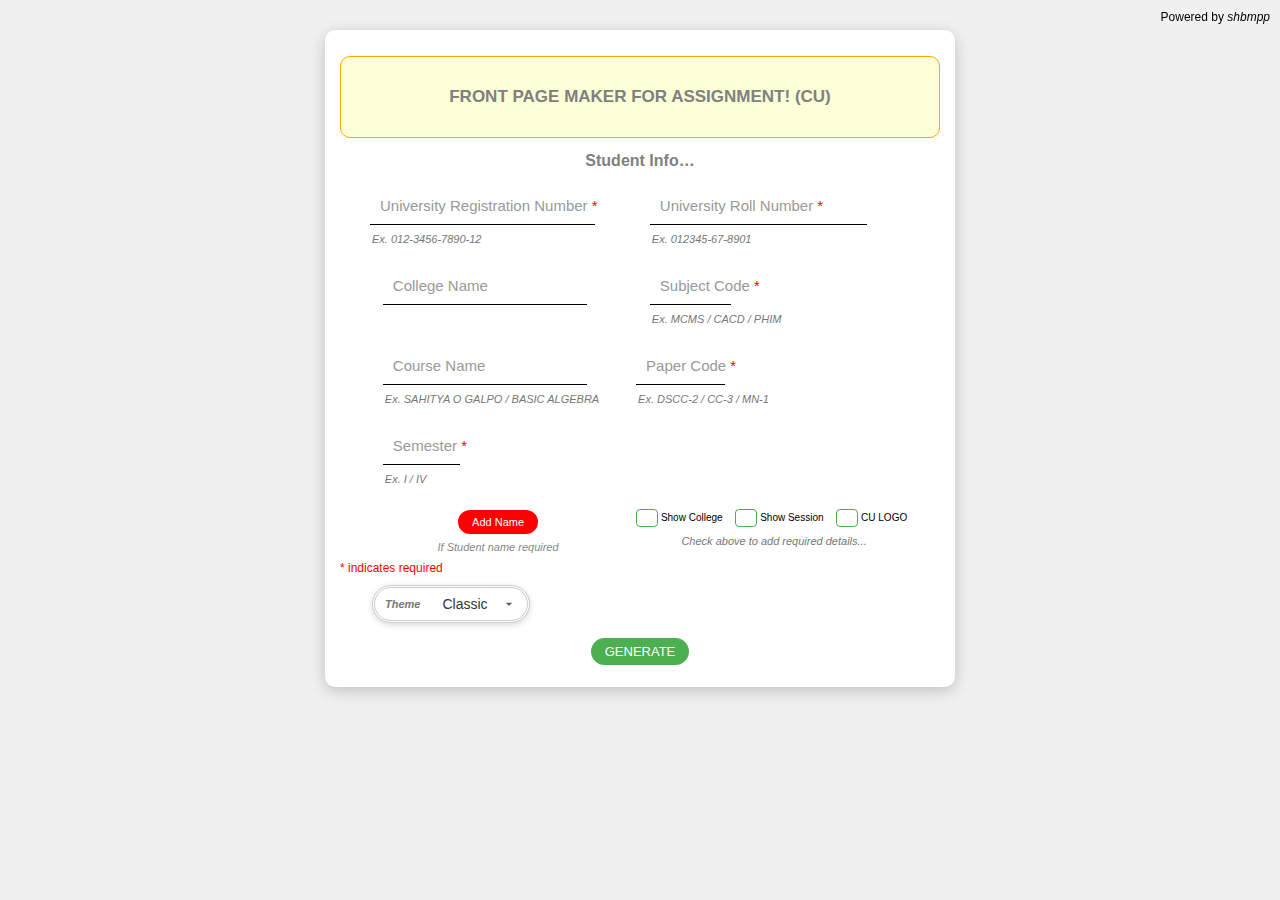
<file: index.html>
<!DOCTYPE html>
<html lang="en">

<head>
  <meta charset="UTF-8">
  <title>Cover page for CU assignment</title>
  <link rel="preconnect" href="https://fonts.googleapis.com">
  <link rel="preconnect" href="https://fonts.gstatic.com" crossorigin>
  <link href="https://fonts.googleapis.com/css2?family=Bungee&display=swap" rel="stylesheet">
  <style>
    body {
      font-family: 'Segoe UI', sans-serif;
      background: #f0f0f0;
      margin: 0;
      padding: 5px;
      text-align: center;
      -webkit-tap-highlight-color: transparent;
      user-select: none;
    }
    
    #link {
      position: fixed;
      right: 10px;
      top: 10px;
      font-size: 12px;
    }
    
    #link a {
      text-decoration: none;
      font-style: italic;
      color: inherit;
      /* টেক্সটের রঙ body-এর মতো হবে */
    }
    
    .dialog-overlay {
      display: none;
      position: fixed;
      top: 0;
      left: 0;
      width: 100%;
      height: 100%;
      backdrop-filter: blur(6px);
      background: rgba(0, 0, 0, 0.2);
      align-items: center;
      justify-content: center;
      z-index: 999;
    }
    
    .dialog-box {
      background: #fff;
      padding: 20px 25px;
      border-radius: 12px;
      box-shadow: 0 4px 15px rgba(0, 0, 0, 0.3);
      text-align: center;
      max-width: 300px;
      animation: popIn 0.2s ease;
    }
    
    .dialog-buttons {
      margin-top: 15px;
      display: flex;
      justify-content: space-around;
    }
    
    .dialog-buttons button {
      padding: 8px 20px;
      border: none;
      border-radius: 8px;
      cursor: pointer;
      background: #007AFF;
      color: white;
      font-weight: bold;
      transition: background 0.2s;
    }
    
    .dialog-buttons button:hover {
      background: #0056b3;
    }
    
    .dialog-buttons #cancelBtn {
      background: #ccc;
      color: #333;
    }
    
    .dialog-buttons #cancelBtn:hover {
      background: #aaa;
    }
    
    @keyframes popIn {
      from {
        transform: scale(0.8);
        opacity: 0;
      }
      
      to {
        transform: scale(1);
        opacity: 1;
      }
    }
    
    .popup {
      position: fixed;
      top: 5%;
      left: 50%;
      transform: translateX(-50%);
      background: #f00;
      color: #fff;
      padding: 10px 20px;
      border-radius: 6px;
      box-shadow: 0 2px 8px rgba(255, 0, 0, 0.3);
      font-size: 14px;
      z-index: 9999;
      animation: fadeInOut 3.5s ease;
    }
    
    @keyframes fadeInOut {
      0% {
        opacity: 0;
        transform: translate(-50%, -10px);
      }
      
      10%,
      90% {
        opacity: 1;
        transform: translate(-50%, 0);
      }
      
      100% {
        opacity: 0;
        transform: translate(-50%, -10px);
      }
    }
    
    #infoForm h1 {
      color: grey;
      border: .5px solid orange;
      border-radius: 10px;
      background: #FCFFBEA1;
      padding: 30px;
      font-size: 17px;
    }
    
    #infoForm h2 {
      color: grey;
      font-size: 1rem;
    }
    
    form {
      max-width: 600px;
      margin: 25px auto;
      background: #fff;
      padding: 15px;
      border-radius: 10px;
      box-shadow: 0 4px 15px rgba(0, 0, 0, 0.2);
    }
    
    input {
      font-size: 13px;
      padding: 6px 10px;
      margin: 6px auto;
      width: 80%;
      border-radius: 0px;
      border: none;
      background: transparent;
      border-bottom: 1px solid black;
    }
    
    .example-text.select {
      display: inline-flex;
      flex-direction: row;
      align-items: center;
      border: 3px double blue;
      /* বাইরের নীল আউটলাইন */
      border-radius: 999px;
      /* পিল আকৃতি */
      overflow: hidden;
      background: #D2D9FFA1;
      box-shadow: 0 2px 6px rgba(0, 0, 0, 0.15);
      /* হালকা ছায়া */
    }
    
    .example-text.select p {
      margin: 0;
      padding: 4px 10px;
      background: transparent;
      /* শুধু টেক্সটের পেছনে */
      white-space: nowrap;
      font-weight: 900;
      
    }
    
    
    
    #colorPalette {
      appearance: none;
      /* ডিফল্ট ব্রাউজারের arrow লুকানো */
      -webkit-appearance: none;
      -moz-appearance: none;
      background-color: transparent;
      color: #333;
      padding: 8px 36px 8px 12px;
      border: none;
      border-radius: 0px 6px 6px 6px;
      font-size: 14px;
      font-weight: 500;
      cursor: pointer;
      outline: none;
      transition: all 0.3s ease;
      background-image: url('data:image/svg+xml;utf8,<svg fill="%23666" height="24" viewBox="0 0 24 24" width="24" xmlns="http://www.w3.org/2000/svg"><path d="M7 10l5 5 5-5z"/></svg>');
      background-repeat: no-repeat;
      background-position: right 10px center;
      background-size: 16px 16px;
    }
    
    
    #colorPalette option {
      padding: 8px;
    }
    
    input:focus,
    select:focus {
      outline: none;
      /* কাস্টম ফোকাস ইফেক্ট */
    }
    
    #infoForm input:read-only,
    #infoForm input[readonly] {
      color: #999;
      cursor: not-allowed;
    }
    
    
    .logo {
      background-image: url('[data-uri]');
      height: 150px;
      width: 150px;
      background-size: contain;
      background-repeat: no-repeat;
      background-position: center;
    }
    
    button {
      font-size: 13px;
      padding: 6px 14px;
      background: #4CAF50;
      color: #fff;
      border: 2px double white;
      border-radius: 999px;
      cursor: pointer;
      margin: 5px;
      transition: background 0.3s ease;
    }
    
    button:hover {
      background: #45a049;
    }
    
    .addNameContainer {
      display: flex;
      flex-direction: column;
      align-items: center;
      margin: 0px 25px;
    }
    
    .add-wrapper {
      display: flex;
      flex-direction: column;
    }
    
    .addContainer {
      display: flex;
      flex-direction: row;
      align-items: center;
      justify-content: center;
      gap: 10px;
    }
    
    #addStdNameBtn {
      background: red;
      font-size: 11px;
    }
    
    #addStdNameBtn:hover {
      background: #431414;
    }
    
    .addNameContainer small {
      color: #888;
      font-size: 11px;
      font-style: italic;
      margin-top: 0px;
    }
    
    .placeholder-wrapper {
      position: relative;
      width: 90%;
      margin: 8px auto;
      text-align: left;
    }
    
    .short-width {
      width: 25%;
    }
    
    .placeholder-wrapper label {
      position: absolute;
      top: 6px;
      left: 10px;
      color: #999;
      pointer-events: none;
      transition: 0.2s ease all;
      font-size: 15px;
    }
    
    .toggle {
      position: relative;
      width: 70px;
      height: 28px;
      background: #ddd;
      border-radius: 20px;
      border: 1px double #4caf50;
      display: flex;
      justify-content: space-between;
      align-items: center;
      cursor: pointer;
      overflow: hidden;
      
    }
    
    .option {
      flex: 1;
      text-align: center;
      font-size: 12px;
      color: #333;
      z-index: 2;
      transition: color 0.3s;
      user-select: none;
    }
    
    .switch {
      position: absolute;
      top: 2px;
      left: 2px;
      width: 34px;
      height: 24px;
      background: #4caf50;
      border-radius: 18px;
      transition: left 0.3s;
      z-index: 1;
    }
    
    .option.active {
      color: white;
    }
    
    
    input[type="checkbox"] {
      -webkit-appearance: none;
      -moz-appearance: none;
      appearance: none;
      width: 18px;
      height: 18px;
      border: 1.5px solid #4CAF50;
      border-radius: 4px;
      background-color: white;
      cursor: pointer;
      transition: all 0.2s ease;
      position: relative;
      display: inline-block;
      /* নিশ্চিত কর যে এটা ক্লিকযোগ্য */
    }
    
    input[type="checkbox"]:checked {
      background-color: #4CAF50 !important;
      border-color: #4CAF50;
    }
    
    input[type="checkbox"]:checked::after {
      content: '';
      position: absolute;
      top: 2px;
      left: 5px;
      width: 5px;
      height: 10px;
      border: solid white;
      border-width: 0 2px 2px 0;
      transform: rotate(45deg);
    }
    
    
    
    .placeholder-wrapper input:focus+label,
    .placeholder-wrapper input:not(:placeholder-shown)+label {
      top: -10px;
      left: 5px;
      font-size: 11px;
      color: #333;
    }
    
    .placeholder-wrapper input[type="checkbox"] {
      position: relative;
      z-index: 1;
    }
    
    .example-text {
      font-size: 11px;
      color: #777;
      margin-top: 2px;
      margin-left: 2px;
      font-style: italic;
    }
    
    .optns {
      display: grid;
      grid-template-columns: repeat(2, 1fr);
      gap: 10px;
      width: 90%;
      margin: 8px auto;
    }
    
    article {
      font-size: 12px;
      color: red;
      justify-self: start;
    }
    
    .suggestion-box div:hover {
      background: #f0f0f0;
    }
    
    .a4-wrapper {
      display: none;
      margin: 20px auto;
      text-align: center;
    }
    
    .a4-container {
      width: 210mm;
      height: 297mm;
      box-sizing: border-box;
      border-radius: 0px;
      box-shadow: 0 8px 20px rgba(0, 0, 0, 0.3);
      margin: auto;
      padding: 0;
      position: relative;
      display: flex;
      flex-direction: column;
      align-items: center;
      justify-content: flex-start;
      transition: background 0.5s ease, color 0.5s ease;
    }
    
    
    .info-section {
      text-align: left;
      font-size: 15px;
      line-height: 1.6;
      padding: 8px;
    }
    
    .info-item {
      display: flex;
      align-items: center;
      margin-bottom: 6px;
    }
    
    
    .buttons-below button {
      margin-top: 12px;
      padding: 10px 40px;
    }
    
    @media print {
      @page {
        size: A4;
        margin: 0;
      }
      
      body * {
        visibility: hidden;
      }
      
      .a4-container,
      .a4-container * {
        visibility: visible;
      }
      
      .buttons-below {
        display: none !important;
      }
      
      .a4-container {
        position: absolute;
        top: 0;
        left: 0;
        -webkit-print-color-adjust: exact !important;
        print-color-adjust: exact !important;
      }
    }
    
    .classic {
      height: 100%;
      width: 100%;
      display: flex;
      flex-direction: column;
      justify-content: start;
      align-items: center;
      font-family: fantasy
    }
    
    .classic .univ-logo {
      display: flex;
      place-items: center;
      flex-direction: column;
      margin-top: 200px;
    }
    
    .classic .univ-logo p {
      font-size: 20px;
      margin-top: 20px;
      font-weight: 900;
      font-style: normal;
      transform: scale(1.5, 2);
    }
    
    .classic .logo {}
    
    .classic .detail-container {
      display: flex;
      flex-direction: column;
      width: 70%;
      margin: auto;
    }
    
    .classic .info {
      display: flex;
      align-items: center;
      justify-content: stretch;
      padding: 0 1em;
      margin: 0;
      font-size: 1.5rem;
      font-weight: 300;
    }
    
    .classic .info span {
      font-weight: 700;
    }
    
    .classic p {
      margin: 5px;
      font-weight: 300;
    }
    
    .classic .sh-course {
      align-self: center;
      padding: .51em;
      margin-bottom: 10px;
      border-block: 1px solid black;
    }
    
    .classic .sh-clg {
      margin: auto;
      padding: 30px;
      font-size: 1.7rem;
      font-weight: 800;
      text-decoration: underline solid black 2px;
      text-underline-offset: 5px;
    }
    
    .cool {
      height: 100%;
      width: 100%;
      display: flex;
      flex-direction: column;
      justify-content: start;
      align-items: center;
      font-family: monospace;
    }
    
    .cool .univ-logo {
      display: flex;
      align-self: start;
      align-items: center;
      justify-content: space-evenly;
      flex-direction: row;
      margin: 250px 50px 0px 50px;
      width: 70%;
    }
    
    .cool .univ-logo p {
      font-size: 20px;
      margin-left: 150px;
      font-weight: 900;
      font-style: normal;
      transform: scale(2, 3);
      width: 70%;
    }
    
    .cool .detail-container {
      display: flex;
      flex-direction: column;
      width: 70%;
      margin: auto;
    }
    
    .cool .detail-container .info {
      display: inline-flex;
      /* Flexbox এবং কনটেন্ট অনুযায়ী চওড়া */
      align-items: center;
      /* উল্লম্বভাবে আইটেম সেন্টার */
      justify-content: flex-start;
      /* বামদিকে কনটেন্ট */
      padding: 0.3em 1em;
      margin: 5px;
      font-size: 1rem;
      font-weight: 300;
      border-bottom: 5px double #003366;
      border-left: 5px double #003366;
      border-radius: 2px;
      width: fit-content;
      /* বর্ডার auto-width */
    }
    
    .cool .detail-container .info span {
      font-weight: 700;
    }
    
    .cool .detail-container .info p {
      margin: 5px;
    }
    
    .cool .detail-container .sh-course {
      align-self: center;
      padding: .51em;
      
      margin-bottom: 10px;
      border: .5px solid #003366;
      border-radius: 10px;
    }
    
    .cool .detail-container .sh-clg {
      margin: auto;
      font-size: 1.7rem;
      font-weight: 800;
      border-bottom: 5px solid #003366;
      border-left: 5px solid #003366;
    }
    
    .warm {
      height: 100%;
      width: 100%;
      display: flex;
      flex-direction: column;
      justify-content: start;
      align-items: center;
      font-family: monospace;
    }
    
    .warm .univ-logo {
      display: flex;
      align-self: center;
      align-items: center;
      justify-content: center;
      flex-direction: row;
      margin: 50px 50px 0px 50px;
      width: 70%;
    }
    
    .warm .logo {
      height: 250px;
      width: 250px;
      box-shadow: 0 0 100px rgba(255, 184, 77, 1);
      border-radius: 50%;
    }
    
    .warm .detail-container {
      display: grid;
      grid-template-columns: repeat(2, 1fr);
      /* 2 কলাম */
      gap: 10px;
      width: 90%;
      margin: auto;
    }
    
    .warm .detail-container .info {
      display: inline-flex;
      align-items: center;
      justify-content: flex-start;
      padding: 1em;
      margin: 5px 0;
      font-size: 1rem;
      font-weight: 300;
      width: fit-content;
      background: rgba(255, 184, 77, 0.2);
      box-shadow: 0 0 100px rgba(255, 184, 77, 1);
      position: relative;
      /* এখানে নতুন */
      z-index: 0;
      /* pseudo-element-এর নিচে রাখবে */
    }
    
    .warm .detail-container .info p {
      padding: 1px;
      margin: 0;
      font-size: 75%;
    }
    
    .warm .detail-container .info span {
      padding: 1px;
      margin: 0;
      font-size: 110%;
      white-space: nowrap;
      font-style: oblique;
    }
    
    /* span 2 columns */
    .warm .detail-container .sh-course,
    .warm .detail-container .sub,
    .warm .detail-container .n,
    .warm .detail-container .sh-clg {
      grid-column: 1 / -1;
      /* পুরো প্রস্থ জুড়ে থাকবে */
      justify-content: center;
      /* কনটেন্ট সেন্টার */
      text-align: center;
    }
    
    .warm .detail-container .sh-course,
    .warm .detail-container .sh-clg {
      padding: 1em;
      font-size: 150%;
      justify-self: center;
      border-block: 1px solid rgba(255, 184, 77, 0.9450980392156862);
    }
    
    .minimal {
      height: 100%;
      width: 100%;
      display: flex;
      flex-direction: column;
      justify-content: start;
      align-items: center;
      font-family: 'Gill Sans', 'Gill Sans MT', Calibri, 'Trebuchet MS', sans-serif;
    }
    
    .minimal .univ-logo {
      display: flex;
      align-self: center;
      align-items: center;
      justify-content: center;
      flex-direction: row;
      margin: 200px 50px 0px 50px;
      width: 70%;
    }
    
    .minimal .logo {
      height: 250px;
      width: 250px;
    }
    
    .minimal .detail-container {
      display: flex;
      flex-wrap: wrap;
      /* জায়গা না পেলে নতুন লাইনে যাবে */
      justify-content: center;
      /* নিচের লাইন সেন্টার হবে */
      gap: 10px;
      /* আইটেমের মাঝে ফাঁকা */
      width: 70%;
      margin: auto;
    }
    
    .minimal .detail-container .info {
      flex: 0 1 auto;
      /* কনটেন্ট অনুযায়ী চওড়া */
      display: flex;
      flex-direction: column;
      font-size: 1em;
      font-weight: 300;
      align-items: flex-start;
      justify-content: center;
      box-sizing: border-box;
    }
    
    .minimal .detail-container .info p {
      margin: 0;
      font-size: 75%;
      border-radius: 10px 10px 0px 0px;
      padding: 5px 10px;
      background: #83E4757f;
    }
    
    .minimal .detail-container .info span {
      padding: 10px;
      margin: 0;
      font-size: 110%;
      border-radius: 0px 20px 20px 20px;
      white-space: nowrap;
      border: 2px solid #83E4757f;
    }
    
    .minimal .detail-container .sh-course {
      border-radius: 20px;
      background: #83E4757f;
      border: 2px solid #83E475F1;
      padding: 10px !important;
    }
  </style>
</head>

<body>
  <small id="link">Powered by <a href="https://www.instagram.com/shbmpp">shbmpp</a></small>
  <div id="customDialog" class="dialog-overlay">
    <div class="dialog-box">
      <p>Generally, you don't have to write your name, if the college agrees then it's okay.</p>
      <div class="dialog-buttons">
        <button id="okBtn">OK</button>
        <button id="cancelBtn">Cancel</button>
      </div>
    </div>
  </div>
  <form id="infoForm">
    <h1> FRONT PAGE MAKER FOR ASSIGNMENT! (CU) </h1>
    <h2>Student Info…</h2>
    <div class="optns">
      
      <div style="display: flex; align-items: center; gap: 10px;">
        <div class="placeholder-wrapper" style="flex: 1;">
          <input type="text" id="regNo" placeholder=" ">
          <label for="regNo">University Registration Number <span style="color:red">*</span></label>
          <div class="example-text">Ex. 012-3456-7890-12</div>
        </div>
        
        <label id="hideChBx" class="hide" style="display: none; align-items: center; font-size: 10px; white-space: nowrap;">
          <input type="checkbox" id="isCCF">
          &nbsp;Under&nbsp;CCF,&nbsp;2022
        </label>
      </div>
      <div class="placeholder-wrapper">
        <input type="text" id="rollNo" placeholder=" ">
        <label for="rollNo">University Roll Number <span style="color:red">*</span></label>
        <div class="example-text">Ex. 012345-67-8901 </div>
      </div>
      <div id="stdNameField" class="placeholder-wrapper" style="display:none;">
        <input type="text" id="name" placeholder=" ">
        <label for="name">Student Name</label>
        <div class="example-text">Only alphabets, space, points and commas are allowed</div>
      </div>
      <div id="clgNameField" class="placeholder-wrapper">
        <input type="text" id="clgName" placeholder=" " disabled>
        <label for="clgName">College Name</label>
      </div>
      <div class="placeholder-wrapper">
        <input type="text" id="subjectCode" placeholder=" " class="short-width">
        <label for="subjectCode">Subject Code <span style="color:red">*</span></label>
        <div class="example-text">Ex. MCMS / CACD / PHIM</div>
        <div class="suggestions" id="subjectSuggestions"></div>
      </div>
      <div class="placeholder-wrapper">
        <input type="text" id="course" placeholder=" ">
        <label for="course">Course Name</label>
        <div class="example-text">Ex. SAHITYA O GALPO / BASIC ALGEBRA</div>
      </div>
      <div style="display: flex; align-items: center; gap: 10px;">
        <div class="placeholder-wrapper" style="flex: 1;">
          <input type="text" id="paperCode" placeholder=" " class="short-width">
          <label for="paperCode">Paper Code <span style="color:red">*</span></label>
          <div class="example-text">Ex. DSCC-2 / CC-3 / MN-1</div>
          <div class="suggestions" id="courseSuggestions"></div>
        </div>
        <div class="hide" style="display: flex; flex-direction: column;">
          <div class="toggle" id="paperToggle">
            <div class="option tu active">TU</div>
            <div class="option p">PR</div>
            <div class="switch"></div>
          </div>
          <div class="example-text"> Tutorial or Practical </div>
        </div>
      </div>
      <div class="placeholder-wrapper">
        <input type="text" id="semester" placeholder=" " class="short-width">
        <label for="paperCode">Semester <span style="color:red">*</span></label>
        <div class="example-text">Ex. I / IV </div>
      </div>
      <div class="placeholder-wrapper">
      </div>
      <div class="addNameContainer">
        <button type="button" id="addStdNameBtn">Add Name</button>
        <small>If Student name required</small>
      </div>
      <div class="add-wrapper">
        <div class="addContainer">
          <label style="display: flex; align-items: center; font-size: 10px; white-space: nowrap;">
            <input type="checkbox" id="addClgName">
            &nbsp;Show&nbsp;College&nbsp;
          </label>
          <label style="display: flex; align-items: center; font-size: 10px; white-space: nowrap;">
            <input type="checkbox" id="addSession">
            &nbsp;Show&nbsp;Session&nbsp;
          </label>
          <label style="display: flex; align-items: center; font-size: 10px; white-space: nowrap;">
            <input type="checkbox" id="addLOGO">
            &nbsp;CU LOGO&nbsp;
          </label>
        </div>
        <div class="example-text"> Check above to add required details... </div>
      </div>
    </div>
    <article> * indicates required</article>
    <div class="placeholder-wrapper">
      <div class="example-text select">
        <p id="colorText"> Theme </p>
        <select id="colorPalette">
          <option value="classic">Classic</option>
          <option value="cool">Cool</option>
          <option value="warm">Warm</option>
          <option value="minimal">Minimal</option>
        </select>
      </div>
    </div>
    <button type="submit">GENERATE</button>
    
  </form>
  
  <div class="a4-wrapper" id="previewArea">
    <div class="a4-container" id="a4Container">
      <div class="info-section"></div>
    </div>
    <div class="buttons-below">
      <button onclick="printA4()">Print</button>
      <button onclick="editInfo()">Back</button>
    </div>
  </div>
  <script src="https://html2canvas.hertzen.com/dist/html2canvas.min.js"></script>
  <script>
    const colleges = {
      "011": "ACHARYA JAGADISH CHANDRA BOSE COLLEGE",
      "141": "ACHARYA GIRISH CHANDRA BOSE COLLEGE",
      "536": "AL–AMEEN MEMORIAL MINORITY COLLEGE",
      "111": "ANANDA MOHAN COLLEGE",
      "012": "ASUTOSH COLLEGE",
      "441": "AZAD HIND FOUZ SMRITI MAHAVIDYALAYA",
      "421": "BAGNAN COLLEGE",
      "142": "BANGABASI COLLEGE",
      "143": "BANGABASI EVENING COLLEGE",
      "144": "BANGABASI MORNING COLLEGE",
      "521": "BANKIM SARDAR COLLEGE",
      "531": "BARIUPUR COLLEGE",
      "041": "BASANTI DEVI COLLEGE",
      "541": "BEHALA COLLEGE",
      "885": "BENGAL MUSIC COLLEGE",
      "221": "BETHUNE COLLEGE",
      "511": "BHANGAR MAHAVIDYALAYA",
      "611": "BIDHAN CHANDRA COLLEGE",
      "411": "BIJAY KRISHNA GIRLS’ COLLEGE",
      "561": "BUDGE BUDGE COLLEGE",
      "131": "CALCUTTA GIRLS’ COLLEGE",
      "051": "CHARUCHANDRA COLLEGE",
      "121": "CHITTARANJAN COLLEGE",
      "122": "CITY COLLEGE OF COMMERCE & BUSINESS ADMINISTRATION",
      "881": "DEPARTMENT OF JUTE AND FIBRE TECHNOLOGY",
      "042": "DESHBANDHU COLLEGE FOR GIRLS",
      "537": "DHOLA MAHAVIDYALAYA",
      "532": "DHRUBA CHAND HALDER COLLEGE",
      "052": "DINABANDHU ANDREWS COLLEGE",
      "412": "DINABANDHU INSTITUTION",
      "145": "GOENKA COLLEGE OF COMMERCE & BUSINESS ADMINISTRATION",
      "013": "GOKHALE MEMORIAL GIRLS’ COLLEGE",
      "887": "GOVT. COLLEGE OF ART & CRAFT",
      "442": "JOYPUR PANCHANAN ROY COLLEGE",
      "622": "SWAMI NISWAMBALANANDA GIRLS’ COLLEGE",
      "235": "TARADEVI HARAKH CHAND KANKARIA JAIN COLLEGE",
      "126": "UMESCHANDRA COLLEGE",
      "564": "VIDYANAGAR COLLEGE",
      "135": "VIDYASAGAR COLLEGE",
      "136": "VIDYASAGAR COLLEGE FOR WOMEN",
      "137": "VIDYASAGAR EVENING COLLEGE",
      "623": "VIDYASAGAR MAHAVIDYALAYA",
      "446": "UDAYNARAYANPUR MADHABILATA MAHAVIDYALAYA",
      "024": "VIHARILAL COLLEGE OF HOME & SOCIAL SCIENCE",
      "058": "VIJAYGARH JYOTISH RAY COLLEGE",
      "112": "CITY COLLEGE",
      "413": "DR. KANAILLA BHATTACHARYYA COLLEGE",
      "551": "FAKIR CHAND COLLEGE",
      "422": "GANGADHARPUR MAHAVIDYAMANDIR",
      "H05": "GANGADHARPUR SIKSHAN MANDIR",
      "533": "GOUR MOHAN SACHIN MANDAL MAHAVIDYALAYA",
      "313": "GURUDAS COLLEGE",
      "021": "HARMOHAN GHOSE COLLEGE",
      "043": "HERAMBA CHANDRA COLLEGE",
      "054": "K. K. DAS COLLEGE",
      "222": "KHUDRAM BOSE CENTRAL COLLEGE",
      "022": "KIDDERPORE COLLEGE",
      "542": "KISHORE BHARATI BHAGINI NIVEDITA CO-EDUCATION COLLEGE",
      "535": "KULTALI DR. B. R. AMBEDKAR COLLEGE",
      "031": "LADY BRABOURNE COLLEGE",
      "431": "LAL BABA COLLEGE",
      "032": "LORETO COLLEGE",
      "211": "MAHARAJA MANINDRA CHANDRA COLLEGE",
      "212": "MAHARAJA SRIS CHANDRA COLLEGE",
      "213": "MAHARANI KASISWARI COLLEGE",
      "025": "MATIABURI COLLEGE",
      "146": "MAULANA AZAD COLLEGE",
      "432": "NARASINHA DUTT COLLEGE",
      "055": "NETAJI NAGAR COLLEGE",
      "056": "NETAJI NAGAR COLLEGE FOR WOMEN",
      "057": "NETAJI NAGAR DAY COLLEGE",
      "023": "NEW ALIPORE COLLEGE",
      "534": "RAIDIGHI COLLEGE",
      "124": "SANSKRIT COLLEGE",
      "132": "SAVITRI GIRLS' COLLEGE",
      "223": "SCOTTISH CHURCH COLLEGE",
      "524": "JIBANTALA ROKEYA MAHAVIDYALAYA",
      "552": "MAGRAHAT COLLEGE",
      "562": "MAHESHTALA COLLEGE",
      "624": "MAHITOSH NANDY MAHAVIDYALAYA",
      "115": "SURENDRANATH COLLEGE",
      "116": "SURENDRANATH COLLEGE FOR WOMEN",
      "117": "SURENDRANATH EVENING COLLEGE",
      "114": "ST. PAUL'S CATHEDRAL MISSION COLLEGE",
      "017": "THE BHAWANIPUR EDUCATION SOCIETY COLLEGE",
      "014": "JOGAMAYA DEVI COLLEGE",
      "053": "JOGESH CHANDRA CHAUDHURI COLLEGE",
      "147": "MILLI-AL-AMEEN COLLEGE (FOR GIRLS)",
      "044": "MURALIDHAR GIRLS' COLLEGE",
      "045": "NABA BALLYGUNGE MAHAVIDYALAYA",
      "612": "NABAGRAM HIRALAL PAUL COLLEGE",
      "426": "PANCHLA MAHAVIDYALAYA",
      "565": "PANCHUR COLLEGE",
      "553": "PATHAR PRATIMA MAHAVIDYALAYA",
      "423": "PRABHU JAGATBANDHU COLLEGE",
      "046": "PRAFULLA CHANDRA COLLEGE",
      "443": "PURASH-KANPUR HARIDAS NANDI MAHAVIDYALAYA",
      "545": "RABIN MUKHERJEE COLLEGE",
      "621": "RAJA PEARY MOHAN COLLEGE",
      "113": "RAMMOHAN COLLEGE",
      "444": "RAMSADAY COLLEGE",
      "033": "RANI BIRLA GIRLS' COLLEGE",
      "558": "SADHAN CHANDRA MAHAVIDYALAYA",
      "554": "SAGAR MAHAVIDYALAYA",
      "555": "SAHEED ANURUP CHANDRA MAHAVIDYALAYA",
      "513": "SAMMILANI MAHAVIDYALAYA",
      "563": "SARSUNA COLLEGE",
      "613": "SERAMPORE COLLEGE",
      "614": "SERAMPORE GIRLS' COLLEGE",
      "224": "SETH ANANDRAM JAPURIA COLLEGE",
      "125": "SETH SOORAJMALL JALAN GIRLS' COLLEGE",
      "557": "SHIRAKOLE MAHAVIDYALAYA",
      "687": "SHISHURAM DAS COLLEGE",
      "434": "SHREE AGRASAN COLLEGE",
      "034": "SHRI SHIKSHAYATAN COLLEGE",
      "424": "SHYAMPUR SIDDHESWARI MAHAVIDYALAYA",
      "538": "SIBANI MANDAL MAHAVIDYALAYA",
      "314": "SIR GURUDAS MAHAVIDYALAYA",
      "047": "SIVANATH SASTRI COLLEGE",
      "514": "SONARPUR MAHAVIDYALAYA",
      "035": "SOUTH CALCUTTA GIRLS’ COLLEGE",
      "445": "SOVARANI MEMORIAL COLLEGE",
      "559": "SUKANTA COLLEGE",
      "522": "SUNDARBAN HAZI DASARAT COLLEGE",
      "556": "SUNDARBAN MAHAVIDYALAYA",
      "523": "SUSIL KAR COLLEGE",
      "016": "SYAMAPRASAD COLLEGE",
      "425": "ULUBERIA COLLEGE",
      "134": "VICTORIA INSTITUTION FOR GIRLS’",
      "544": "VIVEKANANDA COLLEGE ( THAKURPUKUR)",
      "543": "VIVEKANANDA COLLEGE FOR WOMEN",
      "036": "WOMEN’S CHRISTIAN COLLEGE",
      "214": "WOMEN’S COLLEGE"
    };
    
    const $ = id => document.getElementById(id),
      A4 = $('a4Container'),
      rollInput = $('rollNo'),
      regInput = $('regNo'),
      ccf = $('isCCF'),
      semesterSelect = $('semester'),
      paperCodeInput = $('paperCode'),
      subjectCodeInput = $('subjectCode'),
      clgName = $('clgName'),
      addClgName = $('addClgName'),
      addSession = $('addSession'),
      addLOGO = $('addLOGO');
    let isAddClg = false;
    
    const toggle = (field, btn) => {
      $(field).style.display = 'block';
      btn.parentElement.style.display = 'none';
    };
    
    $('addStdNameBtn').onclick = () => {
      $('customDialog').style.display = 'flex';
      $('okBtn').onclick = () => {
        toggle('stdNameField', $('addStdNameBtn'));
        $('customDialog').style.display = 'none';
      };
      $('cancelBtn').onclick = () => $('customDialog').style.display = 'none';
    };
    
    const debounce = (fn, delay = 10) => {
      let timer;
      return (...args) => {
        clearTimeout(timer);
        timer = setTimeout(() => fn.apply(this, args), delay);
      };
    };
    
    let firstLoad = true;
    
    const validate = () => {
      let r = regInput.value.replace(/\D/g, '');
      let rl = rollInput.value.replace(/\D/g, '');
      let misMatched = false;
      // --- REG FORMAT + VALIDATION ---
      let regValid = false;
      if (r.length >= 3 && !Object.keys(colleges).includes(r.slice(0, 3))) {
        r = r.slice(0, -1);
      }
      if (r.length > 13) r = r.slice(0, 13);
      if (r.length === 13) {
        const ccc = r.slice(0, 3);
        const yy = r.slice(-2);
        regValid = Object.keys(colleges).includes(ccc) && /^\d{2}$/.test(yy);
      }
      regInput.value = [r.slice(0, 3), r.slice(3, 7), r.slice(7, 11), r.slice(11)].filter(Boolean).join('-');
      
      // --- ROLL FORMAT + VALIDATION ---
      let rollValid = false;
      if (rl.length >= 6 && !Object.keys(colleges).includes(rl.slice(3, 6))) rl = rl.slice(0, -1);
      if (rl.length >= 3 && !['1', '2', '3'].includes(rl[2])) rl = rl.slice(0, 2);
      if (rl.length >= 8) {
        const mid = rl.slice(6, 8);
        if (!['11', '12', '21', '22'].includes(mid)) rl = rl.slice(0, 6);
      }
      if (rl.length > 12) rl = rl.slice(0, 12);
      if (rl.length === 12) {
        const yy = rl.slice(0, 2);
        const x = rl[2];
        const ccc = rl.slice(3, 6);
        const mid = rl.slice(6, 8);
        const last = rl.slice(8);
        rollValid =
          /^\d{2}$/.test(yy) && ['1', '2', '3'].includes(x) &&
          Object.keys(colleges).includes(ccc) && ['11', '12', '21', '22'].includes(mid) &&
          /^[0-9]{4}$/.test(last) &&
          +last >= 1 && +last <= 9999;
      }
      rollInput.value = [rl.slice(0, 6), rl.slice(6, 8), rl.slice(8)].filter(Boolean).join('-');
      ccf.checked = (rollInput.value.replace(/\D/g, '').slice(0, 2) || 0) >= 23;
      let ok = regValid && rollValid;
      if (ok) {
        const regCCC = r.slice(0, 3);
        const regYY = r.slice(-2);
        const rollCCC = rl.slice(3, 6);
        const rollYY = rl.slice(0, 2);
        if (regCCC !== rollCCC || regYY !== rollYY) {
          ok = false;
          misMatched = true;
          if (!firstLoad) showPopup("Mismatch between Registration & Roll Number");
        }
      }
      
      // --- ENABLE/DISABLE OTHER INPUTS ---
      document.querySelectorAll('#infoForm input[type=text]')
        .forEach(el => {
          if (!['regNo', 'rollNo'].includes(el.id)) {
            el.readOnly = !ok; // ডিসেবল না করে রিড-অনলি
            el.onclick = function() {
              if (!rollValid) showPopup("Enter valid Roll Number");
              if (!regValid) showPopup("Enter valid Registration Number");
              if (misMatched) showPopup("Enter valid Registration or Roll Number");
            };
          }
        });
      [...document.querySelectorAll('.hide')].forEach(el => el.style.display = ok ? 'flex' : 'none');
      firstLoad = false; // প্রথমবার চেক শেষ
    };
    
    
    
    rollInput.oninput = () => {
      let d = (rollInput.value = rollInput.value.replace(/[^0-9-]/g, '')).replace(/\D/g, '');
      if (d.length === 12) {
        rollInput.value = `${d.slice(0,6)}-${d.slice(6,8)}-${d.slice(8)}`;
        semesterSelect.value = calSem(+d.slice(0, 2));
        getClg();
      }
      if (d.length > 12) rollInput.value = rollInput.value.slice(0, -1);
      validate();
    };
    
    regInput.oninput = () => {
      let d = (regInput.value = regInput.value.replace(/[^0-9-]/g, '')).replace(/\D/g, '');
      if (d.length === 13) regInput.value = `${d.slice(0,3)}-${d.slice(3,7)}-${d.slice(7,11)}-${d.slice(11)}`;
      if (d.length > 13) regInput.value = regInput.value.slice(0, -1);
      validate();
    };
    colorText.addEventListener('click', () => colorPalette.showPicker());
    validate();
    // Paper Code
    
    
    const validatePaper = debounce(() => {
      const semPrefixes = {
        I: { H: { "DSCC": [1], "MN": [1], "SEC": [1], "IDC": [1], "MDC": [1] }, G: { "CC": [1], "SEC": [1], "IDC": [1], "MDC": [1] } },
        II: { H: { "DSCC": [2], "MN": [2], "SEC": [2], "IDC": [2], "MDC": [2], "SI": [1] }, G: { "CC": [2], "SEC": [2], "IDC": [2], "MDC": [2], "SI": [1] } },
        III: { H: { "DSCC": [3, 4], "MN": [1], "SEC": [3], "IDC": [3], "MDC": [3] }, G: { "CC": [3], "SEC": [3], "IDC": [3], "MDC": [3] } },
        IV: { H: { "DSCC": [5, 6, 7, 8], "MN": [2], "SI": [1] }, G: { "CC": [4, 5], "MN": [2], "SI": [1] } },
        V: { H: { "DSCC": [9, 10, 11, 12], "MN": [3] }, G: { "CC": [6, 7], "MN": [3, 4] } },
        VI: { H: { "DSCC": [13, 14, 15], "MN": [4], "SI": [1] }, G: { "CC": [7, 8], "MN": [5, 6], "SI": [1] } },
        VII: { H: { "DSCC": [16, 17, 18, 19, 20], "RES": [1] }, G: {} },
        VIII: { H: { "DSCC": [20, 21, 22, 23, 24, 25], "RES": [2] }, G: {} }
      };
      const semPrefixesCom = {
        I: { H: { "DSCC": [1], "MN": [1], "SEC": [1], "IDC": [1], "MDC": [1] }, G: { "DSCC": [1], "MN": [1], "SEC": [1], "IDC": [1], "MDC": [1] } },
        II: { H: { "DSCC": [2], "MN": [2], "SEC": [2], "IDC": [2], "MDC": [2], "SI": [1] }, G: { "DSCC": [2], "MN": [2], "SEC": [2], "IDC": [2], "MDC": [2], "SI": [1] } },
        III: { H: { "DSCC": [3, 4], "MN": [3], "SEC": [3], "IDC": [3], "MDC": [3] }, G: { "DSCC": [3, 4], "MN": [3], "SEC": [3], "IDC": [3], "MDC": [3] } },
        IV: { H: { "DSCC": [5, 6, 7, 8], "MN": [4], "SI": [1] }, G: { "DSCC": [5, 6, 7, 8], "MN": [4], "SI": [1] } },
        V: { H: { "DSCC": [9, 10, 11, 12], "MN": [5] }, G: { "DSCC": [9, 10, 11, 12], "MN": [5] } },
        VI: { H: { "DSCC": [13, 14, 15, 16], "MN": [6], "SI": [1] }, G: { "DSCC": [13, 14, 15, 16], "MN": [6], "SI": [1] } },
        VII: { H: { "DSCC": [21, 17, 18, 19, 20], "RES": [1] }, G: {} },
        VIII: { H: { "DSCC": [20, 26, 22, 23, 24, 25], "RES": [2] }, G: {} }
      };
      
      const rollPart = (rollInput.value.split("-")[1] || "");
      const deptCom = (rollInput.value.split("-")[0][2] === "1");
      const isH = ["11", "21"].includes(rollPart);
      const isG = ["12", "22"].includes(rollPart);
      const sem = semesterSelect.value;
      let allowedMap = !ccf.checked ? { "CC": [...Array(20).keys()].map(x => x + 1), "GE": [...Array(20).keys()].map(x => x + 1), "SEC": [...Array(20).keys()].map(x => x + 1), "DSE": [...Array(20).keys()].map(x => x + 1) } :
        !deptCom ? isH ? semPrefixes[sem]?.H : isG ? semPrefixes[sem]?.G : {} : isH ? semPrefixesCom[sem]?.H : isG ? semPrefixesCom[sem]?.G : {};
      
      // subject এর ভিত্তিতে allowedMap ফিল্টার করা হচ্ছে
      const subVal = subjectCodeInput.value.toUpperCase();
      if (major.includes(subVal)) {
        allowedMap = Object.fromEntries(Object.entries(allowedMap).filter(([k]) => ["DSCC", "SEC", "RES"].includes(k)));
      } else if (minor.includes(subVal) && !deptCom) {
        allowedMap = Object.fromEntries(Object.entries(allowedMap).filter(([k]) => ["CC", "SEC", "MN"].includes(k)));
      } else if (minor.includes(subVal) && deptCom) {
        allowedMap = Object.fromEntries(Object.entries(allowedMap).filter(([k]) => ["DSCC", "SEC", "MN"].includes(k)));
      } else if (idc.includes(subVal)) {
        allowedMap = Object.fromEntries(Object.entries(allowedMap).filter(([k]) => k === "IDC"));
      } else if (si.includes(subVal)) {
        allowedMap = Object.fromEntries(Object.entries(allowedMap).filter(([k]) => k === "SI"));
      }
      
      let val = paperCodeInput.value.toUpperCase().replace(/[^A-Z0-9-]/g, '');
      let [prefix, numStr = ""] = val.split('-');
      let num = +numStr;
      
      if (!Object.keys(allowedMap).some(pref => pref.startsWith(prefix))) {
        paperCodeInput.value = prefix.slice(0, -1);
        return showPopup("Enter valid Paper Code with Number");
      }
      
      if (allowedMap[prefix] && numStr === "") {
        paperCodeInput.value = `${prefix}-`;
        return;
      }
      
      if (allowedMap[prefix] && !/^\d*$/.test(numStr)) {
        paperCodeInput.value = `${prefix}-`;
        return;
      }
      
      if (allowedMap[prefix] && numStr && !allowedMap[prefix].includes(num)) {
        paperCodeInput.value = `${prefix}-`;
        return;
      }
      
      paperCodeInput.value = allowedMap[prefix] ? `${prefix}${numStr ? "-" + num : "-"}` : prefix;
    }, 10);
    
    paperCodeInput.addEventListener('input', validatePaper);
    paperCodeInput.addEventListener('compositionend', validatePaper);
    
    // Subject Codes
    const major = ["ANTM", "ARBM", "BCMM", "BGNM", "BOTM", "CACM", "BRCM", "EBCM", "DTCM", "CEMM", "CMSM", "ECOM", "EDCM", "EGNM",
        "ELTM", "ENVM", "FACM", "FNTM", "FRNM", "GELM", "GEOM", "HISM", "HMDM", "HNDM", "HURM", "IHCM", "JORM",
        "LINM", "LSTM", "LURM", "MCBM", "MTHM", "PALM", "PERM", "PHIM", "PHSM", "PHYM", "PLSM", "PSYM", "RUSM", "SANM",
        "SOCM", "STSM", "ZOOM", "VASM", "VCAM", "VCEM", "VCNM", "VIFM", "VSEM", "VTTM", "ITAC", "ENDC", "DIEM", "CADC", "ARTI"
      ],
      minor = ["MANT", "MARB", "MBCM", "MBGN", "MBOT", "BRGM", "EBGM", "MCEM", "MCMS", "MECO", "MEDC", "MEGN", "MELT",
        "MENV", "FAGM", "DTGM", "MFNT", "MFRN", "MGEL", "MGEO", "MHIS", "MHMD", "MHND", "MHUR", "MIHC", "MJOR", "MLIN",
        "MLST", "MLUR", "MMCB", "MMTH", "MPAL", "MPER", "MPHI", "MPHS", "MPHY", "MPLS", "MPSY", "MRUS", "MSAN", "MSSC",
        "MSOC", "MSTS", "MZOO", "MEBS", "MFST", "MHRM", "MHRT", "MMKT", "MSMT", "MMDS", "MMLB", "MMUS", "MMHE", "MPPM", "MWOS", "ITAC", "ENDC", "DIEM", "CADC", "ARTI"
      ],
      si = ["MINT", "INTM"],
      idc = ["ANTD", "ARBD", "BCMD", "BGND", "BOTD", "CEMD", "CMSD", "ECOD", "EDCD", "EGND", "ELTD", "ENVD", "FNTD",
        "FRND", "GELD", "GEOD", "HISD", "HMND", "HNDD", "HRTD", "HSED", "HURD", "IBHD", "IHCD", "JMCD", "LIND", "LISD",
        "LURD", "MCBD", "MLBD", "MACD", "MTHD", "MICD", "PALD", "PERD", "PHID", "PHSD", "PHYD", "PLSD", "PSYD", "RUSD",
        "SAND", "SOCD", "STSD", "SSCD", "ZOOD", "WOSD", "IEED"
      ],
      cbcs = [
        "ANTA", "ANTG", "ARBA", "ARBG", "BCMA", "BCMG", "BGNA", "BGNG",
        "BOTA", "BOTG", "CACA", "CACG", "CAGA", "CAGG", "CEMA", "CEMG",
        "CMSA", "CMSG", "ECOA", "ECOG", "EDCA", "EDCG", "EGNA", "EGNG",
        "ELTA", "ELTG", "ENVA", "ENVG", "FACA", "FACG", "FAGA", "FAGG",
        "FNTA", "FNTG", "FRNA", "FRNG", "GELA", "GELG", "GEOA", "GEOG",
        "HISA", "HISG", "HMDA", "HMDG", "HNDA", "HNDG", "HURA", "HURG",
        "IHCA", "IHCG", "JORA", "JORG", "LINA", "LING", "LSTA", "LSTG",
        "LURA", "LURG", "MCBA", "MCBG", "MTHA", "MTHG", "PALA", "PALG",
        "PERA", "PERG", "PHIA", "PHIG", "PHSA", "PHSG", "PHYA", "PHYG",
        "PLSA", "PLSG", "PSYA", "PSYG", "RUSA", "RUSG", "SANA", "SANG",
        "SOCA", "SOCG", "STSA", "STSG", "ZOOA", "ZOOG", "VASA", "VASG",
        "VCAA", "VCAG", "VCEA", "VCEG", "VCNA", "VCNG", "VIFA", "VIFG",
        "VSEA", "VSEG", "VTTA", "VTTG", "ITAC", "ENDC", "DIEM", "CADC", "ARTI"
      ];
    
    const validateSubject = debounce(() => {
      let v = subjectCodeInput.value.toUpperCase().replace(/[^A-Z]/g, '').slice(0, 4);
      subjectCodeInput.value = v;
      if (ccf.checked) {
        const sem = semesterSelect.value;
        const rollPart = (rollInput.value.split("-")[1] || "");
        const isH = ["11", "21"].includes(rollPart);
        const isG = ["12", "22"].includes(rollPart);
        const internshipAllowed = ["II", "IV", "VI"].includes(sem);
        const sets = {
          I: { H: [...major, ...minor, ...idc], G: [...minor, ...idc] },
          II: { H: [...major, ...minor, ...idc, ...si], G: [...minor, ...idc, ...si] },
          III: { H: [...major, ...minor, ...idc], G: [...minor, ...idc] },
          IV: { H: [...major, ...minor, ...si], G: [...minor, ...si] },
          V: { H: [...major, ...minor], G: [...minor] },
          VI: { H: [...major, ...minor], G: [...minor] },
          VII: { H: [...major], G: [] },
          VIII: { H: [...major], G: [] }
        };
        
        const group = sets[sem]?.[isH ? "H" : "G"] || [];
        const locked = subjectCodeInput.dataset.locked === "1";
        const valid = group.includes(v);
        
        if (locked && !valid) {
          subjectCodeInput.dataset.locked = "0";
          paperCodeInput.value = "";
          return;
        }
        
        if (valid) {
          subjectCodeInput.dataset.locked = "1";
          paperCodeInput.value = idc.includes(v) ? `IDC-${["I","II","III"].indexOf(sem)+1}` :
            si.includes(v) ? "SI-1" : paperCodeInput.value;
          paperCodeInput.dispatchEvent(new Event("input"));
        }
        
        if (internshipAllowed ? (isH && v === "MINT") || (isG && v === "INTM") : ["INTM", "MINT"].includes(v)) {
          subjectCodeInput.value = v.slice(0, -1);
          if (!internshipAllowed) showPopup("Internship not allowed");
        }
        
        if (!group.some(code => code.startsWith(v)) &&
          !(internshipAllowed && ((isH && "INTM".startsWith(v)) || (isG && "MINT".startsWith(v))))) {
          subjectCodeInput.value = v.slice(0, -1);
          showPopup("Enter valid Subject");
        }
      } else {
        if (!cbcs.some(code => code.startsWith(v))) {
          subjectCodeInput.value = v.slice(0, -1);
          showPopup("Enter valid Subject")
        };
      }
    }, 10);
    
    subjectCodeInput.addEventListener('input', validateSubject);
    subjectCodeInput.addEventListener('compositionend', validateSubject);
    
    
    // Semester input...
    const validateSemester = debounce(() => {
      const rollPart = (rollInput.value.split("-")[1] || ""),
        v = semesterSelect.value.toUpperCase(),
        isH = ["11", "21"].includes(rollPart),
        validSems = ccf.checked && isH ? ["I", "II", "III", "IV", "V", "VI", "VII", "VIII"] : ["I", "II", "III", "IV", "V", "VI"];
      
      semesterSelect.value = validSems.some(s => s.startsWith(v)) ? v : v.slice(0, -1);
    }, 10);
    
    semesterSelect.addEventListener('input', validateSemester);
    semesterSelect.addEventListener('compositionend', validateSemester);
    
    // Semester calculation
    const calSem = y => {
      const m = new Date().getMonth() + 1,
        d = (new Date().getFullYear() % 100) - y,
        r = ["I", "II", "III", "IV", "V", "VI", "VII", "VIII"];
      return d < 0 || d > 4 ? "" : r[Math.max(0, m >= 6 && m <= 9 ? d * 2 - 1 : m >= 2 && m <= 5 ? d * 2 - 2 : d * 2 - 1)];
    };
    
    $('addClgName').onchange = e => (isAddClg = e.target.checked) && getClg();
    const getClg = () => clgName.value = colleges[rollInput.value.split('-')[0].slice(3)] || "";
    
    // Headline
    const Stream = roll => {
      const d = roll.replace(/-/g, ''),
        stream = d[2] === '1' ? 'Com.' : d[2] === '2' ? 'A.' : 'Sc.',
        isChkd = $('isCCF').checked,
        program = isChkd ? (d[7] === '1' ? 'Four Year' : 'Three Year') :
        (d[7] === '1' ? 'Honours' : 'General');
      return `${isChkd ? `${program} B.${stream}` : `B.${stream} ${program}`}`;
    };
    
    const showPopup = msg => {
      document.querySelectorAll('.popup').forEach(el => el.remove());
      const popup = Object.assign(document.createElement('div'), { className: 'popup', textContent: msg });
      document.body.appendChild(popup);
      setTimeout(() => popup.remove(), 3500);
    };
    
    $("isCCF").addEventListener("change", e => !e.target.checked && showPopup("Proceed as CBCS or 1+1+1 System..."));
    
    document.querySelectorAll('input[type="text"]').forEach(input => {
      input.addEventListener('input', e => {
        if (ccf.checked) return;
        e.target.value = e.target.value
          .toUpperCase() // বড় হাতের অক্ষর
          .replace(/[^A-Z0-9\- ]/g, '') // শুধু A-Z, 0-9, হাইফেন এবং স্পেস
          .replace(/\s+/g, ' ') // একাধিক স্পেস → এক স্পেস
          .replace(/^\s|\s$/g, ''); // শুরু বা শেষের স্পেস সরানো
      });
    });
    
    const Subjects = {
      //CBCS
      "ANTA": "Anthropology",
      "ANTG": "Anthropology",
      "ARBA": "Arabic",
      "ARBG": "Arabic",
      "BCMA": "Bio-chemistry",
      "BCMG": "Bio-chemistry",
      "BGNA": "Bengali",
      "BGNG": "Bengali",
      "BOTA": "Botany",
      "BOTG": "Botany",
      "CACA": "Cost Accounting",
      "CACG": "Cost Accounting",
      "CAGA": "Cost Accounting",
      "CAGG": "Cost Accounting",
      "CEMA": "Chemistry",
      "CEMG": "Chemistry",
      "CMSA": "Computer Science",
      "CMSG": "Computer Science",
      "ECOA": "Economics",
      "ECOG": "Economics",
      "EDCA": "Education",
      "EDCG": "Education",
      "EGNA": "English",
      "EGNG": "English",
      "ELTA": "Electronics",
      "ELTG": "Electronics",
      "ENVA": "Environmental Science",
      "ENVG": "Environmental Science",
      "FACA": "Financial Accounting",
      "FACG": "Financial Accounting",
      "FAGA": "Financial Accounting",
      "FAGG": "Financial Accounting",
      "DTCA": "Direct Tax - I",
      "DTGG": "Direct Tax - I",
      "BRCA": "Business Regulatory Framework",
      "BRGG": "Business Regulatory Framework",
      "EBCA": "E-Commerce & Business Communication",
      "EBGG": "E-Commerce & Business Communication",
      "FNTA": "Food & Nutrition",
      "FNTG": "Food & Nutrition",
      "FRNA": "French",
      "FRNG": "French",
      "GELA": "Geology",
      "GELG": "Geology",
      "GEOA": "Geography",
      "GEOG": "Geography",
      "HISA": "History",
      "HISG": "History",
      "HMDA": "Human Development",
      "HMDG": "Human Development",
      "HNDA": "Hindi",
      "HNDG": "Hindi",
      "HURA": "Human Rights",
      "HURG": "Human Rights",
      "IHCA": "Islamic History & Culture",
      "IHCG": "Islamic History & Culture",
      "JORA": "Journalism & Mass Communication",
      "JORG": "Journalism & Mass Communication",
      "LINA": "Linguistics",
      "LING": "Linguistics",
      "LSTA": "Library & Information Studies",
      "LSTG": "Library & Information Studies",
      "LURA": "Urdu",
      "LURG": "Urdu",
      "MCBA": "Micro Biology",
      "MCBG": "Micro Biology",
      "MTHA": "Mathematics",
      "MTHG": "Mathematics",
      "PALA": "Pali",
      "PALG": "Pali",
      "PERA": "Persian",
      "PERG": "Persian",
      "PHIA": "Philosophy",
      "PHIG": "Philosophy",
      "PHSA": "Physics",
      "PHSG": "Physics",
      "PHYA": "Physiology",
      "PHYG": "Physiology",
      "PLSA": "Political Science",
      "PLSG": "Political Science",
      "PSYA": "Psychology",
      "PSYG": "Psychology",
      "RUSA": "Russian",
      "RUSG": "Russian",
      "SANA": "Sanskrit",
      "SANG": "Sanskrit",
      "SOCA": "Sociology",
      "SOCG": "Sociology",
      "STSA": "Statistics",
      "STSG": "Statistics",
      "ZOOA": "Zoology",
      "ZOOG": "Zoology",
      "VASA": "Advertising Sales Promotion and Sales Management",
      "VASG": "Advertising Sales Promotion and Sales Management",
      "VCAA": "Computer Application",
      "VCAG": "Computer Application",
      "VCEA": "Communicative English",
      "VCEG": "Communicative English",
      "VCNA": "Clinical Nutrition and Dietetics",
      "VCNG": "Clinical Nutrition and Dietetics",
      "VIFA": "Industrial Fish and Fisheries",
      "VIFG": "Industrial Fish and Fisheries",
      "VSEA": "Sericulture",
      "VSEG": "Sericulture",
      "VTTA": "Tourism and Travel Management",
      "VTTG": "Tourism and Travel Management",
      //CCF
      "ANTM": "Anthropology",
      "ARBM": "Arabic",
      "BCMM": "Bio-chemistry",
      "BGNM": "Bengali",
      "BOTM": "Botany",
      "CACM": "Cost Accounting",
      "CAGM": "Cost Accounting",
      "CEMM": "Chemistry",
      "CMSM": "Computer Science",
      "DTCM": "Direct Tax - I",
      "DTGM": "Direct Tax - I",
      "BRCM": "Business Regulatory Framework",
      "BRGM": "Business Regulatory Framework",
      "EBCM": "E-Commerce & Business Communication",
      "EBGM": "E-Commerce & Business Communication",
      "MSMT": "Sales Management",
      "MMKT": "Consumer Behaviour",
      "ECOM": "Economics",
      "EDCM": "Education",
      "EGNM": "English",
      "ELTM": "Electronics",
      "ENVM": "Environmental Science",
      "FACM": "Financial Accounting",
      "FAGM": "Financial Accounting",
      "FNTM": "Food & Nutrition",
      "FRNM": "French",
      "GELM": "Geology",
      "GEOM": "Geography",
      "HISM": "History",
      "HMDM": "Human Development",
      "HNDM": "Hindi",
      "HURM": "Human Rights",
      "IHCM": "Islamic History & Culture",
      "JORM": "Journalism & Mass Communication",
      "LINM": "Linguistics",
      "LSTM": "Library & Information Studies",
      "LURM": "Urdu",
      "MCBM": "Micro Biology",
      "MTHM": "Mathematics",
      "PALM": "Pali",
      "PERM": "Persian",
      "PHIM": "Philosophy",
      "PHSM": "Physics",
      "PHYM": "Physiology",
      "PLSM": "Political Science",
      "PSYM": "Psychology",
      "RUSM": "Russian",
      "SANM": "Sanskrit",
      "SOCM": "Sociology",
      "STSM": "Statistics",
      "ZOOM": "Zoology",
      "VASM": "Advertising Sales Promotion and Sales Management",
      "VCAM": "Computer Application",
      "VCEM": "Communicative English",
      "VCNM": "Clinical Nutrition and Dietetics",
      "VIFM": "Industrial Fish and Fisheries",
      "VSEM": "Sericulture",
      "VTTM": "Tourism and Travel Management",
      "MANT": "Anthropology",
      "MARB": "Arabic",
      "MBCM": "Bio-chemistry",
      "BGND": "Bengali",
      "BOTD": "Botany",
      "CEMD": "Chemistry",
      "CMSD": "Computer Science",
      "DFSD": "Defence Studies",
      "ECOD": "Economics",
      "EDCD": "Education",
      "EGND": "English",
      "ELTD": "Electronics",
      "ENVD": "Environmental Science",
      "FMSD": "Film Studies",
      "FNTD": "Food & Nutrition",
      "FRND": "French",
      "GELD": "Geology",
      "GEOD": "Geography",
      "HISD": "History",
      "HMND": "Human Development",
      "HNDD": "Hindi",
      "HRTD": "Household Art",
      "HSED": "Home Science Extension Education",
      "HURD": "Human Rights",
      "IBED": "Indian Business Environment",
      "IHCD": "Islamic History and Culture",
      "JMCD": "Journalism & Mass Communication",
      "LIND": "Linguistics",
      "LISD": "Library & Information Studies",
      "LRUD": "Urdu",
      "MACD": "Macroeconomics",
      "MCBD": "Micro Biology",
      "MLBD": "Molecular Biology",
      "MICD": "Microeconomics",
      "MTHD": "Mathematics",
      "IEED": "INDIAN ECONOMICS",
      "MUSD": "Music",
      "PALD": "Pali",
      "PERD": "Persian",
      "PHED": "Physical Education",
      "PHID": "Philosophy",
      "PHSD": "Physics",
      "PHYD": "Physiology",
      "PLSD": "Political Science",
      "PSYD": "Psychology",
      "RUSD": "Russian",
      "SAND": "Sanskrit",
      "SOCD": "Sociology",
      "SSCD": "Social Science",
      "STSD": "Statistics",
      "WOSD": "Woman Studies",
      "ZOOD": "Zoology",
      "MBGN": "Bengali",
      "MBOT": "Botany",
      "MCEM": "Chemistry",
      "MCMS": "Computer Science",
      "MEBS": "E-Business",
      "MECO": "Economics",
      "MEDC": "Education",
      "MEGN": "English",
      "MELT": "Electronics",
      "MENV": "Environmental Science",
      "MFNT": "Food & Nutrition",
      "MFRN": "French",
      "MGEL": "Geology",
      "MGEO": "Geography",
      "MHIS": "History",
      "MHMD": "Human Development",
      "MHND": "Hindi",
      "MHRM": "Marketing Management & Human Resource Management",
      "MHRT": "Household Art",
      "MHUR": "Human Rights",
      "MIHC": "Islamic History and Culture",
      "MJOR": "Journalism & Mass Communication",
      "MLIN": "Linguistics",
      "MLST": "Library & Information Studies",
      "MLUR": "Urdu",
      "MMCB": "Micro Biology",
      "MMDS": "Defence Studies",
      "MMHE": "Home Science Extension Education",
      "MMKT": "Marketing",
      "MMLB": "Molecular Biology",
      "MMTH": "Mathematics",
      "MMUS": "Music",
      "MPAL": "Pali",
      "MPER": "Persian",
      "MPHE": "Physical Education",
      "MPHI": "Philosophy",
      "MPHS": "Physics",
      "MPHY": "Physiology",
      "MPLS": "Political Science",
      "MPPM": "Principles and Practice of Management",
      "MPSY": "Psychology",
      "MRUS": "Russian",
      "MSAN": "Sanskrit",
      "MSOC": "Sociology",
      "MSSC": "Social Science",
      "MSTS": "Statistics",
      "MWOS": "Woman Studies",
      "MZOO": "Zoology",
      "ANTD": "Anthropology",
      "ARBD": "Arabic",
      "BCMD": "Bio-chemistry",
      "CADC": "Computerized Accounting and Application of Data",
      "ARTI": "Artificial Intelligence",
      "DIEM": "Digital Empowerment",
      "ENDC": "Entrepreneurship Development",
      "ITAC": "IT and ITS Application in Business",
      "MINT": "Summer Internship",
      "INTM": "Summer Internship"
    };
    
    $('infoForm').onsubmit = e => {
      e.preventDefault();
      const data = {
        name: $('name').value.trim(),
        course: $('course').value.trim(),
        reg: regInput.value.trim(),
        roll: rollInput.value.trim(),
        stream: Stream(rollInput.value.trim()),
        sem: semesterSelect.value,
        subj: subjectCodeInput.value,
        paper: paperCodeInput.value.trim(),
        assType: document.querySelector('#paperToggle .option.active').textContent.trim(),
        addClgName: addClgName.checked,
        clgName: getClg(),
        addSession: addSession.checked,
        addLOGO: addLOGO.checked,
        subName: Subjects[subjectCodeInput.value]
      };
      
      let cleanReg = data.reg.replace(/-/g, ''),
        cleanRoll = data.roll.replace(/-/g, ''),
        [prefix, num] = data.paper.split('-'),
        y = new Date().getFullYear(),
        dept = cleanRoll[2],
        session = `${y - 1}-${y}`;
      
      if (
        cleanReg.length !== 13 || cleanRoll.length !== 12 ||
        cleanReg.slice(0, 3) !== cleanRoll.slice(3, 6) ||
        cleanReg.slice(-2) !== cleanRoll.slice(0, 2) ||
        !['11', '12', '21', '22'].includes(data.roll.split('-')[1]) ||
        cleanRoll.endsWith('0000') || !['1', '2', '3'].includes(dept)
      ) return showPopup("Enter valid Registration or Roll Number");
      
      if (!data.sem) return showPopup("Select Semester");
      
      if (ccf.checked) {
        const subj = data.subj.toUpperCase(),
          deptCom = dept === "1",
          is4 = ['11', '21'].includes(data.roll.split('-')[1]),
          validNum = ["1", "2", "3"].includes(num),
          isPrefix = (arr) => arr.includes(prefix),
          inList = (list) => list.includes(subj),
          
          ok = (
            ((isPrefix(["SEC", "IDC", "MDC", "SI"]) && validNum) || isPrefix(["DSCC", "CC", "MN", "RES"])) &&
            num?.trim() &&
            inList([...major, ...minor, ...idc, ...si]) &&
            (
              (inList(si) && prefix === "SI") ||
              (inList(idc) && isPrefix(["IDC", "MDC"])) ||
              (inList(major) && isPrefix(["DSCC", "SEC"])) ||
              (inList(minor) && isPrefix(["MN", "CC", "DSCC", "SEC"]))
            ) &&
            (
              (!deptCom && !is4 && inList(minor) && isPrefix(["SEC", "CC", "MN"])) ||
              (!deptCom && is4 && inList(minor) && prefix === "MN") ||
              (deptCom && !is4 && inList(minor) && isPrefix(["SEC", "DSCC", "MN"])) ||
              (deptCom && is4 && inList(minor) && prefix === "MN") ||
              (!deptCom && is4 && inList(major) && isPrefix(["SEC", "DSCC"])) ||
              (deptCom && is4 && inList(major) && isPrefix(["SEC", "DSCC"]))
            )
          );
        
        if (!ok) {
          paperCodeInput.value = '';
          showPopup("Enter valid Paper Code with Number");
        }
        num = +num;
        const sem = data.sem;
        const notValidIntern = si.includes(subj) || prefix === "SI";
        
        const valid = {
          I: !notValidIntern && (
            ((is4 || dept === "1") && prefix === "DSCC" && num === 1) ||
            (!is4 && prefix === "CC" && num === 1) ||
            (["2", "3"].includes(dept) && is4 && prefix === "MN" && num === 1) ||
            (dept === "1" && prefix === "MN" && num === 1) ||
            (prefix === "IDC" && num === 1) ||
            (prefix === "MDC" && num === 1) ||
            (prefix === "SEC" && num === 1)
          ),
          II: (
            (is4 && subj === "INTM" && num === 1) ||
            (!is4 && subj === "MINT" && num === 1) ||
            ((is4 || dept === "1") && prefix === "DSCC" && num === 2) ||
            (!is4 && prefix === "CC" && num === 2) ||
            (["2", "3"].includes(dept) && is4 && prefix === "MN" && num === 2) ||
            (dept === "1" && prefix === "MN" && num === 2) ||
            (prefix === "IDC" && num === 2) ||
            (prefix === "MDC" && num === 2) ||
            (prefix === "SEC" && num === 2)
          ),
          III: !notValidIntern && (
            ((is4 || dept === "1") && prefix === "DSCC" && [3, 4].includes(num)) ||
            (!is4 && prefix === "CC" && num === 3) ||
            (["2", "3"].includes(dept) && prefix === "MN" && num === 1) ||
            (dept === "1" && prefix === "MN" && num === 3) ||
            (prefix === "IDC" && num === 3) ||
            (prefix === "MDC" && num === 3) ||
            (prefix === "SEC" && num === 3)
          ),
          IV: (
            (is4 && subj === "INTM" && num === 1) ||
            (!is4 && subj === "MINT" && num === 1) ||
            ((is4 || dept === "1") && prefix === "DSCC" && [5, 6, 7, 8].includes(num)) ||
            (!is4 && prefix === "CC" && [4, 5].includes(num)) ||
            (["2", "3"].includes(dept) && prefix === "MN" && num === 2) ||
            (dept === "1" && prefix === "MN" && num === 4)
          ),
          V: !notValidIntern && (
            ((is4 || dept === "1") && prefix === "DSCC" && [9, 10, 11, 12].includes(num)) ||
            (!is4 && prefix === "CC" && [6, 7].includes(num)) ||
            (["2", "3"].includes(dept) && ((is4 && prefix === "MN" && num === 3) ||
              (!is4 && prefix === "MN" && [3, 4].includes(num)))) ||
            (dept === "1" && prefix === "MN" && num === 5)
          ),
          VI: (
            (is4 && subj === "INTM" && num === 1) ||
            (!is4 && subj === "MINT" && num === 1) ||
            ((is4 || dept === "1") && prefix === "DSCC" && [13, 14, 15].includes(num)) ||
            (dept === "1" && prefix === "DSCC" && [13, 14, 15, 16].includes(num)) ||
            (!is4 && prefix === "CC" && [7, 8].includes(num)) ||
            (["2", "3"].includes(dept) && ((is4 && prefix === "MN" && num === 4) ||
              (!is4 && prefix === "MN" && [5, 6].includes(num)))) ||
            (dept === "1" && prefix === "MN" && num === 6)
          ),
          VII: (
            (is4 && prefix === "DSCC" && [16, 17, 18, 19, 20].includes(num)) ||
            (dept === "1" && prefix === "DSCC" && [17, 18, 19, 20].includes(num)) ||
            (dept === "1" && is4 && prefix === "MN" && num === 7) ||
            (is4 && prefix === "RES" && [1].includes(num))
          ),
          VIII: (
            (is4 && prefix === "DSCC" && [20, 21, 22, 23, 24, 25].includes(num)) ||
            (dept === "1" && is4 && prefix === "MN" && num === 8) ||
            (is4 && prefix === "RES" && [2].includes(num))
          )
        } [sem];
        
        if (!valid) return (paperCodeInput.value = '', showPopup(`Enter valid Paper Code with Number`));
        if (["I", "III", "V", "VII"].includes(sem) && notValidIntern) return showPopup(`Internship is not valid in Semester - ${sem}`);
      }
      else {
        if (!cbcs.includes(data.subj)) return showPopup("Enter valid Subject");
        if (!["DSE", "CC", "GE", "SEC"].includes(prefix.toUpperCase()) || !num?.trim())
          return showPopup("Enter valid Paper Code with number");
        if (["VII", "VIII"].includes(data.sem)) return showPopup("Select Valid Semester");
      }
      
      data.session = session;
      $('infoForm').style.display = 'none';
      $('previewArea').style.display = 'block';
      applyTheme(data);
    };
    
    const editInfo = () => ($('infoForm').style.display = 'block', $('previewArea').style.display = 'none');
    
    const toggleP = document.getElementById('paperToggle');
    const options = toggleP.querySelectorAll('.option');
    const switchBtn = toggleP.querySelector('.switch');
    
    options.forEach((opt, i) => {
      opt.addEventListener('click', () => {
        options.forEach(o => o.classList.remove('active'));
        opt.classList.add('active');
        switchBtn.style.left = i === 0 ? '2px' : '34px';
      });
    });
    
    
    function applyTheme(i) {
      const themes = {
        classic: ["#fff", "#000", "#f9f9f9", "#ccc"],
        cool: ["#f0f8ff", "#003366", "#e6f0ff", "#66a3ff"],
        warm: ["#fff5e6", "#663300", "#ffe0b3", "#ffb84d"],
        minimal: ["#DCF9E6", "#168A05F1", "#83E475F1", "#A3D7B5"]
      };
      const [bg, text, itemBg, itemBorder] = themes[$('colorPalette').value], c = $('a4Container');
      Object.assign(c.style, { background: bg, color: text, border: `2px solid ${itemBorder}` });
      [...document.getElementsByClassName('select')].forEach(el => Object.assign(el.style, { background: bg, borderColor: itemBorder }));
      
      
      const val = $('colorPalette').value;
      const Themes = {
        classic: {
          html: `<div class="classic">
          <div class="univ-logo">
            ${i?.addLOGO ? `<div class="logo"></div>`: ''}
            <p> UNIVERSITY OF CALCUTTA </p>
            </div>
           <div class="detail-container">
             ${i?.course ? `<div class="info sh-course">
              ${i?.course}
             </div>` : ''}
             ${i?.addClgName ? `<div class="info sh-clg">
              ${i?.clgName}
             </div>`: ''}
             ${i?.name ? `<div class="info"><p>Name:</p><span>${i.name}</span></div>` : ''}
             <div class="info">
              <p>Registration Number:</p>
              <span>${i?.reg}</span>
             </div>
             <div class="info">
              <p>Roll Number:</p>
              <span>${i?.roll}</span>
              </div>
              <div class="info">
              <p> Course: </p>
              <span>${i?.stream}</span>
             </div>
             <div class="info">
              <p>Semester -</p>
              <span>${i?.sem}</span>
             </div>
             <div class="info">
              <p>Subject: </p>
              <span>${i?.subName}</span>
             </div>
             
             <div class="info">
               <p>Paper: </p>
               <span>${i?.paper} (${i?.assType})</span>
             </div>
             ${i?.addSession ? `<div class="info"><p>Session:</p><span>${i?.session}</span></div>` : ''}
           </div>
          </div>`,
          css: ``
        },
        cool: {
          html: `<div class="cool">
          <div class="univ-logo">
            ${i?.addLOGO ? `<div class="logo"></div>`: ''}
            <p> UNIVERSITY OF CALCUTTA </p>
            </div>
           <div class="detail-container">
             ${i?.course ? `<div class="info sh-course">
              ${i?.course}
             </div>` : ''}
             ${i?.addClgName ? `<div class="info sh-clg">
              ${i?.clgName}
             </div>`: ''}
             ${i?.name ? `<div class="info"><p>Name:</p><span>${i.name}</span></div>` : ''}
             <div class="info">
              <p>Registration Number:</p>
              <span>${i?.reg}</span>
             </div>
             <div class="info">
              <p>Roll Number:</p>
              <span>${i?.roll}</span>
              </div>
              <div class="info">
              <p> Course: </p>
              <span>${i?.stream}</span>
             </div>
             <div class="info">
              <p>Semester -</p>
              <span>${i?.sem}</span>
             </div>
             <div class="info">
              <p>Subject: </p>
              <span>${i?.subName}</span>
             </div>
             
             <div class="info">
               <p>Paper: </p>
               <span>${i?.paper} (${i?.assType})</span>
             </div>
             ${i?.addSession ? `<div class="info"><p>Session:</p><span>${i?.session}</span></div>` : ''}
           </div>
          </div>`,
          css: ``
        },
        warm: {
          html: `<div class="warm">
            ${i?.addLOGO ? `<div class="univ-logo"><div class="logo"></div></div>`: ''}
           <div class="detail-container">
             ${i?.course ? `<div class="info sh-course">
              ${i?.course}
             </div>` : ''}
             ${i?.addLOGO ? (i?.addClgName ? `<div class="info sh-clg">${i?.clgName}</div>` : '') : `<div class="info sh-clg">${i?.clgName}</div>`}
             <p>Submitted by...</p>
             ${i?.name ? `<div class="info n"><p>Name:</p><span>${i.name}</span></div>` : ''}
             <div class="info reg">
              <p>Registration Number:</p>
              <span>${i?.reg}</span>
             </div>
             <div class="info roll">
              <p>Roll Number:</p>
              <span>${i?.roll}</span>
              </div>
              <div class="info">
              <p> Course: </p>
              <span>${i?.stream}</span>
             </div>
             <div class="info">
              <p>Semester -</p>
              <span>${i?.sem}</span>
             </div>
             <div class="info sub">
              <p>Subject: </p>
              <span>${i?.subName}</span>
             </div>
             <div class="info">
               <p>Paper: </p>
               <span>${i?.paper} (${i?.assType})</span>
             </div>
             ${i?.addSession ? `<div class="info"><p>Session:</p><span>${i?.session}</span></div>` : ''}
           </div>
          </div>`,
          css: ``
        },
        minimal: {
          html: `<div class="minimal">
            ${i?.addLOGO ? `<div class="univ-logo"><div class="logo"></div></div>`: ''}
           <div class="detail-container">
             ${i?.course ? `<div class="info sh-course">
              ${i?.course}
             </div>` : ''}
             ${i?.addLOGO ? (i?.addClgName ? `<div class="info sh-clg"><p>College</p><span>${i?.clgName}</span></div>` : '') : `<div class="info sh-clg"><p>College</p><span>${i?.clgName}</span></div>`}
             ${i?.name ? `<div class="info n"><p>Name:</p><span>${i.name}</span></div>` : ''}
             <div class="info reg">
              <p>Registration Number</p>
              <span>${i?.reg}</span>
             </div>
             <div class="info roll">
              <p>Roll Number</p>
              <span>${i?.roll}</span>
              </div>
              <div class="info">
              <p> Course </p>
              <span>${i?.stream}</span>
             </div>
             <div class="info">
              <p>Semester</p>
              <span>Sem — ${i?.sem}</span>
             </div>
             <div class="info sub">
              <p>Subject </p>
              <span>${i?.subName}</span>
             </div>
             <div class="info">
               <p>Paper </p>
               <span>${i?.paper} (${i?.assType})</span>
             </div>
             ${i?.addSession ? `<div class="info"><p>Session</p><span>${i?.session}</span></div>` : ''}
           </div>
          </div>`,
          css: ``
        }
      };
      
      
      // --- dynamic style tag তৈরি বা পাওয়া ---
      let style = document.getElementById('dynamic-style');
      if (!style) {
        style = document.createElement('style');
        style.id = 'dynamic-style';
        document.head.appendChild(style);
      }
      
      // --- থিম ডাটা আপডেট ---
      const theme = Themes[val];
      if (theme) {
        document.getElementById('a4Container').innerHTML = theme.html;
        style.textContent = theme.css;
      }
      
    }
    
    $('colorPalette').addEventListener('change', () => applyTheme());
    applyTheme();
    
    
    // Suggestions
    const createSuggestionBox = (input, getSuggestions) => {
      // suggestion box তৈরি
      const box = Object.assign(document.createElement("div"), {
        className: "suggestion-box",
        style: `position:absolute;background:#fff;border:1px solid #ccc;width:${input.offsetWidth}px;max-height:120px;overflow-y:auto;z-index:1000;font-size:13px;display:none;`
      });
      input.parentNode.appendChild(box);
      
      input.addEventListener("input", () => {
        const v = input.value.toUpperCase();
        const suggestions = getSuggestions(); // প্রতিবার সর্বশেষ লিস্ট
        const filtered = suggestions.filter(s => s.toUpperCase().includes(v));
        
        box.innerHTML = v && filtered.length ?
          filtered.map(s => {
            const idx = s.toUpperCase().indexOf(v);
            return `<div style="padding:5px;cursor:pointer;">${s.substring(0, idx)}<span>${s.substring(idx, idx + v.length)}</span>${s.substring(idx + v.length)}</div>`;
          }).join("") :
          "";
        
        [...box.children].forEach(item => item.onclick = () => {
          input.value = item.textContent.replace(/\s+/g, " ");
          box.style.display = "none";
          input.dispatchEvent(new Event("input"));
        });
        
        box.style.display = v && filtered.length ? "block" : "none";
      });
      
      document.addEventListener("click", e => {
        if (!box.contains(e.target) && e.target !== input) box.style.display = "none";
      });
    };
    
    // একবার initialize
    createSuggestionBox(paperCodeInput, () => {
      if (!ccf.checked) return ["CC", "GE", "SEC", "DSE"]; // প্রথমেই চেক করা
      
      const sem = semesterSelect.value;
      const isH = ['11', '21'].includes(rollInput.value.split('-')[1]);
      const isG = ['12', '22'].includes(rollInput.value.split('-')[1]);
      const deptCom = (rollInput.value.split('-')[0][2] === "1")
      const maj = major.includes(subjectCodeInput.value);
      const min = minor.includes(subjectCodeInput.value);
      const idc_ = idc.includes(subjectCodeInput.value);
      const si_ = si.includes(subjectCodeInput.value);
      
      switch (sem) {
        case "I":
          return !deptCom ? (isH ?
              (maj ? ["DSCC-1", "SEC-1"] :
                min ? ["MN-1"] :
                idc_ ? ["IDC-1"] : []) :
              isG ?
              (min ? ["CC-1", "SEC-1"] :
                idc_ ? ["IDC-1"] : []) : []) :
            (isH ?
              (maj ? ["DSCC-1", "SEC-1"] :
                min ? ["MN-1"] :
                idc_ ? ["IDC-1"] : []) :
              isG ?
              (min ? ["DSCC-1", "SEC-1", "MN-1"] :
                idc_ ? ["IDC-1"] : []) : []);
        case "II":
          return !deptCom ? (isH ?
              (maj ? ["DSCC-2", "SEC-2"] :
                min ? ["MN-2"] :
                idc_ ? ["IDC-2"] :
                si_ ? ["SI-1"] : []) :
              isG ?
              (min ? ["CC-2", "SEC-2"] :
                idc_ ? ["IDC-2"] :
                si_ ? ["SI-1"] : []) : []) :
            (isH ?
              (maj ? ["DSCC-2", "SEC-2"] :
                min ? ["MN-2"] :
                idc_ ? ["IDC-2"] :
                si_ ? ["SI-1"] : []) :
              isG ?
              (min ? ["DSCC-2", "SEC-2", "MN-2"] :
                idc_ ? ["IDC-2"] :
                si_ ? ["SI-1"] : []) : []);
        case "III":
          return !deptCom ? (isH ?
              (maj ? ["DSCC-3", "DSCC-4", "SEC-3"] :
                min ? ["MN-1"] :
                idc_ ? ["IDC-3"] : []) :
              isG ?
              (min ? ["CC-3", "SEC-3"] :
                idc_ ? ["IDC-3"] : []) : []) :
            (isH ?
              (maj ? ["DSCC-3", "DSCC-4", "SEC-3"] :
                min ? ["MN-3"] :
                idc_ ? ["IDC-3"] : []) :
              isG ?
              (min ? ["DSCC-3", "DSCC-4", "SEC-3", "MN-3"] :
                idc_ ? ["IDC-3"] : []) : []);
        case "IV":
          return !deptCom ? (isH ?
              (maj ? ["DSCC-5", "DSCC-6", "DSCC-7", "DSCC-8"] :
                min ? ["MN-2"] :
                si_ ? ["SI-1"] : []) :
              isG ?
              (min ? ["CC-4", "CC-5", "MN-2"] :
                si_ ? ["SI-1"] : []) : []) :
            (isH ?
              (maj ? ["DSCC-5", "DSCC-6", "DSCC-7", "DSCC-8"] :
                min ? ["MN-4"] :
                si_ ? ["SI-1"] : []) :
              isG ?
              (min ? ["DSCC-5", "DSCC-6", "DSCC-7", "DSCC-8", "MN-4"] :
                si_ ? ["SI-1"] : []) : []);
        case "V":
          return !deptCom ? (isH ?
              (maj ? ["DSCC-9", "DSCC-10", "DSCC-11", "DSCC-12"] :
                min ? ["MN-3"] : []) :
              isG ?
              (min ? ["CC-6", "CC-7", "MN-3", "MN-4"] : []) : []) :
            (isH ?
              (maj ? ["DSCC-9", "DSCC-10", "DSCC-11", "DSCC-12"] :
                min ? ["MN-5"] : []) :
              isG ?
              (min ? ["DSCC-9", "DSCC-10", "DSCC-11", "DSCC-12", "MN-5"] : []) : []);
        case "VI":
          return !deptCom ? (isH ?
              (maj ? ["DSCC-13", "DSCC-14", "DSCC-15"] :
                min ? ["MN-4"] :
                si_ ? ["SI-1"] : []) :
              isG ?
              (min ? ["CC-8", "CC-7", "MN-5", "MN-6"] :
                si_ ? ["SI-1"] : []) : []) :
            (isH ?
              (maj ? ["DSCC-13", "DSCC-14", "DSCC-15", "DSCC-16"] :
                min ? ["MN-6"] :
                si_ ? ["SI-1"] : []) :
              isG ?
              (min ? ["DSCC-13", "DSCC-14", "DSCC-15", "DSCC-16", "MN-6"] :
                si_ ? ["SI-1"] : []) : []);
        case "VII":
          return !deptCom ? (isH ? ["DSCC-16", "DSCC-17", "DSCC-18", "DSCC-19", "DSCC-20", "RES-1"] : []) :
            (isH ? ["DSCC-21", "DSCC-17", "DSCC-18", "DSCC-19", "DSCC-20", "RES-1", "MN-7"] : []);
        case "VIII":
          return !deptCom ? (isH ? ["DSCC-20", "DSCC-21", "DSCC-22", "DSCC-23", "DSCC-24", "DSCC-25", "RES-2", "RES-3"] : []) :
            (isH ? ["DSCC-20", "DSCC-26", "DSCC-21", "DSCC-22", "DSCC-23", "DSCC-24", "DSCC-25", "RES-2", "MN-8"] : []);
        default:
          return [];
      }
    });
    
    createSuggestionBox(subjectCodeInput, () => {
      if (!ccf.checked) return [...cbcs]; // প্রথমেই চেক করা
      
      const sem = semesterSelect.value;
      const isH = ['11', '21'].includes(rollInput.value.split('-')[1]);
      const isG = ['12', '22'].includes(rollInput.value.split('-')[1]);
      
      switch (sem) {
        case "I":
          return isH ? [...major, ...minor, ...idc] :
            isG ? [...minor, ...idc] : [];
        case "II":
          return isH ? [...major, ...minor, ...idc, "INTM"] :
            isG ? [...minor, ...idc, "MINT"] : [];
        case "III":
          return isH ? [...major, ...minor, ...idc] :
            isG ? [...minor, ...idc] : [];
        case "IV":
          return isH ? [...major, ...minor, "INTM"] :
            isG ? [...minor, "MINT"] : [];
        case "V":
          return isH ? [...major, ...minor] :
            isG ? [...minor] : [];
        case "VI":
          return isH ? [...major, ...minor, "INTM"] :
            isG ? [...minor, "MINT"] : [];
        case "VII":
        case "VIII":
          return isH ? [...major] : [];
        default:
          return [];
      }
    });
    
    // চেকবক্স পরিবর্তিত হলে popup দেখানো
    ccf.addEventListener("change", e => {
      if (!e.target.checked) showPopup("Proceed as CBCS or 1+1+1 System...");
    });
    
    ['name', 'course'].forEach(id =>
      $(id).addEventListener('input', e =>
        e.target.value = e.target.value.toUpperCase().replace(/[^A-Z., ]/g, '').replace(/\s+/g, ' ')
      )
    );
    
    function printA4() {
      const oldTitle = document.title;
      const data = {
        reg: regInput.value.trim(),
        subj: subjectCodeInput.value,
        paper: paperCodeInput.value.trim(),
      };
      
      document.title = `${data.subj}_${data.paper.replace('-', '')}_${data.reg} FrontPage`;
      
      setTimeout(() => {
        window.print();
        window.onafterprint = () => document.title = oldTitle;
      }, 100);
    }
  </script>
</body>

</html>
</file>
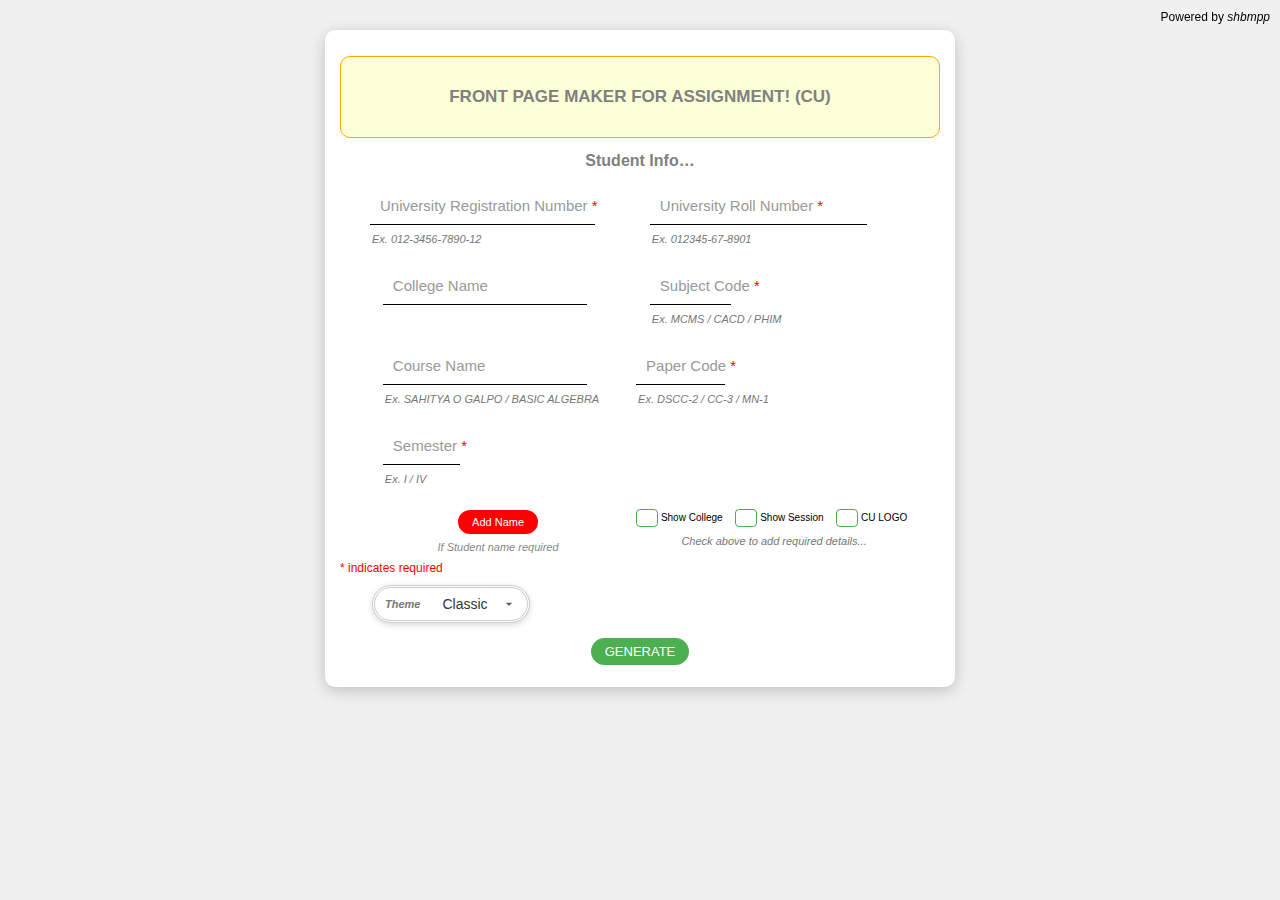
<file: cu_front_page_maker (1).html>
<!DOCTYPE html>
<html lang="en">

<head>
  <meta charset="UTF-8">
  <title>Cover page for CU assignment</title>
  <link rel="preconnect" href="https://fonts.googleapis.com">
  <link rel="preconnect" href="https://fonts.gstatic.com" crossorigin>
  <link href="https://fonts.googleapis.com/css2?family=Bungee&display=swap" rel="stylesheet">
  <style>
    body {
      font-family: 'Segoe UI', sans-serif;
      background: #f0f0f0;
      margin: 0;
      padding: 5px;
      text-align: center;
      -webkit-tap-highlight-color: transparent;
      user-select: none;
    }
    
    #link {
      position: fixed;
      right: 10px;
      top: 10px;
      font-size: 12px;
    }
    
    #link a {
      text-decoration: none;
      font-style: italic;
      color: inherit;
      /* টেক্সটের রঙ body-এর মতো হবে */
    }
    
    .dialog-overlay {
      display: none;
      position: fixed;
      top: 0;
      left: 0;
      width: 100%;
      height: 100%;
      backdrop-filter: blur(6px);
      background: rgba(0, 0, 0, 0.2);
      align-items: center;
      justify-content: center;
      z-index: 999;
    }
    
    .dialog-box {
      background: #fff;
      padding: 20px 25px;
      border-radius: 12px;
      box-shadow: 0 4px 15px rgba(0, 0, 0, 0.3);
      text-align: center;
      max-width: 300px;
      animation: popIn 0.2s ease;
    }
    
    .dialog-buttons {
      margin-top: 15px;
      display: flex;
      justify-content: space-around;
    }
    
    .dialog-buttons button {
      padding: 8px 20px;
      border: none;
      border-radius: 8px;
      cursor: pointer;
      background: #007AFF;
      color: white;
      font-weight: bold;
      transition: background 0.2s;
    }
    
    .dialog-buttons button:hover {
      background: #0056b3;
    }
    
    .dialog-buttons #cancelBtn {
      background: #ccc;
      color: #333;
    }
    
    .dialog-buttons #cancelBtn:hover {
      background: #aaa;
    }
    
    @keyframes popIn {
      from {
        transform: scale(0.8);
        opacity: 0;
      }
      
      to {
        transform: scale(1);
        opacity: 1;
      }
    }
    
    .popup {
      position: fixed;
      top: 5%;
      left: 50%;
      transform: translateX(-50%);
      background: #f00;
      color: #fff;
      padding: 10px 20px;
      border-radius: 6px;
      box-shadow: 0 2px 8px rgba(255, 0, 0, 0.3);
      font-size: 14px;
      z-index: 9999;
      animation: fadeInOut 3.5s ease;
    }
    
    @keyframes fadeInOut {
      0% {
        opacity: 0;
        transform: translate(-50%, -10px);
      }
      
      10%,
      90% {
        opacity: 1;
        transform: translate(-50%, 0);
      }
      
      100% {
        opacity: 0;
        transform: translate(-50%, -10px);
      }
    }
    
    #infoForm h1 {
      color: grey;
      border: .5px solid orange;
      border-radius: 10px;
      background: #FCFFBEA1;
      padding: 30px;
      font-size: 17px;
    }
    
    #infoForm h2 {
      color: grey;
      font-size: 1rem;
    }
    
    form {
      max-width: 600px;
      margin: 25px auto;
      background: #fff;
      padding: 15px;
      border-radius: 10px;
      box-shadow: 0 4px 15px rgba(0, 0, 0, 0.2);
    }
    
    input {
      font-size: 13px;
      padding: 6px 10px;
      margin: 6px auto;
      width: 80%;
      border-radius: 0px;
      border: none;
      background: transparent;
      border-bottom: 1px solid black;
    }
    
    .example-text.select {
      display: inline-flex;
      flex-direction: row;
      align-items: center;
      border: 3px double blue;
      /* বাইরের নীল আউটলাইন */
      border-radius: 999px;
      /* পিল আকৃতি */
      overflow: hidden;
      background: #D2D9FFA1;
      box-shadow: 0 2px 6px rgba(0, 0, 0, 0.15);
      /* হালকা ছায়া */
    }
    
    .example-text.select p {
      margin: 0;
      padding: 4px 10px;
      background: transparent;
      /* শুধু টেক্সটের পেছনে */
      white-space: nowrap;
      font-weight: 900;
      
    }
    
    
    
    #colorPalette {
      appearance: none;
      /* ডিফল্ট ব্রাউজারের arrow লুকানো */
      -webkit-appearance: none;
      -moz-appearance: none;
      background-color: transparent;
      color: #333;
      padding: 8px 36px 8px 12px;
      border: none;
      border-radius: 0px 6px 6px 6px;
      font-size: 14px;
      font-weight: 500;
      cursor: pointer;
      outline: none;
      transition: all 0.3s ease;
      background-image: url('data:image/svg+xml;utf8,<svg fill="%23666" height="24" viewBox="0 0 24 24" width="24" xmlns="http://www.w3.org/2000/svg"><path d="M7 10l5 5 5-5z"/></svg>');
      background-repeat: no-repeat;
      background-position: right 10px center;
      background-size: 16px 16px;
    }
    
    
    #colorPalette option {
      padding: 8px;
    }
    
    input:focus,
    select:focus {
      outline: none;
      /* কাস্টম ফোকাস ইফেক্ট */
    }
    
    #infoForm input:read-only,
    #infoForm input[readonly] {
      color: #999;
      cursor: not-allowed;
    }
    
    
    .logo {
      background-image: url('[data-uri]');
      height: 150px;
      width: 150px;
      background-size: contain;
      background-repeat: no-repeat;
      background-position: center;
    }
    
    button {
      font-size: 13px;
      padding: 6px 14px;
      background: #4CAF50;
      color: #fff;
      border: 2px double white;
      border-radius: 999px;
      cursor: pointer;
      margin: 5px;
      transition: background 0.3s ease;
    }
    
    button:hover {
      background: #45a049;
    }
    
    .addNameContainer {
      display: flex;
      flex-direction: column;
      align-items: center;
      margin: 0px 25px;
    }
    
    .add-wrapper {
      display: flex;
      flex-direction: column;
    }
    
    .addContainer {
      display: flex;
      flex-direction: row;
      align-items: center;
      justify-content: center;
      gap: 10px;
    }
    
    #addStdNameBtn {
      background: red;
      font-size: 11px;
    }
    
    #addStdNameBtn:hover {
      background: #431414;
    }
    
    .addNameContainer small {
      color: #888;
      font-size: 11px;
      font-style: italic;
      margin-top: 0px;
    }
    
    .placeholder-wrapper {
      position: relative;
      width: 90%;
      margin: 8px auto;
      text-align: left;
    }
    
    .short-width {
      width: 25%;
    }
    
    .placeholder-wrapper label {
      position: absolute;
      top: 6px;
      left: 10px;
      color: #999;
      pointer-events: none;
      transition: 0.2s ease all;
      font-size: 15px;
    }
    
    .toggle {
      position: relative;
      width: 70px;
      height: 28px;
      background: #ddd;
      border-radius: 20px;
      border: 1px double #4caf50;
      display: flex;
      justify-content: space-between;
      align-items: center;
      cursor: pointer;
      overflow: hidden;
      
    }
    
    .option {
      flex: 1;
      text-align: center;
      font-size: 12px;
      color: #333;
      z-index: 2;
      transition: color 0.3s;
      user-select: none;
    }
    
    .switch {
      position: absolute;
      top: 2px;
      left: 2px;
      width: 34px;
      height: 24px;
      background: #4caf50;
      border-radius: 18px;
      transition: left 0.3s;
      z-index: 1;
    }
    
    .option.active {
      color: white;
    }
    
    
    input[type="checkbox"] {
      -webkit-appearance: none;
      -moz-appearance: none;
      appearance: none;
      width: 18px;
      height: 18px;
      border: 1.5px solid #4CAF50;
      border-radius: 4px;
      background-color: white;
      cursor: pointer;
      transition: all 0.2s ease;
      position: relative;
      display: inline-block;
      /* নিশ্চিত কর যে এটা ক্লিকযোগ্য */
    }
    
    input[type="checkbox"]:checked {
      background-color: #4CAF50 !important;
      border-color: #4CAF50;
    }
    
    input[type="checkbox"]:checked::after {
      content: '';
      position: absolute;
      top: 2px;
      left: 5px;
      width: 5px;
      height: 10px;
      border: solid white;
      border-width: 0 2px 2px 0;
      transform: rotate(45deg);
    }
    
    
    
    .placeholder-wrapper input:focus+label,
    .placeholder-wrapper input:not(:placeholder-shown)+label {
      top: -10px;
      left: 5px;
      font-size: 11px;
      color: #333;
    }
    
    .placeholder-wrapper input[type="checkbox"] {
      position: relative;
      z-index: 1;
    }
    
    .example-text {
      font-size: 11px;
      color: #777;
      margin-top: 2px;
      margin-left: 2px;
      font-style: italic;
    }
    
    .optns {
      display: grid;
      grid-template-columns: repeat(2, 1fr);
      gap: 10px;
      width: 90%;
      margin: 8px auto;
    }
    
    article {
      font-size: 12px;
      color: red;
      justify-self: start;
    }
    
    .suggestion-box div:hover {
      background: #f0f0f0;
    }
    
    .a4-wrapper {
      display: none;
      margin: 20px auto;
      text-align: center;
    }
    
    .a4-container {
      width: 210mm;
      height: 297mm;
      box-sizing: border-box;
      border-radius: 0px;
      box-shadow: 0 8px 20px rgba(0, 0, 0, 0.3);
      margin: auto;
      padding: 0;
      position: relative;
      display: flex;
      flex-direction: column;
      align-items: center;
      justify-content: flex-start;
      transition: background 0.5s ease, color 0.5s ease;
    }
    
    
    .info-section {
      text-align: left;
      font-size: 15px;
      line-height: 1.6;
      padding: 8px;
    }
    
    .info-item {
      display: flex;
      align-items: center;
      margin-bottom: 6px;
    }
    
    
    .buttons-below button {
      margin-top: 12px;
      padding: 10px 40px;
    }
    
    @media print {
      @page {
        size: A4;
        margin: 0;
      }
      
      body * {
        visibility: hidden;
      }
      
      .a4-container,
      .a4-container * {
        visibility: visible;
      }
      
      .buttons-below {
        display: none !important;
      }
      
      .a4-container {
        position: absolute;
        top: 0;
        left: 0;
        -webkit-print-color-adjust: exact !important;
        print-color-adjust: exact !important;
      }
    }
    
    .classic {
      height: 100%;
      width: 100%;
      display: flex;
      flex-direction: column;
      justify-content: start;
      align-items: center;
      font-family: fantasy
    }
    
    .classic .univ-logo {
      display: flex;
      place-items: center;
      flex-direction: column;
      margin-top: 200px;
    }
    
    .classic .univ-logo p {
      font-size: 20px;
      margin-top: 20px;
      font-weight: 900;
      font-style: normal;
      transform: scale(1.5, 2);
    }
    
    .classic .logo {}
    
    .classic .detail-container {
      display: flex;
      flex-direction: column;
      width: 70%;
      margin: auto;
    }
    
    .classic .info {
      display: flex;
      align-items: center;
      justify-content: stretch;
      padding: 0 1em;
      margin: 0;
      font-size: 1.5rem;
      font-weight: 300;
    }
    
    .classic .info span {
      font-weight: 700;
    }
    
    .classic p {
      margin: 5px;
      font-weight: 300;
    }
    
    .classic .sh-course {
      align-self: center;
      padding: .51em;
      margin-bottom: 10px;
      border-block: 1px solid black;
    }
    
    .classic .sh-clg {
      margin: auto;
      padding: 30px;
      font-size: 1.7rem;
      font-weight: 800;
      text-decoration: underline solid black 2px;
      text-underline-offset: 5px;
    }
    
    .cool {
      height: 100%;
      width: 100%;
      display: flex;
      flex-direction: column;
      justify-content: start;
      align-items: center;
      font-family: monospace;
    }
    
    .cool .univ-logo {
      display: flex;
      align-self: start;
      align-items: center;
      justify-content: space-evenly;
      flex-direction: row;
      margin: 250px 50px 0px 50px;
      width: 70%;
    }
    
    .cool .univ-logo p {
      font-size: 20px;
      margin-left: 150px;
      font-weight: 900;
      font-style: normal;
      transform: scale(2, 3);
      width: 70%;
    }
    
    .cool .detail-container {
      display: flex;
      flex-direction: column;
      width: 70%;
      margin: auto;
    }
    
    .cool .detail-container .info {
      display: inline-flex;
      /* Flexbox এবং কনটেন্ট অনুযায়ী চওড়া */
      align-items: center;
      /* উল্লম্বভাবে আইটেম সেন্টার */
      justify-content: flex-start;
      /* বামদিকে কনটেন্ট */
      padding: 0.3em 1em;
      margin: 5px;
      font-size: 1rem;
      font-weight: 300;
      border-bottom: 5px double #003366;
      border-left: 5px double #003366;
      border-radius: 2px;
      width: fit-content;
      /* বর্ডার auto-width */
    }
    
    .cool .detail-container .info span {
      font-weight: 700;
    }
    
    .cool .detail-container .info p {
      margin: 5px;
    }
    
    .cool .detail-container .sh-course {
      align-self: center;
      padding: .51em;
      
      margin-bottom: 10px;
      border: .5px solid #003366;
      border-radius: 10px;
    }
    
    .cool .detail-container .sh-clg {
      margin: auto;
      font-size: 1.7rem;
      font-weight: 800;
      border-bottom: 5px solid #003366;
      border-left: 5px solid #003366;
    }
    
    .warm {
      height: 100%;
      width: 100%;
      display: flex;
      flex-direction: column;
      justify-content: start;
      align-items: center;
      font-family: monospace;
    }
    
    .warm .univ-logo {
      display: flex;
      align-self: center;
      align-items: center;
      justify-content: center;
      flex-direction: row;
      margin: 50px 50px 0px 50px;
      width: 70%;
    }
    
    .warm .logo {
      height: 250px;
      width: 250px;
      box-shadow: 0 0 100px rgba(255, 184, 77, 1);
      border-radius: 50%;
    }
    
    .warm .detail-container {
      display: grid;
      grid-template-columns: repeat(2, 1fr);
      /* 2 কলাম */
      gap: 10px;
      width: 90%;
      margin: auto;
    }
    
    .warm .detail-container .info {
      display: inline-flex;
      align-items: center;
      justify-content: flex-start;
      padding: 1em;
      margin: 5px 0;
      font-size: 1rem;
      font-weight: 300;
      width: fit-content;
      background: rgba(255, 184, 77, 0.2);
      box-shadow: 0 0 100px rgba(255, 184, 77, 1);
      position: relative;
      /* এখানে নতুন */
      z-index: 0;
      /* pseudo-element-এর নিচে রাখবে */
    }
    
    .warm .detail-container .info p {
      padding: 1px;
      margin: 0;
      font-size: 75%;
    }
    
    .warm .detail-container .info span {
      padding: 1px;
      margin: 0;
      font-size: 110%;
      white-space: nowrap;
      font-style: oblique;
    }
    
    /* span 2 columns */
    .warm .detail-container .sh-course,
    .warm .detail-container .sub,
    .warm .detail-container .n,
    .warm .detail-container .sh-clg {
      grid-column: 1 / -1;
      /* পুরো প্রস্থ জুড়ে থাকবে */
      justify-content: center;
      /* কনটেন্ট সেন্টার */
      text-align: center;
    }
    
    .warm .detail-container .sh-course,
    .warm .detail-container .sh-clg {
      padding: 1em;
      font-size: 150%;
      justify-self: center;
      border-block: 1px solid rgba(255, 184, 77, 0.9450980392156862);
    }
    
    .minimal {
      height: 100%;
      width: 100%;
      display: flex;
      flex-direction: column;
      justify-content: start;
      align-items: center;
      font-family: 'Gill Sans', 'Gill Sans MT', Calibri, 'Trebuchet MS', sans-serif;
    }
    
    .minimal .univ-logo {
      display: flex;
      align-self: center;
      align-items: center;
      justify-content: center;
      flex-direction: row;
      margin: 200px 50px 0px 50px;
      width: 70%;
    }
    
    .minimal .logo {
      height: 250px;
      width: 250px;
    }
    
    .minimal .detail-container {
      display: flex;
      flex-wrap: wrap;
      /* জায়গা না পেলে নতুন লাইনে যাবে */
      justify-content: center;
      /* নিচের লাইন সেন্টার হবে */
      gap: 10px;
      /* আইটেমের মাঝে ফাঁকা */
      width: 70%;
      margin: auto;
    }
    
    .minimal .detail-container .info {
      flex: 0 1 auto;
      /* কনটেন্ট অনুযায়ী চওড়া */
      display: flex;
      flex-direction: column;
      font-size: 1em;
      font-weight: 300;
      align-items: flex-start;
      justify-content: center;
      box-sizing: border-box;
    }
    
    .minimal .detail-container .info p {
      margin: 0;
      font-size: 75%;
      border-radius: 10px 10px 0px 0px;
      padding: 5px 10px;
      background: #83E4757f;
    }
    
    .minimal .detail-container .info span {
      padding: 10px;
      margin: 0;
      font-size: 110%;
      border-radius: 0px 20px 20px 20px;
      white-space: nowrap;
      border: 2px solid #83E4757f;
    }
    
    .minimal .detail-container .sh-course {
      border-radius: 20px;
      background: #83E4757f;
      border: 2px solid #83E475F1;
      padding: 10px !important;
    }
  </style>
</head>

<body>
  <small id="link">Powered by <a href="https://www.instagram.com/shbmpp">shbmpp</a></small>
  <div id="customDialog" class="dialog-overlay">
    <div class="dialog-box">
      <p>Generally, you don't have to write your name, if the college agrees then it's okay.</p>
      <div class="dialog-buttons">
        <button id="okBtn">OK</button>
        <button id="cancelBtn">Cancel</button>
      </div>
    </div>
  </div>
  <form id="infoForm">
    <h1> FRONT PAGE MAKER FOR ASSIGNMENT! (CU) </h1>
    <h2>Student Info…</h2>
    <div class="optns">
      
      <div style="display: flex; align-items: center; gap: 10px;">
        <div class="placeholder-wrapper" style="flex: 1;">
          <input type="text" id="regNo" placeholder=" ">
          <label for="regNo">University Registration Number <span style="color:red">*</span></label>
          <div class="example-text">Ex. 012-3456-7890-12</div>
        </div>
        
        <label id="hideChBx" class="hide" style="display: none; align-items: center; font-size: 10px; white-space: nowrap;">
          <input type="checkbox" id="isCCF">
          &nbsp;Under&nbsp;CCF,&nbsp;2022
        </label>
      </div>
      <div class="placeholder-wrapper">
        <input type="text" id="rollNo" placeholder=" ">
        <label for="rollNo">University Roll Number <span style="color:red">*</span></label>
        <div class="example-text">Ex. 012345-67-8901 </div>
      </div>
      <div id="stdNameField" class="placeholder-wrapper" style="display:none;">
        <input type="text" id="name" placeholder=" ">
        <label for="name">Student Name</label>
        <div class="example-text">Only alphabets, space, points and commas are allowed</div>
      </div>
      <div id="clgNameField" class="placeholder-wrapper">
        <input type="text" id="clgName" placeholder=" " disabled>
        <label for="clgName">College Name</label>
      </div>
      <div class="placeholder-wrapper">
        <input type="text" id="subjectCode" placeholder=" " class="short-width">
        <label for="subjectCode">Subject Code <span style="color:red">*</span></label>
        <div class="example-text">Ex. MCMS / CACD / PHIM</div>
        <div class="suggestions" id="subjectSuggestions"></div>
      </div>
      <div class="placeholder-wrapper">
        <input type="text" id="course" placeholder=" ">
        <label for="course">Course Name</label>
        <div class="example-text">Ex. SAHITYA O GALPO / BASIC ALGEBRA</div>
      </div>
      <div style="display: flex; align-items: center; gap: 10px;">
        <div class="placeholder-wrapper" style="flex: 1;">
          <input type="text" id="paperCode" placeholder=" " class="short-width">
          <label for="paperCode">Paper Code <span style="color:red">*</span></label>
          <div class="example-text">Ex. DSCC-2 / CC-3 / MN-1</div>
          <div class="suggestions" id="courseSuggestions"></div>
        </div>
        <div class="hide" style="display: flex; flex-direction: column;">
          <div class="toggle" id="paperToggle">
            <div class="option tu active">TU</div>
            <div class="option p">P</div>
            <div class="switch"></div>
          </div>
          <div class="example-text"> Tutorial or Practical </div>
        </div>
      </div>
      <div class="placeholder-wrapper">
        <input type="text" id="semester" placeholder=" " class="short-width">
        <label for="paperCode">Semester <span style="color:red">*</span></label>
        <div class="example-text">Ex. I / IV </div>
      </div>
      <div class="placeholder-wrapper">
      </div>
      <div class="addNameContainer">
        <button type="button" id="addStdNameBtn">Add Name</button>
        <small>If Student name required</small>
      </div>
      <div class="add-wrapper">
        <div class="addContainer">
          <label style="display: flex; align-items: center; font-size: 10px; white-space: nowrap;">
            <input type="checkbox" id="addClgName">
            &nbsp;Show&nbsp;College&nbsp;
          </label>
          <label style="display: flex; align-items: center; font-size: 10px; white-space: nowrap;">
            <input type="checkbox" id="addSession">
            &nbsp;Show&nbsp;Session&nbsp;
          </label>
          <label style="display: flex; align-items: center; font-size: 10px; white-space: nowrap;">
            <input type="checkbox" id="addLOGO">
            &nbsp;CU LOGO&nbsp;
          </label>
        </div>
        <div class="example-text"> Check above to add required details... </div>
      </div>
    </div>
    <article> * indicates required</article>
    <div class="placeholder-wrapper">
      <div class="example-text select">
        <p id="colorText"> Theme </p>
        <select id="colorPalette">
          <option value="classic">Classic</option>
          <option value="cool">Cool</option>
          <option value="warm">Warm</option>
          <option value="minimal">Minimal</option>
        </select>
      </div>
    </div>
    <button type="submit">GENERATE</button>
    
  </form>
  
  <div class="a4-wrapper" id="previewArea">
    <div class="a4-container" id="a4Container">
      <div class="info-section"></div>
    </div>
    <div class="buttons-below">
      <button onclick="printA4()">Print</button>
      <button onclick="editInfo()">Back</button>
    </div>
  </div>
  <script src="https://html2canvas.hertzen.com/dist/html2canvas.min.js"></script>
  <script>
    const colleges = {
      "011": "ACHARYA JAGADISH CHANDRA BOSE COLLEGE",
      "141": "ACHARYA GIRISH CHANDRA BOSE COLLEGE",
      "536": "AL–AMEEN MEMORIAL MINORITY COLLEGE",
      "111": "ANANDA MOHAN COLLEGE",
      "012": "ASUTOSH COLLEGE",
      "441": "AZAD HIND FOUZ SMRITI MAHAVIDYALAYA",
      "421": "BAGNAN COLLEGE",
      "142": "BANGABASI COLLEGE",
      "143": "BANGABASI EVENING COLLEGE",
      "144": "BANGABASI MORNING COLLEGE",
      "521": "BANKIM SARDAR COLLEGE",
      "531": "BARIUPUR COLLEGE",
      "041": "BASANTI DEVI COLLEGE",
      "541": "BEHALA COLLEGE",
      "885": "BENGAL MUSIC COLLEGE",
      "221": "BETHUNE COLLEGE",
      "511": "BHANGAR MAHAVIDYALAYA",
      "611": "BIDHAN CHANDRA COLLEGE",
      "411": "BIJAY KRISHNA GIRLS’ COLLEGE",
      "561": "BUDGE BUDGE COLLEGE",
      "131": "CALCUTTA GIRLS’ COLLEGE",
      "051": "CHARUCHANDRA COLLEGE",
      "121": "CHITTARANJAN COLLEGE",
      "122": "CITY COLLEGE OF COMMERCE & BUSINESS ADMINISTRATION",
      "881": "DEPARTMENT OF JUTE AND FIBRE TECHNOLOGY",
      "042": "DESHBANDHU COLLEGE FOR GIRLS",
      "537": "DHOLA MAHAVIDYALAYA",
      "532": "DHRUBA CHAND HALDER COLLEGE",
      "052": "DINABANDHU ANDREWS COLLEGE",
      "412": "DINABANDHU INSTITUTION",
      "145": "GOENKA COLLEGE OF COMMERCE & BUSINESS ADMINISTRATION",
      "013": "GOKHALE MEMORIAL GIRLS’ COLLEGE",
      "887": "GOVT. COLLEGE OF ART & CRAFT",
      "442": "JOYPUR PANCHANAN ROY COLLEGE",
      "622": "SWAMI NISWAMBALANANDA GIRLS’ COLLEGE",
      "235": "TARADEVI HARAKH CHAND KANKARIA JAIN COLLEGE",
      "126": "UMESCHANDRA COLLEGE",
      "564": "VIDYANAGAR COLLEGE",
      "135": "VIDYASAGAR COLLEGE",
      "136": "VIDYASAGAR COLLEGE FOR WOMEN",
      "137": "VIDYASAGAR EVENING COLLEGE",
      "623": "VIDYASAGAR MAHAVIDYALAYA",
      "446": "UDAYNARAYANPUR MADHABILATA MAHAVIDYALAYA",
      "024": "VIHARILAL COLLEGE OF HOME & SOCIAL SCIENCE",
      "058": "VIJAYGARH JYOTISH RAY COLLEGE",
      "112": "CITY COLLEGE",
      "413": "DR. KANAILLA BHATTACHARYYA COLLEGE",
      "551": "FAKIR CHAND COLLEGE",
      "422": "GANGADHARPUR MAHAVIDYAMANDIR",
      "H05": "GANGADHARPUR SIKSHAN MANDIR",
      "533": "GOUR MOHAN SACHIN MANDAL MAHAVIDYALAYA",
      "313": "GURUDAS COLLEGE",
      "021": "HARMOHAN GHOSE COLLEGE",
      "043": "HERAMBA CHANDRA COLLEGE",
      "054": "K. K. DAS COLLEGE",
      "222": "KHUDRAM BOSE CENTRAL COLLEGE",
      "022": "KIDDERPORE COLLEGE",
      "542": "KISHORE BHARATI BHAGINI NIVEDITA CO-EDUCATION COLLEGE",
      "535": "KULTALI DR. B. R. AMBEDKAR COLLEGE",
      "031": "LADY BRABOURNE COLLEGE",
      "431": "LAL BABA COLLEGE",
      "032": "LORETO COLLEGE",
      "211": "MAHARAJA MANINDRA CHANDRA COLLEGE",
      "212": "MAHARAJA SRIS CHANDRA COLLEGE",
      "213": "MAHARANI KASISWARI COLLEGE",
      "025": "MATIABURI COLLEGE",
      "146": "MAULANA AZAD COLLEGE",
      "432": "NARASINHA DUTT COLLEGE",
      "055": "NETAJI NAGAR COLLEGE",
      "056": "NETAJI NAGAR COLLEGE FOR WOMEN",
      "057": "NETAJI NAGAR DAY COLLEGE",
      "023": "NEW ALIPORE COLLEGE",
      "534": "RAIDIGHI COLLEGE",
      "124": "SANSKRIT COLLEGE",
      "132": "SAVITRI GIRLS' COLLEGE",
      "223": "SCOTTISH CHURCH COLLEGE",
      "524": "JIBANTALA ROKEYA MAHAVIDYALAYA",
      "552": "MAGRAHAT COLLEGE",
      "562": "MAHESHTALA COLLEGE",
      "624": "MAHITOSH NANDY MAHAVIDYALAYA",
      "115": "SURENDRANATH COLLEGE",
      "116": "SURENDRANATH COLLEGE FOR WOMEN",
      "117": "SURENDRANATH EVENING COLLEGE",
      "114": "ST. PAUL'S CATHEDRAL MISSION COLLEGE",
      "017": "THE BHAWANIPUR EDUCATION SOCIETY COLLEGE",
      "014": "JOGAMAYA DEVI COLLEGE",
      "053": "JOGESH CHANDRA CHAUDHURI COLLEGE",
      "147": "MILLI-AL-AMEEN COLLEGE (FOR GIRLS)",
      "044": "MURALIDHAR GIRLS' COLLEGE",
      "045": "NABA BALLYGUNGE MAHAVIDYALAYA",
      "612": "NABAGRAM HIRALAL PAUL COLLEGE",
      "426": "PANCHLA MAHAVIDYALAYA",
      "565": "PANCHUR COLLEGE",
      "553": "PATHAR PRATIMA MAHAVIDYALAYA",
      "423": "PRABHU JAGATBANDHU COLLEGE",
      "046": "PRAFULLA CHANDRA COLLEGE",
      "443": "PURASH-KANPUR HARIDAS NANDI MAHAVIDYALAYA",
      "545": "RABIN MUKHERJEE COLLEGE",
      "621": "RAJA PEARY MOHAN COLLEGE",
      "113": "RAMMOHAN COLLEGE",
      "444": "RAMSADAY COLLEGE",
      "033": "RANI BIRLA GIRLS' COLLEGE",
      "558": "SADHAN CHANDRA MAHAVIDYALAYA",
      "554": "SAGAR MAHAVIDYALAYA",
      "555": "SAHEED ANURUP CHANDRA MAHAVIDYALAYA",
      "513": "SAMMILANI MAHAVIDYALAYA",
      "563": "SARSUNA COLLEGE",
      "613": "SERAMPORE COLLEGE",
      "614": "SERAMPORE GIRLS' COLLEGE",
      "224": "SETH ANANDRAM JAPURIA COLLEGE",
      "125": "SETH SOORAJMALL JALAN GIRLS' COLLEGE",
      "557": "SHIRAKOLE MAHAVIDYALAYA",
      "687": "SHISHURAM DAS COLLEGE",
      "434": "SHREE AGRASAN COLLEGE",
      "034": "SHRI SHIKSHAYATAN COLLEGE",
      "424": "SHYAMPUR SIDDHESWARI MAHAVIDYALAYA",
      "538": "SIBANI MANDAL MAHAVIDYALAYA",
      "314": "SIR GURUDAS MAHAVIDYALAYA",
      "047": "SIVANATH SASTRI COLLEGE",
      "514": "SONARPUR MAHAVIDYALAYA",
      "035": "SOUTH CALCUTTA GIRLS’ COLLEGE",
      "445": "SOVARANI MEMORIAL COLLEGE",
      "559": "SUKANTA COLLEGE",
      "522": "SUNDARBAN HAZI DASARAT COLLEGE",
      "556": "SUNDARBAN MAHAVIDYALAYA",
      "523": "SUSIL KAR COLLEGE",
      "016": "SYAMAPRASAD COLLEGE",
      "425": "ULUBERIA COLLEGE",
      "134": "VICTORIA INSTITUTION FOR GIRLS’",
      "544": "VIVEKANANDA COLLEGE ( THAKURPUKUR)",
      "543": "VIVEKANANDA COLLEGE FOR WOMEN",
      "036": "WOMEN’S CHRISTIAN COLLEGE",
      "214": "WOMEN’S COLLEGE"
    };
    
    const $ = id => document.getElementById(id),
      A4 = $('a4Container'),
      rollInput = $('rollNo'),
      regInput = $('regNo'),
      ccf = $('isCCF'),
      semesterSelect = $('semester'),
      paperCodeInput = $('paperCode'),
      subjectCodeInput = $('subjectCode'),
      clgName = $('clgName'),
      addClgName = $('addClgName'),
      addSession = $('addSession'),
      addLOGO = $('addLOGO');
    let isAddClg = false;
    
    const toggle = (field, btn) => {
      $(field).style.display = 'block';
      btn.parentElement.style.display = 'none';
    };
    
    $('addStdNameBtn').onclick = () => {
      $('customDialog').style.display = 'flex';
      $('okBtn').onclick = () => {
        toggle('stdNameField', $('addStdNameBtn'));
        $('customDialog').style.display = 'none';
      };
      $('cancelBtn').onclick = () => $('customDialog').style.display = 'none';
    };
    
    const debounce = (fn, delay = 10) => {
      let timer;
      return (...args) => {
        clearTimeout(timer);
        timer = setTimeout(() => fn.apply(this, args), delay);
      };
    };
    
    let firstLoad = true;
    
    const validate = () => {
      let r = regInput.value.replace(/\D/g, '');
      let rl = rollInput.value.replace(/\D/g, '');
      let misMatched = false;
      // --- REG FORMAT + VALIDATION ---
      let regValid = false;
      if (r.length >= 3 && !Object.keys(colleges).includes(r.slice(0, 3))) {
        r = r.slice(0, -1);
      }
      if (r.length > 13) r = r.slice(0, 13);
      if (r.length === 13) {
        const ccc = r.slice(0, 3);
        const yy = r.slice(-2);
        regValid = Object.keys(colleges).includes(ccc) && /^\d{2}$/.test(yy);
      }
      regInput.value = [r.slice(0, 3), r.slice(3, 7), r.slice(7, 11), r.slice(11)].filter(Boolean).join('-');
      
      // --- ROLL FORMAT + VALIDATION ---
      let rollValid = false;
      if (rl.length >= 6 && !Object.keys(colleges).includes(rl.slice(3, 6))) rl = rl.slice(0, -1);
      if (rl.length >= 3 && !['1', '2', '3'].includes(rl[2])) rl = rl.slice(0, 2);
      if (rl.length >= 8) {
        const mid = rl.slice(6, 8);
        if (!['11', '12', '21', '22'].includes(mid)) rl = rl.slice(0, 6);
      }
      if (rl.length > 12) rl = rl.slice(0, 12);
      if (rl.length === 12) {
        const yy = rl.slice(0, 2);
        const x = rl[2];
        const ccc = rl.slice(3, 6);
        const mid = rl.slice(6, 8);
        const last = rl.slice(8);
        rollValid =
          /^\d{2}$/.test(yy) && ['1', '2', '3'].includes(x) &&
          Object.keys(colleges).includes(ccc) && ['11', '12', '21', '22'].includes(mid) &&
          /^[0-9]{4}$/.test(last) &&
          +last >= 1 && +last <= 9999;
      }
      rollInput.value = [rl.slice(0, 6), rl.slice(6, 8), rl.slice(8)].filter(Boolean).join('-');
      ccf.checked = (rollInput.value.replace(/\D/g, '').slice(0, 2) || 0) >= 23;
      let ok = regValid && rollValid;
      if (ok) {
        const regCCC = r.slice(0, 3);
        const regYY = r.slice(-2);
        const rollCCC = rl.slice(3, 6);
        const rollYY = rl.slice(0, 2);
        if (regCCC !== rollCCC || regYY !== rollYY) {
          ok = false;
          misMatched = true;
          if (!firstLoad) showPopup("Mismatch between Registration & Roll Number");
        }
      }
      
      // --- ENABLE/DISABLE OTHER INPUTS ---
      document.querySelectorAll('#infoForm input[type=text]')
        .forEach(el => {
          if (!['regNo', 'rollNo'].includes(el.id)) {
            el.readOnly = !ok; // ডিসেবল না করে রিড-অনলি
            el.onclick = function() {
              if (!rollValid) showPopup("Enter valid Roll Number");
              if (!regValid) showPopup("Enter valid Registration Number");
              if (misMatched) showPopup("Enter valid Registration or Roll Number");
            };
          }
        });
      [...document.querySelectorAll('.hide')].forEach(el => el.style.display = ok ? 'flex' : 'none');
      firstLoad = false; // প্রথমবার চেক শেষ
    };
    
    
    
    rollInput.oninput = () => {
      let d = (rollInput.value = rollInput.value.replace(/[^0-9-]/g, '')).replace(/\D/g, '');
      if (d.length === 12) {
        rollInput.value = `${d.slice(0,6)}-${d.slice(6,8)}-${d.slice(8)}`;
        semesterSelect.value = calSem(+d.slice(0, 2));
        getClg();
      }
      if (d.length > 12) rollInput.value = rollInput.value.slice(0, -1);
      validate();
    };
    
    regInput.oninput = () => {
      let d = (regInput.value = regInput.value.replace(/[^0-9-]/g, '')).replace(/\D/g, '');
      if (d.length === 13) regInput.value = `${d.slice(0,3)}-${d.slice(3,7)}-${d.slice(7,11)}-${d.slice(11)}`;
      if (d.length > 13) regInput.value = regInput.value.slice(0, -1);
      validate();
    };
    colorText.addEventListener('click', () => colorPalette.showPicker());
    validate();
    // Paper Code
    
    
    const validatePaper = debounce(() => {
      const semPrefixes = {
        I: { H: { "DSCC": [1], "MN": [1], "SEC": [1], "IDC": [1], "MDC": [1] }, G: { "CC": [1], "SEC": [1], "IDC": [1], "MDC": [1] } },
        II: { H: { "DSCC": [2], "MN": [2], "SEC": [2], "IDC": [2], "MDC": [2], "SI": [1] }, G: { "CC": [2], "SEC": [2], "IDC": [2], "MDC": [2], "SI": [1] } },
        III: { H: { "DSCC": [3, 4], "MN": [1], "SEC": [3], "IDC": [3], "MDC": [3] }, G: { "CC": [3], "SEC": [3], "IDC": [3], "MDC": [3] } },
        IV: { H: { "DSCC": [5, 6, 7, 8], "MN": [2], "SI": [1] }, G: { "CC": [4, 5], "MN": [2], "SI": [1] } },
        V: { H: { "DSCC": [9, 10, 11, 12], "MN": [3] }, G: { "CC": [6, 7], "MN": [3, 4] } },
        VI: { H: { "DSCC": [13, 14, 15], "MN": [4], "SI": [1] }, G: { "CC": [7, 8], "MN": [5, 6], "SI": [1] } },
        VII: { H: { "DSCC": [16, 17, 18, 19, 20], "RES": [1] }, G: {} },
        VIII: { H: { "DSCC": [20, 21, 22, 23, 24, 25], "RES": [2, 3] }, G: {} }
      };
      
      const rollPart = (rollInput.value.split("-")[1] || "");
      const isH = ["11", "21"].includes(rollPart);
      const isG = ["12", "22"].includes(rollPart);
      const sem = semesterSelect.value;
      
      let allowedMap = !ccf.checked ? { "CC": [...Array(20).keys()].map(x => x + 1), "GE": [...Array(20).keys()].map(x => x + 1), "SEC": [...Array(20).keys()].map(x => x + 1), "DSE": [...Array(20).keys()].map(x => x + 1) } :
        isH ? semPrefixes[sem]?.H : isG ? semPrefixes[sem]?.G : {};
      
      // subject এর ভিত্তিতে allowedMap ফিল্টার করা হচ্ছে
      const subVal = subjectCodeInput.value.toUpperCase();
      if (major.includes(subVal)) {
        allowedMap = Object.fromEntries(Object.entries(allowedMap).filter(([k]) => ["DSCC", "SEC", "RES"].includes(k)));
      } else if (minor.includes(subVal)) {
        allowedMap = Object.fromEntries(Object.entries(allowedMap).filter(([k]) => ["CC", "SEC", "MN"].includes(k)));
      } else if (idc.includes(subVal)) {
        allowedMap = Object.fromEntries(Object.entries(allowedMap).filter(([k]) => k === "IDC"));
      } else if (si.includes(subVal)) {
        allowedMap = Object.fromEntries(Object.entries(allowedMap).filter(([k]) => k === "SI"));
      }
      
      let val = paperCodeInput.value.toUpperCase().replace(/[^A-Z0-9-]/g, '');
      let [prefix, numStr = ""] = val.split('-');
      let num = +numStr;
      
      if (!Object.keys(allowedMap).some(pref => pref.startsWith(prefix))) {
        paperCodeInput.value = prefix.slice(0, -1);
        return showPopup("Enter valid Paper Code with Number");
      }
      
      if (allowedMap[prefix] && numStr === "") {
        paperCodeInput.value = `${prefix}-`;
        return;
      }
      
      if (allowedMap[prefix] && !/^\d*$/.test(numStr)) {
        paperCodeInput.value = `${prefix}-`;
        return;
      }
      
      if (allowedMap[prefix] && numStr && !allowedMap[prefix].includes(num)) {
        paperCodeInput.value = `${prefix}-`;
        return;
      }
      
      paperCodeInput.value = allowedMap[prefix] ? `${prefix}${numStr ? "-" + num : "-"}` : prefix;
    }, 10);
    
    paperCodeInput.addEventListener('input', validatePaper);
    paperCodeInput.addEventListener('compositionend', validatePaper);
    
    // Subject Codes
    const major = ["ANTM", "ARBM", "BCMM", "BGNM", "BOTM", "CACM", "BRCM", "EBCM", "DTCM", "CEMM", "CMSM", "ECOM", "EDCM", "EGNM",
        "ELTM", "ENVM", "FACM", "FNTM", "FRNM", "GELM", "GEOM", "HISM", "HMDM", "HNDM", "HURM", "IHCM", "JORM",
        "LINM", "LSTM", "LURM", "MCBM", "MTHM", "PALM", "PERM", "PHIM", "PHSM", "PHYM", "PLSM", "PSYM", "RUSM", "SANM",
        "SOCM", "STSM", "ZOOM", "VASM", "VCAM", "VCEM", "VCNM", "VIFM", "VSEM", "VTTM"
      ],
      minor = ["MANT", "MARB", "MBCM", "MBGN", "MBOT", "BRGM", "EBGM", "MCEM", "MCMS", "MECO", "MEDC", "MEGN", "MELT",
        "MENV", "FAGM", "DTGM", "MFNT", "MFRN", "MGEL", "MGEO", "MHIS", "MHMD", "MHND", "MHUR", "MIHC", "MJOR", "MLIN",
        "MLST", "MLUR", "MMCB", "MMTH", "MPAL", "MPER", "MPHI", "MPHS", "MPHY", "MPLS", "MPSY", "MRUS", "MSAN", "MSSC",
        "MSOC", "MSTS", "MZOO", "MEBS", "MFST", "MHRM", "MHRT", "MMDS", "MMLB", "MMUS", "MMHE", "MPPM", "MWOS"
      ],
      si = ["MINT", "INTM"],
      idc = ["ANTD", "ARBD", "BCMD", "BGND", "BOTD", "CEMD", "CMSD", "ECOD", "EDCD", "EGND", "ELTD", "ENVD", "FNTD",
        "FRND", "GELD", "GEOD", "HISD", "HMND", "HNDD", "HRTD", "HSED", "HURD", "IBHD", "IHCD", "JMCD", "LIND", "LISD",
        "LURD", "MCBD", "MLBD", "MACD", "MTHD", "MICD", "PALD", "PERD", "PHID", "PHSD", "PHYD", "PLSD", "PSYD", "RUSD",
        "SAND", "SOCD", "STSD", "SSCD", "ZOOD", "WOSD"
      ],
      cbcs = [
        "ANTA", "ANTG", "ARBA", "ARBG", "BCMA", "BCMG", "BGNA", "BGNG",
        "BOTA", "BOTG", "CACA", "CACG", "CAGA", "CAGG", "CEMA", "CEMG",
        "CMSA", "CMSG", "ECOA", "ECOG", "EDCA", "EDCG", "EGNA", "EGNG",
        "ELTA", "ELTG", "ENVA", "ENVG", "FACA", "FACG", "FAGA", "FAGG",
        "FNTA", "FNTG", "FRNA", "FRNG", "GELA", "GELG", "GEOA", "GEOG",
        "HISA", "HISG", "HMDA", "HMDG", "HNDA", "HNDG", "HURA", "HURG",
        "IHCA", "IHCG", "JORA", "JORG", "LINA", "LING", "LSTA", "LSTG",
        "LURA", "LURG", "MCBA", "MCBG", "MTHA", "MTHG", "PALA", "PALG",
        "PERA", "PERG", "PHIA", "PHIG", "PHSA", "PHSG", "PHYA", "PHYG",
        "PLSA", "PLSG", "PSYA", "PSYG", "RUSA", "RUSG", "SANA", "SANG",
        "SOCA", "SOCG", "STSA", "STSG", "ZOOA", "ZOOG", "VASA", "VASG",
        "VCAA", "VCAG", "VCEA", "VCEG", "VCNA", "VCNG", "VIFA", "VIFG",
        "VSEA", "VSEG", "VTTA", "VTTG"
      ];
    
    const validateSubject = debounce(() => {
      let v = subjectCodeInput.value.toUpperCase().replace(/[^A-Z]/g, '').slice(0, 4);
      subjectCodeInput.value = v;
      if (ccf.checked) {
        const sem = semesterSelect.value;
        const rollPart = (rollInput.value.split("-")[1] || "");
        const isH = ["11", "21"].includes(rollPart);
        const isG = ["12", "22"].includes(rollPart);
        const internshipAllowed = ["II", "IV", "VI"].includes(sem);
        const sets = {
          I: { H: [...major, ...minor, ...idc], G: [...minor, ...idc] },
          II: { H: [...major, ...minor, ...idc, ...si], G: [...minor, ...idc, ...si] },
          III: { H: [...major, ...minor, ...idc], G: [...minor, ...idc] },
          IV: { H: [...major, ...minor, ...si], G: [...minor, ...si] },
          V: { H: [...major, ...minor], G: [...minor] },
          VI: { H: [...major, ...minor], G: [...minor] },
          VII: { H: [...major], G: [] },
          VIII: { H: [...major], G: [] }
        };
        
        const group = sets[sem]?.[isH ? "H" : "G"] || [];
        const locked = subjectCodeInput.dataset.locked === "1";
        const valid = group.includes(v);
        
        if (locked && !valid) {
          subjectCodeInput.dataset.locked = "0";
          paperCodeInput.value = "";
          return;
        }
        
        if (valid) {
          subjectCodeInput.dataset.locked = "1";
          paperCodeInput.value = idc.includes(v) ? `IDC-${["I","II","III"].indexOf(sem)+1}` :
            si.includes(v) ? "SI-1" : paperCodeInput.value;
          paperCodeInput.dispatchEvent(new Event("input"));
        }
        
        if (internshipAllowed ? (isH && v === "MINT") || (isG && v === "INTM") : ["INTM", "MINT"].includes(v)) {
          subjectCodeInput.value = v.slice(0, -1);
          if (!internshipAllowed) showPopup("Internship not allowed");
        }
        
        if (!group.some(code => code.startsWith(v)) &&
          !(internshipAllowed && ((isH && "INTM".startsWith(v)) || (isG && "MINT".startsWith(v))))) {
          subjectCodeInput.value = v.slice(0, -1);
          showPopup("Enter valid Subject");
        }
      } else {
        if (!cbcs.some(code => code.startsWith(v))) {
          subjectCodeInput.value = v.slice(0, -1);
          showPopup("Enter valid Subject")
        };
      }
    }, 10);
    
    subjectCodeInput.addEventListener('input', validateSubject);
    subjectCodeInput.addEventListener('compositionend', validateSubject);
    
    
    // Semester input...
    const validateSemester = debounce(() => {
      const rollPart = (rollInput.value.split("-")[1] || ""),
        v = semesterSelect.value.toUpperCase(),
        isH = ["11", "21"].includes(rollPart),
        validSems = ccf.checked && isH ? ["I", "II", "III", "IV", "V", "VI", "VII", "VIII"] : ["I", "II", "III", "IV", "V", "VI"];
      
      semesterSelect.value = validSems.some(s => s.startsWith(v)) ? v : v.slice(0, -1);
    }, 10);
    
    semesterSelect.addEventListener('input', validateSemester);
    semesterSelect.addEventListener('compositionend', validateSemester);
    
    // Semester calculation
    const calSem = y => {
      const m = new Date().getMonth() + 1,
        d = (new Date().getFullYear() % 100) - y,
        r = ["I", "II", "III", "IV", "V", "VI", "VII", "VIII"];
      return d < 0 || d > 4 ? "" : r[Math.max(0, m >= 6 && m <= 9 ? d * 2 - 1 : m >= 2 && m <= 5 ? d * 2 - 2 : d * 2 - 1)];
    };
    
    $('addClgName').onchange = e => (isAddClg = e.target.checked) && getClg();
    const getClg = () => clgName.value = colleges[rollInput.value.split('-')[0].slice(3)] || "";
    
    // Headline
    const Stream = roll => {
      const d = roll.replace(/-/g, ''),
        stream = d[2] === '1' ? 'Com.' : d[2] === '2' ? 'A.' : 'Sc.',
        isChkd = $('isCCF').checked,
        program = isChkd ? (d[7] === '1' ? 'Four Year' : 'Three Year') :
        (d[7] === '1' ? 'Honours' : 'General');
      return `${isChkd ? `${program} B.${stream}` : `B.${stream} ${program}`}`;
    };
    
    const showPopup = msg => {
      document.querySelectorAll('.popup').forEach(el => el.remove());
      const popup = Object.assign(document.createElement('div'), { className: 'popup', textContent: msg });
      document.body.appendChild(popup);
      setTimeout(() => popup.remove(), 3500);
    };
    
    $("isCCF").addEventListener("change", e => !e.target.checked && showPopup("Proceed as CBCS or 1+1+1 System..."));
    
    document.querySelectorAll('input[type="text"]').forEach(input => {
      input.addEventListener('input', e => {
        if (ccf.checked) return;
        e.target.value = e.target.value
          .toUpperCase() // বড় হাতের অক্ষর
          .replace(/[^A-Z0-9\- ]/g, '') // শুধু A-Z, 0-9, হাইফেন এবং স্পেস
          .replace(/\s+/g, ' ') // একাধিক স্পেস → এক স্পেস
          .replace(/^\s|\s$/g, ''); // শুরু বা শেষের স্পেস সরানো
      });
    });
    
    const Subjects = {
      //CBCS
      "ANTA": "Anthropology",
      "ANTG": "Anthropology",
      "ARBA": "Arabic",
      "ARBG": "Arabic",
      "BCMA": "Bio-chemistry",
      "BCMG": "Bio-chemistry",
      "BGNA": "Bengali",
      "BGNG": "Bengali",
      "BOTA": "Botany",
      "BOTG": "Botany",
      "CACA": "Cost Accounting",
      "CACG": "Cost Accounting",
      "CAGA": "Cost Accounting",
      "CAGG": "Cost Accounting",
      "CEMA": "Chemistry",
      "CEMG": "Chemistry",
      "CMSA": "Computer Science",
      "CMSG": "Computer Science",
      "ECOA": "Economics",
      "ECOG": "Economics",
      "EDCA": "Education",
      "EDCG": "Education",
      "EGNA": "English",
      "EGNG": "English",
      "ELTA": "Electronics",
      "ELTG": "Electronics",
      "ENVA": "Environmental Science",
      "ENVG": "Environmental Science",
      "FACA": "Financial Accounting",
      "FACG": "Financial Accounting",
      "FAGA": "Financial Accounting",
      "FAGG": "Financial Accounting",
      "DTCA": "Direct Tax - I",
      "DTGG": "Direct Tax - I",
      "BRCA": "Business Regulatory Framework",
      "BRGG": "Business Regulatory Framework",
      "EBCA": "E-Commerce & Business Communication",
      "EBGG": "E-Commerce & Business Communication",
      "FNTA": "Food & Nutrition",
      "FNTG": "Food & Nutrition",
      "FRNA": "French",
      "FRNG": "French",
      "GELA": "Geology",
      "GELG": "Geology",
      "GEOA": "Geography",
      "GEOG": "Geography",
      "HISA": "History",
      "HISG": "History",
      "HMDA": "Human Development",
      "HMDG": "Human Development",
      "HNDA": "Hindi",
      "HNDG": "Hindi",
      "HURA": "Human Rights",
      "HURG": "Human Rights",
      "IHCA": "Islamic History & Culture",
      "IHCG": "Islamic History & Culture",
      "JORA": "Journalism & Mass Communication",
      "JORG": "Journalism & Mass Communication",
      "LINA": "Linguistics",
      "LING": "Linguistics",
      "LSTA": "Library & Information Studies",
      "LSTG": "Library & Information Studies",
      "LURA": "Urdu",
      "LURG": "Urdu",
      "MCBA": "Micro Biology",
      "MCBG": "Micro Biology",
      "MTHA": "Mathematics",
      "MTHG": "Mathematics",
      "PALA": "Pali",
      "PALG": "Pali",
      "PERA": "Persian",
      "PERG": "Persian",
      "PHIA": "Philosophy",
      "PHIG": "Philosophy",
      "PHSA": "Physics",
      "PHSG": "Physics",
      "PHYA": "Physiology",
      "PHYG": "Physiology",
      "PLSA": "Political Science",
      "PLSG": "Political Science",
      "PSYA": "Psychology",
      "PSYG": "Psychology",
      "RUSA": "Russian",
      "RUSG": "Russian",
      "SANA": "Sanskrit",
      "SANG": "Sanskrit",
      "SOCA": "Sociology",
      "SOCG": "Sociology",
      "STSA": "Statistics",
      "STSG": "Statistics",
      "ZOOA": "Zoology",
      "ZOOG": "Zoology",
      "VASA": "Advertising Sales Promotion and Sales Management",
      "VASG": "Advertising Sales Promotion and Sales Management",
      "VCAA": "Computer Application",
      "VCAG": "Computer Application",
      "VCEA": "Communicative English",
      "VCEG": "Communicative English",
      "VCNA": "Clinical Nutrition and Dietetics",
      "VCNG": "Clinical Nutrition and Dietetics",
      "VIFA": "Industrial Fish and Fisheries",
      "VIFG": "Industrial Fish and Fisheries",
      "VSEA": "Sericulture",
      "VSEG": "Sericulture",
      "VTTA": "Tourism and Travel Management",
      "VTTG": "Tourism and Travel Management",
      //CCF
      "ANTM": "Anthropology",
      "ARBM": "Arabic",
      "BCMM": "Bio-chemistry",
      "BGNM": "Bengali",
      "BOTM": "Botany",
      "CACM": "Cost Accounting",
      "CAGM": "Cost Accounting",
      "CEMM": "Chemistry",
      "CMSM": "Computer Science",
      "DTCM": "Direct Tax - I",
      "DTGM": "Direct Tax - I",
      "BRCM": "Business Regulatory Framework",
      "BRGM": "Business Regulatory Framework",
      "EBCM": "E-Commerce & Business Communication",
      "EBGM": "E-Commerce & Business Communication",
      "ECOM": "Economics",
      "EDCM": "Education",
      "EGNM": "English",
      "ELTM": "Electronics",
      "ENVM": "Environmental Science",
      "FACM": "Financial Accounting",
      "FAGM": "Financial Accounting",
      "FNTM": "Food & Nutrition",
      "FRNM": "French",
      "GELM": "Geology",
      "GEOM": "Geography",
      "HISM": "History",
      "HMDM": "Human Development",
      "HNDM": "Hindi",
      "HURM": "Human Rights",
      "IHCM": "Islamic History & Culture",
      "JORM": "Journalism & Mass Communication",
      "LINM": "Linguistics",
      "LSTM": "Library & Information Studies",
      "LURM": "Urdu",
      "MCBM": "Micro Biology",
      "MTHM": "Mathematics",
      "PALM": "Pali",
      "PERM": "Persian",
      "PHIM": "Philosophy",
      "PHSM": "Physics",
      "PHYM": "Physiology",
      "PLSM": "Political Science",
      "PSYM": "Psychology",
      "RUSM": "Russian",
      "SANM": "Sanskrit",
      "SOCM": "Sociology",
      "STSM": "Statistics",
      "ZOOM": "Zoology",
      "VASM": "Advertising Sales Promotion and Sales Management",
      "VCAM": "Computer Application",
      "VCEM": "Communicative English",
      "VCNM": "Clinical Nutrition and Dietetics",
      "VIFM": "Industrial Fish and Fisheries",
      "VSEM": "Sericulture",
      "VTTM": "Tourism and Travel Management",
      "MANT": "Anthropology",
      "MARB": "Arabic",
      "MBCM": "Bio-chemistry",
      "BGND": "Bengali",
      "BOTD": "Botany",
      "CEMD": "Chemistry",
      "CMSD": "Computer Science",
      "DFSD": "Defence Studies",
      "ECOD": "Economics",
      "EDCD": "Education",
      "EGND": "English",
      "ELTD": "Electronics",
      "ENVD": "Environmental Science",
      "FMSD": "Film Studies",
      "FNTD": "Food & Nutrition",
      "FRND": "French",
      "GELD": "Geology",
      "GEOD": "Geography",
      "HISD": "History",
      "HMND": "Human Development",
      "HNDD": "Hindi",
      "HRTD": "Household Art",
      "HSED": "Home Science Extension Education",
      "HURD": "Human Rights",
      "IBED": "Indian Business Environment",
      "IHCD": "Islamic History and Culture",
      "JMCD": "Journalism & Mass Communication",
      "LIND": "Linguistics",
      "LISD": "Library & Information Studies",
      "LRUD": "Urdu",
      "MACD": "Macroeconomics",
      "MCBD": "Micro Biology",
      "MLBD": "Molecular Biology",
      "MICD": "Microeconomics",
      "MTHD": "Mathematics",
      "MUSD": "Music",
      "PALD": "Pali",
      "PERD": "Persian",
      "PHED": "Physical Education",
      "PHID": "Philosophy",
      "PHSD": "Physics",
      "PHYD": "Physiology",
      "PLSD": "Political Science",
      "PSYD": "Psychology",
      "RUSD": "Russian",
      "SAND": "Sanskrit",
      "SOCD": "Sociology",
      "SSCD": "Social Science",
      "STSD": "Statistics",
      "WOSD": "Woman Studies",
      "ZOOD": "Zoology",
      "MBGN": "Bengali",
      "MBOT": "Botany",
      "MCEM": "Chemistry",
      "MCMS": "Computer Science",
      "MEBS": "E-Business",
      "MECO": "Economics",
      "MEDC": "Education",
      "MEGN": "English",
      "MELT": "Electronics",
      "MENV": "Environmental Science",
      "MFNT": "Food & Nutrition",
      "MFRN": "French",
      "MGEL": "Geology",
      "MGEO": "Geography",
      "MHIS": "History",
      "MHMD": "Human Development",
      "MHND": "Hindi",
      "MHRM": "Marketing Management & Human Resource Management",
      "MHRT": "Household Art",
      "MHUR": "Human Rights",
      "MIHC": "Islamic History and Culture",
      "MJOR": "Journalism & Mass Communication",
      "MLIN": "Linguistics",
      "MLST": "Library & Information Studies",
      "MLUR": "Urdu",
      "MMCB": "Micro Biology",
      "MMDS": "Defence Studies",
      "MMHE": "Home Science Extension Education",
      "MMKT": "Marketing",
      "MMLB": "Molecular Biology",
      "MMTH": "Mathematics",
      "MMUS": "Music",
      "MPAL": "Pali",
      "MPER": "Persian",
      "MPHE": "Physical Education",
      "MPHI": "Philosophy",
      "MPHS": "Physics",
      "MPHY": "Physiology",
      "MPLS": "Political Science",
      "MPPM": "Principles and Practice of Management",
      "MPSY": "Psychology",
      "MRUS": "Russian",
      "MSAN": "Sanskrit",
      "MSOC": "Sociology",
      "MSSC": "Social Science",
      "MSTS": "Statistics",
      "MWOS": "Woman Studies",
      "MZOO": "Zoology",
      "ANTD": "Anthropology",
      "ARBD": "Arabic",
      "BCMD": "Bio-chemistry",
      "MINT": "Summer Internship",
      "INTM": "Summer Internship"
    };
    
    $('infoForm').onsubmit = e => {
      e.preventDefault();
      const data = {
        name: $('name').value.trim(),
        course: $('course').value.trim(),
        reg: regInput.value.trim(),
        roll: rollInput.value.trim(),
        stream: Stream(rollInput.value.trim()),
        sem: semesterSelect.value,
        subj: subjectCodeInput.value,
        paper: paperCodeInput.value.trim(),
        assType: document.querySelector('#paperToggle .option.active').textContent.trim(),
        addClgName: addClgName.checked,
        clgName: getClg(),
        addSession: addSession.checked,
        addLOGO: addLOGO.checked,
        subName: Subjects[subjectCodeInput.value]
      };
      
      
      let cleanReg = data.reg.replace(/-/g, ''),
        cleanRoll = data.roll.replace(/-/g, ''),
        [prefix, num] = data.paper.split('-'),
        y = new Date().getFullYear(),
        session = `${y - 1}-${y}`;
      
      if (
        cleanReg.length !== 13 || cleanRoll.length !== 12 ||
        cleanReg.slice(0, 3) !== cleanRoll.slice(3, 6) ||
        cleanReg.slice(-2) !== cleanRoll.slice(0, 2) ||
        !['11', '12', '21', '22'].includes(data.roll.split('-')[1]) ||
        cleanRoll.endsWith('0000') || !['1', '2', '3'].includes(cleanRoll[2])
      ) return showPopup("Enter valid Registration or Roll Number");
      
      if (!data.sem) return showPopup("Select Semester");
      
      if (ccf.checked) {
        const subj = data.subj.toUpperCase(),
          invalid = (
            (!major.includes(subj) && ["SEC", "DSCC"].includes(prefix)) ||
            (!minor.includes(subj) && ["SEC", "CC", "MN"].includes(prefix)) ||
            (!idc.includes(subj) && ["IDC", "MDC"].includes(prefix)) ||
            (!si.includes(subj) && prefix === "SI") || ![...major, ...minor, ...idc, ...si].includes(subj) ||
            !num?.trim() || (["SEC", "IDC", "SI"].includes(prefix) && (+num < 1 || +num > 3)) ||
            !["DSCC", "CC", "MN", "SEC", "IDC", "MDC", "SI", "RES"].includes(prefix)
          );
        
        if (invalid) return (paperCodeInput.value = '', showPopup("Enter valid Paper Code with Number"));
        
        num = +num;
        const is4 = cleanRoll[7] === '1';
        const sem = data.sem;
        const notValidIntern = si.includes(subj) || prefix === "SI";
        
        const valid = {
          I: !notValidIntern && (
            (is4 && prefix === "DSCC" && num === 1) ||
            (!is4 && prefix === "CC" && num === 1) ||
            (is4 && prefix === "MN" && num === 1) ||
            (prefix === "IDC" && num === 1) ||
            (prefix === "MDC" && num === 1) ||
            (prefix === "SEC" && num === 1)
          ),
          II: (
            (is4 && subj === "INTM" && num === 1) ||
            (!is4 && subj === "MINT" && num === 1) ||
            (is4 && prefix === "DSCC" && num === 1) ||
            (!is4 && prefix === "CC" && num === 1) ||
            (is4 && prefix === "MN" && num === 1) ||
            (prefix === "IDC" && num === 2) ||
            (prefix === "MDC" && num === 2) ||
            (prefix === "SEC" && num === 2)
          ),
          III: !notValidIntern && (
            (is4 && prefix === "DSCC" && [3, 4].includes(num)) ||
            (!is4 && prefix === "CC" && num === 3) ||
            (prefix === "MN" && num === 1) ||
            (prefix === "IDC" && num === 3) ||
            (prefix === "MDC" && num === 3) ||
            (prefix === "SEC" && num === 3)
          ),
          IV: (
            (is4 && subj === "INTM" && num === 1) ||
            (!is4 && subj === "MINT" && num === 1) ||
            (is4 && prefix === "DSCC" && [5, 6, 7, 8].includes(num)) ||
            (!is4 && prefix === "CC" && [4, 5].includes(num)) ||
            (prefix === "MN" && num === 2)
          ),
          V: !notValidIntern && (
            (is4 && prefix === "DSCC" && [9, 10, 11, 12].includes(num)) ||
            (!is4 && prefix === "CC" && [6, 7].includes(num)) ||
            (is4 && prefix === "MN" && num === 3) ||
            (!is4 && prefix === "MN" && [3, 4].includes(num))
          ),
          VI: (
            (is4 && subj === "INTM" && num === 1) ||
            (!is4 && subj === "MINT" && num === 1) ||
            (is4 && prefix === "DSCC" && [13, 14, 15].includes(num)) ||
            (!is4 && prefix === "CC" && [7, 8].includes(num)) ||
            (is4 && prefix === "MN" && num === 4) ||
            (!is4 && prefix === "MN" && [5, 6].includes(num))
          ),
          VII: (
            (is4 && prefix === "DSCC" && [16, 17, 18, 19, 20].includes(num)) ||
            (is4 && prefix === "RES" && [1].includes(num))
          ),
          VIII: (
            (is4 && prefix === "DSCC" && [20, 21, 22, 23, 24, 25].includes(num)) ||
            (is4 && prefix === "RES" && [1, 2].includes(num))
          )
        } [sem];
        
        if (!valid) return (paperCodeInput.value = '', showPopup(`Enter valid Paper Code with Number`));
        if (["I", "III", "V", "VII"].includes(sem) && notValidIntern) return showPopup(`Internship is not valid in Semester - ${sem}`);
      }
      else {
        if (!cbcs.includes(data.subj)) return showPopup("Enter valid Subject");
        if (!["DSE", "CC", "GE", "SEC"].includes(prefix.toUpperCase()) || !num?.trim())
          return showPopup("Enter valid Paper Code with number");
        if (["VII", "VIII"].includes(data.sem)) return showPopup("Select Valid Semester");
      }
      
      data.session = session;
      $('infoForm').style.display = 'none';
      $('previewArea').style.display = 'block';
      applyTheme(data);
    };
    
    const editInfo = () => ($('infoForm').style.display = 'block', $('previewArea').style.display = 'none');
    
    const toggleP = document.getElementById('paperToggle');
    const options = toggleP.querySelectorAll('.option');
    const switchBtn = toggleP.querySelector('.switch');
    
    options.forEach((opt, i) => {
      opt.addEventListener('click', () => {
        options.forEach(o => o.classList.remove('active'));
        opt.classList.add('active');
        switchBtn.style.left = i === 0 ? '2px' : '34px';
      });
    });
    
    
    function applyTheme(i) {
      const themes = {
        classic: ["#fff", "#000", "#f9f9f9", "#ccc"],
        cool: ["#f0f8ff", "#003366", "#e6f0ff", "#66a3ff"],
        warm: ["#fff5e6", "#663300", "#ffe0b3", "#ffb84d"],
        minimal: ["#DCF9E6", "#168A05F1", "#83E475F1", "#A3D7B5"]
      };
      const [bg, text, itemBg, itemBorder] = themes[$('colorPalette').value], c = $('a4Container');
      Object.assign(c.style, { background: bg, color: text, border: `2px solid ${itemBorder}` });
      [...document.getElementsByClassName('select')].forEach(el => Object.assign(el.style, { background: bg, borderColor: itemBorder }));
      
      
      const val = $('colorPalette').value;
      const Themes = {
        classic: {
          html: `<div class="classic">
          <div class="univ-logo">
            ${i?.addLOGO ? `<div class="logo"></div>`: ''}
            <p> UNIVERSITY OF CALCUTTA </p>
            </div>
           <div class="detail-container">
             ${i?.course ? `<div class="info sh-course">
              ${i?.course}
             </div>` : ''}
             ${i?.addClgName ? `<div class="info sh-clg">
              ${i?.clgName}
             </div>`: ''}
             ${i?.name ? `<div class="info"><p>Name:</p><span>${i.name}</span></div>` : ''}
             <div class="info">
              <p>Registration Number:</p>
              <span>${i?.reg}</span>
             </div>
             <div class="info">
              <p>Roll Number:</p>
              <span>${i?.roll}</span>
              </div>
              <div class="info">
              <p> Program: </p>
              <span>${i?.stream}</span>
             </div>
             <div class="info">
              <p>Semester -</p>
              <span>${i?.sem}</span>
             </div>
             <div class="info">
              <p>Subject: </p>
              <span>${i?.subName}</span>
             </div>
             
             <div class="info">
               <p>Paper: </p>
               <span>${i?.paper} (${i?.assType})</span>
             </div>
             ${i?.addSession ? `<div class="info"><p>Session:</p><span>${i?.session}</span></div>` : ''}
           </div>
          </div>`,
          css: ``
        },
        cool: {
          html: `<div class="cool">
          <div class="univ-logo">
            ${i?.addLOGO ? `<div class="logo"></div>`: ''}
            <p> UNIVERSITY OF CALCUTTA </p>
            </div>
           <div class="detail-container">
             ${i?.course ? `<div class="info sh-course">
              ${i?.course}
             </div>` : ''}
             ${i?.addClgName ? `<div class="info sh-clg">
              ${i?.clgName}
             </div>`: ''}
             ${i?.name ? `<div class="info"><p>Name:</p><span>${i.name}</span></div>` : ''}
             <div class="info">
              <p>Registration Number:</p>
              <span>${i?.reg}</span>
             </div>
             <div class="info">
              <p>Roll Number:</p>
              <span>${i?.roll}</span>
              </div>
              <div class="info">
              <p> Program: </p>
              <span>${i?.stream}</span>
             </div>
             <div class="info">
              <p>Semester -</p>
              <span>${i?.sem}</span>
             </div>
             <div class="info">
              <p>Subject: </p>
              <span>${i?.subName}</span>
             </div>
             
             <div class="info">
               <p>Paper: </p>
               <span>${i?.paper} (${i?.assType})</span>
             </div>
             ${i?.addSession ? `<div class="info"><p>Session:</p><span>${i?.session}</span></div>` : ''}
           </div>
          </div>`,
          css: ``
        },
        warm: {
          html: `<div class="warm">
            ${i?.addLOGO ? `<div class="univ-logo"><div class="logo"></div></div>`: ''}
           <div class="detail-container">
             ${i?.course ? `<div class="info sh-course">
              ${i?.course}
             </div>` : ''}
             ${i?.addLOGO ? (i?.addClgName ? `<div class="info sh-clg">${i?.clgName}</div>` : '') : `<div class="info sh-clg">${i?.clgName}</div>`}
             <p>Submitted by...</p>
             ${i?.name ? `<div class="info n"><p>Name:</p><span>${i.name}</span></div>` : ''}
             <div class="info reg">
              <p>Registration Number:</p>
              <span>${i?.reg}</span>
             </div>
             <div class="info roll">
              <p>Roll Number:</p>
              <span>${i?.roll}</span>
              </div>
              <div class="info">
              <p> Program: </p>
              <span>${i?.stream}</span>
             </div>
             <div class="info">
              <p>Semester -</p>
              <span>${i?.sem}</span>
             </div>
             <div class="info sub">
              <p>Subject: </p>
              <span>${i?.subName}</span>
             </div>
             <div class="info">
               <p>Paper: </p>
               <span>${i?.paper} (${i?.assType})</span>
             </div>
             ${i?.addSession ? `<div class="info"><p>Session:</p><span>${i?.session}</span></div>` : ''}
           </div>
          </div>`,
          css: ``
        },
        minimal: {
          html: `<div class="minimal">
            ${i?.addLOGO ? `<div class="univ-logo"><div class="logo"></div></div>`: ''}
           <div class="detail-container">
             ${i?.course ? `<div class="info sh-course">
              ${i?.course}
             </div>` : ''}
             ${i?.addLOGO ? (i?.addClgName ? `<div class="info sh-clg"><p>College</p><span>${i?.clgName}</span></div>` : '') : `<div class="info sh-clg"><p>College</p><span>${i?.clgName}</span></div>`}
             ${i?.name ? `<div class="info n"><p>Name:</p><span>${i.name}</span></div>` : ''}
             <div class="info reg">
              <p>Registration Number</p>
              <span>${i?.reg}</span>
             </div>
             <div class="info roll">
              <p>Roll Number</p>
              <span>${i?.roll}</span>
              </div>
              <div class="info">
              <p> Program </p>
              <span>${i?.stream}</span>
             </div>
             <div class="info">
              <p>Semester</p>
              <span>Sem — ${i?.sem}</span>
             </div>
             <div class="info sub">
              <p>Subject </p>
              <span>${i?.subName}</span>
             </div>
             <div class="info">
               <p>Paper </p>
               <span>${i?.paper} (${i?.assType})</span>
             </div>
             ${i?.addSession ? `<div class="info"><p>Session</p><span>${i?.session}</span></div>` : ''}
           </div>
          </div>`,
          css: ``
        }
      };
      
      
      // --- dynamic style tag তৈরি বা পাওয়া ---
      let style = document.getElementById('dynamic-style');
      if (!style) {
        style = document.createElement('style');
        style.id = 'dynamic-style';
        document.head.appendChild(style);
      }
      
      // --- থিম ডাটা আপডেট ---
      const theme = Themes[val];
      if (theme) {
        document.getElementById('a4Container').innerHTML = theme.html;
        style.textContent = theme.css;
      }
      
    }
    
    $('colorPalette').addEventListener('change', () => applyTheme());
    applyTheme();
    
    
    // Suggestions
    const createSuggestionBox = (input, getSuggestions) => {
      // suggestion box তৈরি
      const box = Object.assign(document.createElement("div"), {
        className: "suggestion-box",
        style: `position:absolute;background:#fff;border:1px solid #ccc;width:${input.offsetWidth}px;max-height:120px;overflow-y:auto;z-index:1000;font-size:13px;display:none;`
      });
      input.parentNode.appendChild(box);
      
      input.addEventListener("input", () => {
        const v = input.value.toUpperCase();
        const suggestions = getSuggestions(); // প্রতিবার সর্বশেষ লিস্ট
        const filtered = suggestions.filter(s => s.toUpperCase().includes(v));
        
        box.innerHTML = v && filtered.length ?
          filtered.map(s => {
            const idx = s.toUpperCase().indexOf(v);
            return `<div style="padding:5px;cursor:pointer;">${s.substring(0, idx)}<span>${s.substring(idx, idx + v.length)}</span>${s.substring(idx + v.length)}</div>`;
          }).join("") :
          "";
        
        [...box.children].forEach(item => item.onclick = () => {
          input.value = item.textContent.replace(/\s+/g, " ");
          box.style.display = "none";
          input.dispatchEvent(new Event("input"));
        });
        
        box.style.display = v && filtered.length ? "block" : "none";
      });
      
      document.addEventListener("click", e => {
        if (!box.contains(e.target) && e.target !== input) box.style.display = "none";
      });
    };
    
    // একবার initialize
    createSuggestionBox(paperCodeInput, () => {
      if (!ccf.checked) return ["CC", "GE", "SEC", "DSE"]; // প্রথমেই চেক করা
      
      const sem = semesterSelect.value;
      const isH = ['11', '21'].includes(rollInput.value.split('-')[1]);
      const isG = ['12', '22'].includes(rollInput.value.split('-')[1]);
      const maj = major.includes(subjectCodeInput.value);
      const min = minor.includes(subjectCodeInput.value);
      const idc_ = idc.includes(subjectCodeInput.value);
      const si_ = si.includes(subjectCodeInput.value);
      
      switch (sem) {
        case "I":
          return isH ?
            (maj ? ["DSCC-1", "SEC-1"] :
              min ? ["MN-1"] :
              idc_ ? ["IDC-1"] : []) :
            isG ?
            (min ? ["CC-1", "SEC-1"] :
              idc_ ? ["IDC-1"] : []) : [];
        case "II":
          return isH ?
            (maj ? ["DSCC-2", "SEC-2"] :
              min ? ["MN-2"] :
              idc_ ? ["IDC-2"] :
              si_ ? ["SI-1"] : []) :
            isG ?
            (min ? ["CC-2", "SEC-2"] :
              idc_ ? ["IDC-2"] :
              si_ ? ["SI-1"] : []) : [];
        case "III":
          return isH ?
            (maj ? ["DSCC-3", "DSCC-4", "SEC-3"] :
              min ? ["MN-1"] :
              idc_ ? ["IDC-3"] : []) :
            isG ?
            (min ? ["CC-3", "SEC-3"] :
              idc_ ? ["IDC-3"] : []) : [];
        case "IV":
          return isH ?
            (maj ? ["DSCC-5", "DSCC-6", "DSCC-7", "DSCC-8"] :
              min ? ["MN-2"] :
              si_ ? ["SI-1"] : []) :
            isG ?
            (min ? ["CC-4", "CC-5", "MN-2"] :
              si_ ? ["SI-1"] : []) : [];
        case "V":
          return isH ?
            (maj ? ["DSCC-9", "DSCC-10", "DSCC-11", "DSCC-12"] :
              min ? ["MN-3"] : []) :
            isG ?
            (min ? ["CC-6", "CC-7", "MN-3", "MN-4"] : []) : [];
        case "VI":
          return isH ?
            (maj ? ["DSCC-13", "DSCC-14", "DSCC-15"] :
              min ? ["MN-4"] :
              si_ ? ["SI-1"] : []) :
            isG ?
            (min ? ["CC-8", "CC-7", "MN-5", "MN-6"] :
              si_ ? ["SI-1"] : []) : [];
        case "VII":
          return isH ? ["DSCC-16", "DSCC-17", "DSCC-18", "DSCC-19", "DSCC-20", "RES-1"] : [];
        case "VIII":
          return isH ? ["DSCC-20", "DSCC-21", "DSCC-22", "DSCC-23", "DSCC-24", "DSCC-25", "RES-2", "RES-3"] : [];
        default:
          return [];
      }
    });
    
    createSuggestionBox(subjectCodeInput, () => {
      if (!ccf.checked) return [...cbcs]; // প্রথমেই চেক করা
      
      const sem = semesterSelect.value;
      const isH = ['11', '21'].includes(rollInput.value.split('-')[1]);
      const isG = ['12', '22'].includes(rollInput.value.split('-')[1]);
      
      switch (sem) {
        case "I":
          return isH ? [...major, ...minor, ...idc] :
            isG ? [...minor, ...idc] : [];
        case "II":
          return isH ? [...major, ...minor, ...idc, "INTM"] :
            isG ? [...minor, ...idc, "MINT"] : [];
        case "III":
          return isH ? [...major, ...minor, ...idc] :
            isG ? [...minor, ...idc] : [];
        case "IV":
          return isH ? [...major, ...minor, "INTM"] :
            isG ? [...minor, "MINT"] : [];
        case "V":
          return isH ? [...major, ...minor] :
            isG ? [...minor] : [];
        case "VI":
          return isH ? [...major, ...minor, "INTM"] :
            isG ? [...minor, "MINT"] : [];
        case "VII":
        case "VIII":
          return isH ? [...major] : [];
        default:
          return [];
      }
    });
    
    // চেকবক্স পরিবর্তিত হলে popup দেখানো
    ccf.addEventListener("change", e => {
      if (!e.target.checked) showPopup("Proceed as CBCS or 1+1+1 System...");
    });
    
    ['name', 'course'].forEach(id =>
      $(id).addEventListener('input', e =>
        e.target.value = e.target.value.toUpperCase().replace(/[^A-Z., ]/g, '').replace(/\s+/g, ' ')
      )
    );
    
    function printA4() {
      const oldTitle = document.title;
      const data = {
        reg: regInput.value.trim(),
        subj: subjectCodeInput.value,
        paper: paperCodeInput.value.trim(),
      };
      
      document.title = `${data.subj}_${data.paper.replace('-', '')}_${data.reg} FrontPage`;
      
      setTimeout(() => {
        window.print();
        window.onafterprint = () => document.title = oldTitle;
      }, 100);
    }
  </script>
</body>
</html>
</file>
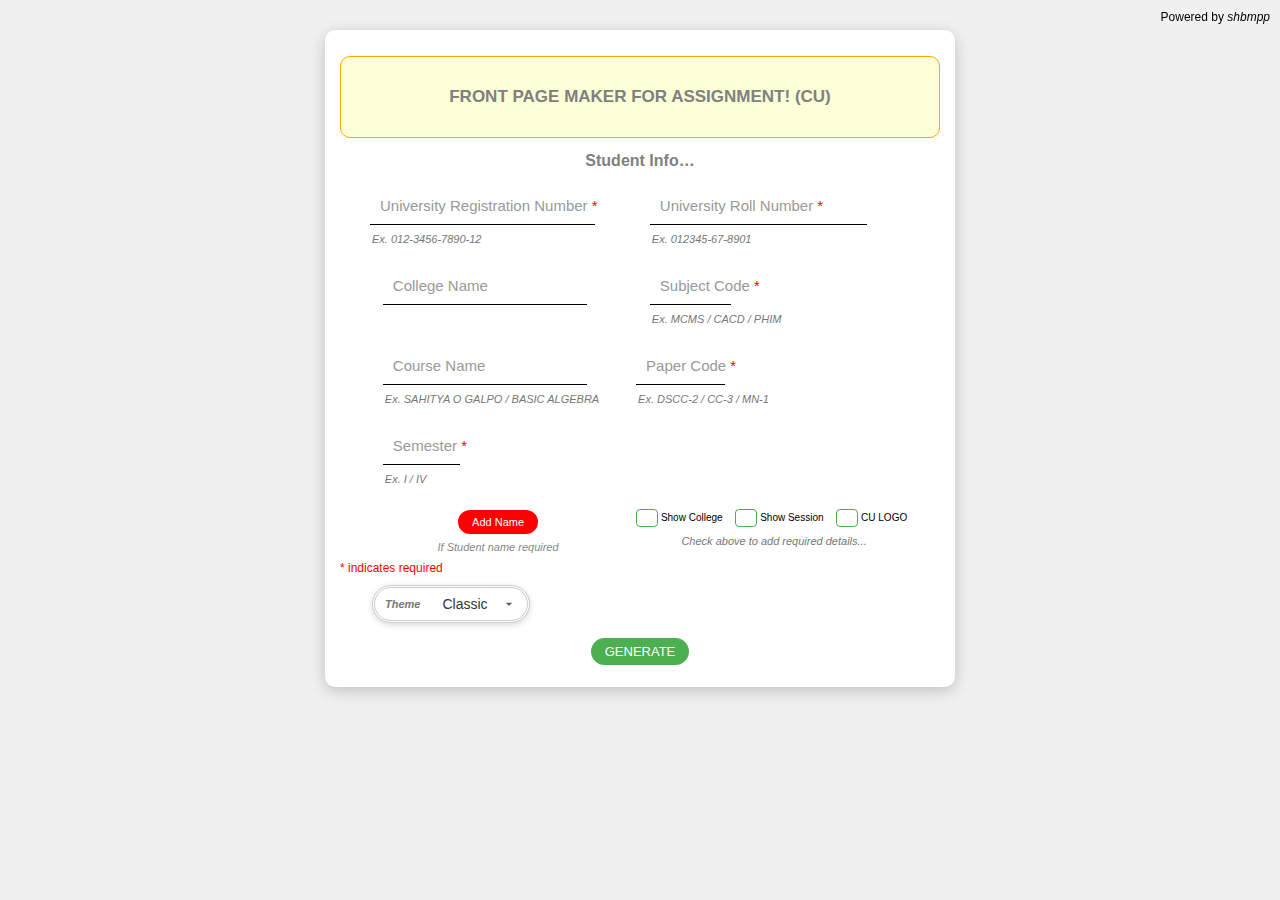
<file: cu_front_page_maker.html>
<!DOCTYPE html>
<html lang="en">

<head>
  <meta charset="UTF-8">
  <title>Cover page for CU assignment</title>
  <link rel="preconnect" href="https://fonts.googleapis.com">
  <link rel="preconnect" href="https://fonts.gstatic.com" crossorigin>
  <link href="https://fonts.googleapis.com/css2?family=Bungee&display=swap" rel="stylesheet">
  <style>
    body {
      font-family: 'Segoe UI', sans-serif;
      background: #f0f0f0;
      margin: 0;
      padding: 5px;
      text-align: center;
      -webkit-tap-highlight-color: transparent;
      user-select: none;
    }
    
    #link {
      position: fixed;
      right: 10px;
      top: 10px;
      font-size: 12px;
    }
    
    #link a {
      text-decoration: none;
      font-style: italic;
      color: inherit;
      /* টেক্সটের রঙ body-এর মতো হবে */
    }
    
    .dialog-overlay {
      display: none;
      position: fixed;
      top: 0;
      left: 0;
      width: 100%;
      height: 100%;
      backdrop-filter: blur(6px);
      background: rgba(0, 0, 0, 0.2);
      align-items: center;
      justify-content: center;
      z-index: 999;
    }
    
    .dialog-box {
      background: #fff;
      padding: 20px 25px;
      border-radius: 12px;
      box-shadow: 0 4px 15px rgba(0, 0, 0, 0.3);
      text-align: center;
      max-width: 300px;
      animation: popIn 0.2s ease;
    }
    
    .dialog-buttons {
      margin-top: 15px;
      display: flex;
      justify-content: space-around;
    }
    
    .dialog-buttons button {
      padding: 8px 20px;
      border: none;
      border-radius: 8px;
      cursor: pointer;
      background: #007AFF;
      color: white;
      font-weight: bold;
      transition: background 0.2s;
    }
    
    .dialog-buttons button:hover {
      background: #0056b3;
    }
    
    .dialog-buttons #cancelBtn {
      background: #ccc;
      color: #333;
    }
    
    .dialog-buttons #cancelBtn:hover {
      background: #aaa;
    }
    
    @keyframes popIn {
      from {
        transform: scale(0.8);
        opacity: 0;
      }
      
      to {
        transform: scale(1);
        opacity: 1;
      }
    }
    
    .popup {
      position: fixed;
      top: 5%;
      left: 50%;
      transform: translateX(-50%);
      background: #f00;
      color: #fff;
      padding: 10px 20px;
      border-radius: 6px;
      box-shadow: 0 2px 8px rgba(255, 0, 0, 0.3);
      font-size: 14px;
      z-index: 9999;
      animation: fadeInOut 3.5s ease;
    }
    
    @keyframes fadeInOut {
      0% {
        opacity: 0;
        transform: translate(-50%, -10px);
      }
      
      10%,
      90% {
        opacity: 1;
        transform: translate(-50%, 0);
      }
      
      100% {
        opacity: 0;
        transform: translate(-50%, -10px);
      }
    }
    
    #infoForm h1 {
      color: grey;
      border: .5px solid orange;
      border-radius: 10px;
      background: #FCFFBEA1;
      padding: 30px;
      font-size: 17px;
    }
    
    #infoForm h2 {
      color: grey;
      font-size: 1rem;
    }
    
    form {
      max-width: 600px;
      margin: 25px auto;
      background: #fff;
      padding: 15px;
      border-radius: 10px;
      box-shadow: 0 4px 15px rgba(0, 0, 0, 0.2);
    }
    
    input {
      font-size: 13px;
      padding: 6px 10px;
      margin: 6px auto;
      width: 80%;
      border-radius: 0px;
      border: none;
      background: transparent;
      border-bottom: 1px solid black;
    }
    
    .example-text.select {
      display: inline-flex;
      flex-direction: row;
      align-items: center;
      border: 3px double blue;
      /* বাইরের নীল আউটলাইন */
      border-radius: 999px;
      /* পিল আকৃতি */
      overflow: hidden;
      background: #D2D9FFA1;
      box-shadow: 0 2px 6px rgba(0, 0, 0, 0.15);
      /* হালকা ছায়া */
    }
    
    .example-text.select p {
      margin: 0;
      padding: 4px 10px;
      background: transparent;
      /* শুধু টেক্সটের পেছনে */
      white-space: nowrap;
      font-weight: 900;
      
    }
    
    
    
    #colorPalette {
      appearance: none;
      /* ডিফল্ট ব্রাউজারের arrow লুকানো */
      -webkit-appearance: none;
      -moz-appearance: none;
      background-color: transparent;
      color: #333;
      padding: 8px 36px 8px 12px;
      border: none;
      border-radius: 0px 6px 6px 6px;
      font-size: 14px;
      font-weight: 500;
      cursor: pointer;
      outline: none;
      transition: all 0.3s ease;
      background-image: url('data:image/svg+xml;utf8,<svg fill="%23666" height="24" viewBox="0 0 24 24" width="24" xmlns="http://www.w3.org/2000/svg"><path d="M7 10l5 5 5-5z"/></svg>');
      background-repeat: no-repeat;
      background-position: right 10px center;
      background-size: 16px 16px;
    }
    
    
    #colorPalette option {
      padding: 8px;
    }
    
    input:focus,
    select:focus {
      outline: none;
      /* কাস্টম ফোকাস ইফেক্ট */
    }
    
    #infoForm input:read-only,
    #infoForm input[readonly] {
      color: #999;
      cursor: not-allowed;
    }
    
    
    .logo {
      background-image: url('[data-uri]');
      height: 150px;
      width: 150px;
      background-size: contain;
      background-repeat: no-repeat;
      background-position: center;
    }
    
    button {
      font-size: 13px;
      padding: 6px 14px;
      background: #4CAF50;
      color: #fff;
      border: 2px double white;
      border-radius: 999px;
      cursor: pointer;
      margin: 5px;
      transition: background 0.3s ease;
    }
    
    button:hover {
      background: #45a049;
    }
    
    .addNameContainer {
      display: flex;
      flex-direction: column;
      align-items: center;
      margin: 0px 25px;
    }
    
    .add-wrapper {
      display: flex;
      flex-direction: column;
    }
    
    .addContainer {
      display: flex;
      flex-direction: row;
      align-items: center;
      justify-content: center;
      gap: 10px;
    }
    
    #addStdNameBtn {
      background: red;
      font-size: 11px;
    }
    
    #addStdNameBtn:hover {
      background: #431414;
    }
    
    .addNameContainer small {
      color: #888;
      font-size: 11px;
      font-style: italic;
      margin-top: 0px;
    }
    
    .placeholder-wrapper {
      position: relative;
      width: 90%;
      margin: 8px auto;
      text-align: left;
    }
    
    .short-width {
      width: 25%;
    }
    
    .placeholder-wrapper label {
      position: absolute;
      top: 6px;
      left: 10px;
      color: #999;
      pointer-events: none;
      transition: 0.2s ease all;
      font-size: 15px;
    }
    
    .toggle {
      position: relative;
      width: 70px;
      height: 28px;
      background: #ddd;
      border-radius: 20px;
      border: 1px double #4caf50;
      display: flex;
      justify-content: space-between;
      align-items: center;
      cursor: pointer;
      overflow: hidden;
      
    }
    
    .option {
      flex: 1;
      text-align: center;
      font-size: 12px;
      color: #333;
      z-index: 2;
      transition: color 0.3s;
      user-select: none;
    }
    
    .switch {
      position: absolute;
      top: 2px;
      left: 2px;
      width: 34px;
      height: 24px;
      background: #4caf50;
      border-radius: 18px;
      transition: left 0.3s;
      z-index: 1;
    }
    
    .option.active {
      color: white;
    }
    
    
    input[type="checkbox"] {
      -webkit-appearance: none;
      -moz-appearance: none;
      appearance: none;
      width: 18px;
      height: 18px;
      border: 1.5px solid #4CAF50;
      border-radius: 4px;
      background-color: white;
      cursor: pointer;
      transition: all 0.2s ease;
      position: relative;
      display: inline-block;
      /* নিশ্চিত কর যে এটা ক্লিকযোগ্য */
    }
    
    input[type="checkbox"]:checked {
      background-color: #4CAF50 !important;
      border-color: #4CAF50;
    }
    
    input[type="checkbox"]:checked::after {
      content: '';
      position: absolute;
      top: 2px;
      left: 5px;
      width: 5px;
      height: 10px;
      border: solid white;
      border-width: 0 2px 2px 0;
      transform: rotate(45deg);
    }
    
    
    
    .placeholder-wrapper input:focus+label,
    .placeholder-wrapper input:not(:placeholder-shown)+label {
      top: -10px;
      left: 5px;
      font-size: 11px;
      color: #333;
    }
    
    .placeholder-wrapper input[type="checkbox"] {
      position: relative;
      z-index: 1;
    }
    
    .example-text {
      font-size: 11px;
      color: #777;
      margin-top: 2px;
      margin-left: 2px;
      font-style: italic;
    }
    
    .optns {
      display: grid;
      grid-template-columns: repeat(2, 1fr);
      gap: 10px;
      width: 90%;
      margin: 8px auto;
    }
    
    article {
      font-size: 12px;
      color: red;
      justify-self: start;
    }
    
    .suggestion-box div:hover {
      background: #f0f0f0;
    }
    
    .a4-wrapper {
      display: none;
      margin: 20px auto;
      text-align: center;
    }
    
    .a4-container {
      width: 210mm;
      height: 297mm;
      box-sizing: border-box;
      border-radius: 0px;
      box-shadow: 0 8px 20px rgba(0, 0, 0, 0.3);
      margin: auto;
      padding: 0;
      position: relative;
      display: flex;
      flex-direction: column;
      align-items: center;
      justify-content: flex-start;
      transition: background 0.5s ease, color 0.5s ease;
    }
    
    
    .info-section {
      text-align: left;
      font-size: 15px;
      line-height: 1.6;
      padding: 8px;
    }
    
    .info-item {
      display: flex;
      align-items: center;
      margin-bottom: 6px;
    }
    
    
    .buttons-below button {
      margin-top: 12px;
      padding: 10px 40px;
    }
    
    @media print {
      @page {
        size: A4;
        margin: 0;
      }
      
      body * {
        visibility: hidden;
      }
      
      .a4-container,
      .a4-container * {
        visibility: visible;
      }
      
      .buttons-below {
        display: none !important;
      }
      
      .a4-container {
        position: absolute;
        top: 0;
        left: 0;
        -webkit-print-color-adjust: exact !important;
        print-color-adjust: exact !important;
      }
    }
    
    .classic {
      height: 100%;
      width: 100%;
      display: flex;
      flex-direction: column;
      justify-content: start;
      align-items: center;
      font-family: fantasy
    }
    
    .classic .univ-logo {
      display: flex;
      place-items: center;
      flex-direction: column;
      margin-top: 200px;
    }
    
    .classic .univ-logo p {
      font-size: 20px;
      margin-top: 20px;
      font-weight: 900;
      font-style: normal;
      transform: scale(1.5, 2);
    }
    
    .classic .logo {}
    
    .classic .detail-container {
      display: flex;
      flex-direction: column;
      width: 70%;
      margin: auto;
    }
    
    .classic .info {
      display: flex;
      align-items: center;
      justify-content: stretch;
      padding: 0 1em;
      margin: 0;
      font-size: 1.5rem;
      font-weight: 300;
    }
    
    .classic .info span {
      font-weight: 700;
    }
    
    .classic p {
      margin: 5px;
      font-weight: 300;
    }
    
    .classic .sh-course {
      align-self: center;
      padding: .51em;
      margin-bottom: 10px;
      border-block: 1px solid black;
    }
    
    .classic .sh-clg {
      margin: auto;
      padding: 30px;
      font-size: 1.7rem;
      font-weight: 800;
      text-decoration: underline solid black 2px;
      text-underline-offset: 5px;
    }
    
    .cool {
      height: 100%;
      width: 100%;
      display: flex;
      flex-direction: column;
      justify-content: start;
      align-items: center;
      font-family: monospace;
    }
    
    .cool .univ-logo {
      display: flex;
      align-self: start;
      align-items: center;
      justify-content: space-evenly;
      flex-direction: row;
      margin: 250px 50px 0px 50px;
      width: 70%;
    }
    
    .cool .univ-logo p {
      font-size: 20px;
      margin-left: 150px;
      font-weight: 900;
      font-style: normal;
      transform: scale(2, 3);
      width: 70%;
    }
    
    .cool .detail-container {
      display: flex;
      flex-direction: column;
      width: 70%;
      margin: auto;
    }
    
    .cool .detail-container .info {
      display: inline-flex;
      /* Flexbox এবং কনটেন্ট অনুযায়ী চওড়া */
      align-items: center;
      /* উল্লম্বভাবে আইটেম সেন্টার */
      justify-content: flex-start;
      /* বামদিকে কনটেন্ট */
      padding: 0.3em 1em;
      margin: 5px;
      font-size: 1rem;
      font-weight: 300;
      border-bottom: 5px double #003366;
      border-left: 5px double #003366;
      border-radius: 2px;
      width: fit-content;
      /* বর্ডার auto-width */
    }
    
    .cool .detail-container .info span {
      font-weight: 700;
    }
    
    .cool .detail-container .info p {
      margin: 5px;
    }
    
    .cool .detail-container .sh-course {
      align-self: center;
      padding: .51em;
      
      margin-bottom: 10px;
      border: .5px solid #003366;
      border-radius: 10px;
    }
    
    .cool .detail-container .sh-clg {
      margin: auto;
      font-size: 1.7rem;
      font-weight: 800;
      border-bottom: 5px solid #003366;
      border-left: 5px solid #003366;
    }
    
    .warm {
      height: 100%;
      width: 100%;
      display: flex;
      flex-direction: column;
      justify-content: start;
      align-items: center;
      font-family: monospace;
    }
    
    .warm .univ-logo {
      display: flex;
      align-self: center;
      align-items: center;
      justify-content: center;
      flex-direction: row;
      margin: 50px 50px 0px 50px;
      width: 70%;
    }
    
    .warm .logo {
      height: 250px;
      width: 250px;
      box-shadow: 0 0 100px rgba(255, 184, 77, 1);
      border-radius: 50%;
    }
    
    .warm .detail-container {
      display: grid;
      grid-template-columns: repeat(2, 1fr);
      /* 2 কলাম */
      gap: 10px;
      width: 90%;
      margin: auto;
    }
    
    .warm .detail-container .info {
      display: inline-flex;
      align-items: center;
      justify-content: flex-start;
      padding: 1em;
      margin: 5px 0;
      font-size: 1rem;
      font-weight: 300;
      width: fit-content;
      background: rgba(255, 184, 77, 0.2);
      box-shadow: 0 0 100px rgba(255, 184, 77, 1);
      position: relative;
      /* এখানে নতুন */
      z-index: 0;
      /* pseudo-element-এর নিচে রাখবে */
    }
    
    .warm .detail-container .info p {
      padding: 1px;
      margin: 0;
      font-size: 75%;
    }
    
    .warm .detail-container .info span {
      padding: 1px;
      margin: 0;
      font-size: 110%;
      white-space: nowrap;
      font-style: oblique;
    }
    
    /* span 2 columns */
    .warm .detail-container .sh-course,
    .warm .detail-container .sub,
    .warm .detail-container .n,
    .warm .detail-container .sh-clg {
      grid-column: 1 / -1;
      /* পুরো প্রস্থ জুড়ে থাকবে */
      justify-content: center;
      /* কনটেন্ট সেন্টার */
      text-align: center;
    }
    
    .warm .detail-container .sh-course,
    .warm .detail-container .sh-clg {
      padding: 1em;
      font-size: 150%;
      justify-self: center;
      border-block: 1px solid rgba(255, 184, 77, 0.9450980392156862);
    }
    
    .minimal {
      height: 100%;
      width: 100%;
      display: flex;
      flex-direction: column;
      justify-content: start;
      align-items: center;
      font-family: 'Gill Sans', 'Gill Sans MT', Calibri, 'Trebuchet MS', sans-serif;
    }
    
    .minimal .univ-logo {
      display: flex;
      align-self: center;
      align-items: center;
      justify-content: center;
      flex-direction: row;
      margin: 200px 50px 0px 50px;
      width: 70%;
    }
    
    .minimal .logo {
      height: 250px;
      width: 250px;
    }
    
    .minimal .detail-container {
      display: flex;
      flex-wrap: wrap;
      /* জায়গা না পেলে নতুন লাইনে যাবে */
      justify-content: center;
      /* নিচের লাইন সেন্টার হবে */
      gap: 10px;
      /* আইটেমের মাঝে ফাঁকা */
      width: 70%;
      margin: auto;
    }
    
    .minimal .detail-container .info {
      flex: 0 1 auto;
      /* কনটেন্ট অনুযায়ী চওড়া */
      display: flex;
      flex-direction: column;
      font-size: 1em;
      font-weight: 300;
      align-items: flex-start;
      justify-content: center;
      box-sizing: border-box;
    }
    
    .minimal .detail-container .info p {
      margin: 0;
      font-size: 75%;
      border-radius: 10px 10px 0px 0px;
      padding: 5px 10px;
      background: #83E4757f;
    }
    
    .minimal .detail-container .info span {
      padding: 10px;
      margin: 0;
      font-size: 110%;
      border-radius: 0px 20px 20px 20px;
      white-space: nowrap;
      border: 2px solid #83E4757f;
    }
    
    .minimal .detail-container .sh-course {
      border-radius: 20px;
      background: #83E4757f;
      border: 2px solid #83E475F1;
      padding: 10px !important;
    }
  </style>
</head>

<body>
  <small id="link">Powered by <a href="https://www.instagram.com/shbmpp">shbmpp</a></small>
  <div id="customDialog" class="dialog-overlay">
    <div class="dialog-box">
      <p>Generally, you don't have to write your name, if the college agrees then it's okay.</p>
      <div class="dialog-buttons">
        <button id="okBtn">OK</button>
        <button id="cancelBtn">Cancel</button>
      </div>
    </div>
  </div>
  <form id="infoForm">
    <h1> FRONT PAGE MAKER FOR ASSIGNMENT! (CU) </h1>
    <h2>Student Info…</h2>
    <div class="optns">
      
      <div style="display: flex; align-items: center; gap: 10px;">
        <div class="placeholder-wrapper" style="flex: 1;">
          <input type="text" id="regNo" placeholder=" ">
          <label for="regNo">University Registration Number <span style="color:red">*</span></label>
          <div class="example-text">Ex. 012-3456-7890-12</div>
        </div>
        
        <label id="hideChBx" class="hide" style="display: none; align-items: center; font-size: 10px; white-space: nowrap;">
          <input type="checkbox" id="isCCF">
          &nbsp;Under&nbsp;CCF,&nbsp;2022
        </label>
      </div>
      <div class="placeholder-wrapper">
        <input type="text" id="rollNo" placeholder=" ">
        <label for="rollNo">University Roll Number <span style="color:red">*</span></label>
        <div class="example-text">Ex. 012345-67-8901 </div>
      </div>
      <div id="stdNameField" class="placeholder-wrapper" style="display:none;">
        <input type="text" id="name" placeholder=" ">
        <label for="name">Student Name</label>
        <div class="example-text">Only alphabets, space, points and commas are allowed</div>
      </div>
      <div id="clgNameField" class="placeholder-wrapper">
        <input type="text" id="clgName" placeholder=" " disabled>
        <label for="clgName">College Name</label>
      </div>
      <div class="placeholder-wrapper">
        <input type="text" id="subjectCode" placeholder=" " class="short-width">
        <label for="subjectCode">Subject Code <span style="color:red">*</span></label>
        <div class="example-text">Ex. MCMS / CACD / PHIM</div>
        <div class="suggestions" id="subjectSuggestions"></div>
      </div>
      <div class="placeholder-wrapper">
        <input type="text" id="course" placeholder=" ">
        <label for="course">Course Name</label>
        <div class="example-text">Ex. SAHITYA O GALPO / BASIC ALGEBRA</div>
      </div>
      <div style="display: flex; align-items: center; gap: 10px;">
        <div class="placeholder-wrapper" style="flex: 1;">
          <input type="text" id="paperCode" placeholder=" " class="short-width">
          <label for="paperCode">Paper Code <span style="color:red">*</span></label>
          <div class="example-text">Ex. DSCC-2 / CC-3 / MN-1</div>
          <div class="suggestions" id="courseSuggestions"></div>
        </div>
        <div class="hide" style="display: flex; flex-direction: column;">
          <div class="toggle" id="paperToggle">
            <div class="option tu active">TU</div>
            <div class="option p">P</div>
            <div class="switch"></div>
          </div>
          <div class="example-text"> Tutorial or Practical </div>
        </div>
      </div>
      <div class="placeholder-wrapper">
        <input type="text" id="semester" placeholder=" " class="short-width">
        <label for="paperCode">Semester <span style="color:red">*</span></label>
        <div class="example-text">Ex. I / IV </div>
      </div>
      <div class="placeholder-wrapper">
      </div>
      <div class="addNameContainer">
        <button type="button" id="addStdNameBtn">Add Name</button>
        <small>If Student name required</small>
      </div>
      <div class="add-wrapper">
        <div class="addContainer">
          <label style="display: flex; align-items: center; font-size: 10px; white-space: nowrap;">
            <input type="checkbox" id="addClgName">
            &nbsp;Show&nbsp;College&nbsp;
          </label>
          <label style="display: flex; align-items: center; font-size: 10px; white-space: nowrap;">
            <input type="checkbox" id="addSession">
            &nbsp;Show&nbsp;Session&nbsp;
          </label>
          <label style="display: flex; align-items: center; font-size: 10px; white-space: nowrap;">
            <input type="checkbox" id="addLOGO">
            &nbsp;CU LOGO&nbsp;
          </label>
        </div>
        <div class="example-text"> Check above to add required details... </div>
      </div>
    </div>
    <article> * indicates required</article>
    <div class="placeholder-wrapper">
      <div class="example-text select">
        <p id="colorText"> Theme </p>
        <select id="colorPalette">
          <option value="classic">Classic</option>
          <option value="cool">Cool</option>
          <option value="warm">Warm</option>
          <option value="minimal">Minimal</option>
        </select>
      </div>
    </div>
    <button type="submit">GENERATE</button>
    
  </form>
  
  <div class="a4-wrapper" id="previewArea">
    <div class="a4-container" id="a4Container">
      <div class="info-section"></div>
    </div>
    <div class="buttons-below">
      <button onclick="printA4()">Print</button>
      <button onclick="editInfo()">Back</button>
    </div>
  </div>
  <script src="https://html2canvas.hertzen.com/dist/html2canvas.min.js"></script>
  <script>
    const colleges = {
      "011": "ACHARYA JAGADISH CHANDRA BOSE COLLEGE",
      "141": "ACHARYA GIRISH CHANDRA BOSE COLLEGE",
      "536": "AL–AMEEN MEMORIAL MINORITY COLLEGE",
      "111": "ANANDA MOHAN COLLEGE",
      "012": "ASUTOSH COLLEGE",
      "441": "AZAD HIND FOUZ SMRITI MAHAVIDYALAYA",
      "421": "BAGNAN COLLEGE",
      "142": "BANGABASI COLLEGE",
      "143": "BANGABASI EVENING COLLEGE",
      "144": "BANGABASI MORNING COLLEGE",
      "521": "BANKIM SARDAR COLLEGE",
      "531": "BARIUPUR COLLEGE",
      "041": "BASANTI DEVI COLLEGE",
      "541": "BEHALA COLLEGE",
      "885": "BENGAL MUSIC COLLEGE",
      "221": "BETHUNE COLLEGE",
      "511": "BHANGAR MAHAVIDYALAYA",
      "611": "BIDHAN CHANDRA COLLEGE",
      "411": "BIJAY KRISHNA GIRLS’ COLLEGE",
      "561": "BUDGE BUDGE COLLEGE",
      "131": "CALCUTTA GIRLS’ COLLEGE",
      "051": "CHARUCHANDRA COLLEGE",
      "121": "CHITTARANJAN COLLEGE",
      "122": "CITY COLLEGE OF COMMERCE & BUSINESS ADMINISTRATION",
      "881": "DEPARTMENT OF JUTE AND FIBRE TECHNOLOGY",
      "042": "DESHBANDHU COLLEGE FOR GIRLS",
      "537": "DHOLA MAHAVIDYALAYA",
      "532": "DHRUBA CHAND HALDER COLLEGE",
      "052": "DINABANDHU ANDREWS COLLEGE",
      "412": "DINABANDHU INSTITUTION",
      "145": "GOENKA COLLEGE OF COMMERCE & BUSINESS ADMINISTRATION",
      "013": "GOKHALE MEMORIAL GIRLS’ COLLEGE",
      "887": "GOVT. COLLEGE OF ART & CRAFT",
      "442": "JOYPUR PANCHANAN ROY COLLEGE",
      "622": "SWAMI NISWAMBALANANDA GIRLS’ COLLEGE",
      "235": "TARADEVI HARAKH CHAND KANKARIA JAIN COLLEGE",
      "126": "UMESCHANDRA COLLEGE",
      "564": "VIDYANAGAR COLLEGE",
      "135": "VIDYASAGAR COLLEGE",
      "136": "VIDYASAGAR COLLEGE FOR WOMEN",
      "137": "VIDYASAGAR EVENING COLLEGE",
      "623": "VIDYASAGAR MAHAVIDYALAYA",
      "446": "UDAYNARAYANPUR MADHABILATA MAHAVIDYALAYA",
      "024": "VIHARILAL COLLEGE OF HOME & SOCIAL SCIENCE",
      "058": "VIJAYGARH JYOTISH RAY COLLEGE",
      "112": "CITY COLLEGE",
      "413": "DR. KANAILLA BHATTACHARYYA COLLEGE",
      "551": "FAKIR CHAND COLLEGE",
      "422": "GANGADHARPUR MAHAVIDYAMANDIR",
      "H05": "GANGADHARPUR SIKSHAN MANDIR",
      "533": "GOUR MOHAN SACHIN MANDAL MAHAVIDYALAYA",
      "313": "GURUDAS COLLEGE",
      "021": "HARMOHAN GHOSE COLLEGE",
      "043": "HERAMBA CHANDRA COLLEGE",
      "054": "K. K. DAS COLLEGE",
      "222": "KHUDRAM BOSE CENTRAL COLLEGE",
      "022": "KIDDERPORE COLLEGE",
      "542": "KISHORE BHARATI BHAGINI NIVEDITA CO-EDUCATION COLLEGE",
      "535": "KULTALI DR. B. R. AMBEDKAR COLLEGE",
      "031": "LADY BRABOURNE COLLEGE",
      "431": "LAL BABA COLLEGE",
      "032": "LORETO COLLEGE",
      "211": "MAHARAJA MANINDRA CHANDRA COLLEGE",
      "212": "MAHARAJA SRIS CHANDRA COLLEGE",
      "213": "MAHARANI KASISWARI COLLEGE",
      "025": "MATIABURI COLLEGE",
      "146": "MAULANA AZAD COLLEGE",
      "432": "NARASINHA DUTT COLLEGE",
      "055": "NETAJI NAGAR COLLEGE",
      "056": "NETAJI NAGAR COLLEGE FOR WOMEN",
      "057": "NETAJI NAGAR DAY COLLEGE",
      "023": "NEW ALIPORE COLLEGE",
      "534": "RAIDIGHI COLLEGE",
      "124": "SANSKRIT COLLEGE",
      "132": "SAVITRI GIRLS' COLLEGE",
      "223": "SCOTTISH CHURCH COLLEGE",
      "524": "JIBANTALA ROKEYA MAHAVIDYALAYA",
      "552": "MAGRAHAT COLLEGE",
      "562": "MAHESHTALA COLLEGE",
      "624": "MAHITOSH NANDY MAHAVIDYALAYA",
      "115": "SURENDRANATH COLLEGE",
      "116": "SURENDRANATH COLLEGE FOR WOMEN",
      "117": "SURENDRANATH EVENING COLLEGE",
      "114": "ST. PAUL'S CATHEDRAL MISSION COLLEGE",
      "017": "THE BHAWANIPUR EDUCATION SOCIETY COLLEGE",
      "014": "JOGAMAYA DEVI COLLEGE",
      "053": "JOGESH CHANDRA CHAUDHURI COLLEGE",
      "147": "MILLI-AL-AMEEN COLLEGE (FOR GIRLS)",
      "044": "MURALIDHAR GIRLS' COLLEGE",
      "045": "NABA BALLYGUNGE MAHAVIDYALAYA",
      "612": "NABAGRAM HIRALAL PAUL COLLEGE",
      "426": "PANCHLA MAHAVIDYALAYA",
      "565": "PANCHUR COLLEGE",
      "553": "PATHAR PRATIMA MAHAVIDYALAYA",
      "423": "PRABHU JAGATBANDHU COLLEGE",
      "046": "PRAFULLA CHANDRA COLLEGE",
      "443": "PURASH-KANPUR HARIDAS NANDI MAHAVIDYALAYA",
      "545": "RABIN MUKHERJEE COLLEGE",
      "621": "RAJA PEARY MOHAN COLLEGE",
      "113": "RAMMOHAN COLLEGE",
      "444": "RAMSADAY COLLEGE",
      "033": "RANI BIRLA GIRLS' COLLEGE",
      "558": "SADHAN CHANDRA MAHAVIDYALAYA",
      "554": "SAGAR MAHAVIDYALAYA",
      "555": "SAHEED ANURUP CHANDRA MAHAVIDYALAYA",
      "513": "SAMMILANI MAHAVIDYALAYA",
      "563": "SARSUNA COLLEGE",
      "613": "SERAMPORE COLLEGE",
      "614": "SERAMPORE GIRLS' COLLEGE",
      "224": "SETH ANANDRAM JAPURIA COLLEGE",
      "125": "SETH SOORAJMALL JALAN GIRLS' COLLEGE",
      "557": "SHIRAKOLE MAHAVIDYALAYA",
      "687": "SHISHURAM DAS COLLEGE",
      "434": "SHREE AGRASAN COLLEGE",
      "034": "SHRI SHIKSHAYATAN COLLEGE",
      "424": "SHYAMPUR SIDDHESWARI MAHAVIDYALAYA",
      "538": "SIBANI MANDAL MAHAVIDYALAYA",
      "314": "SIR GURUDAS MAHAVIDYALAYA",
      "047": "SIVANATH SASTRI COLLEGE",
      "514": "SONARPUR MAHAVIDYALAYA",
      "035": "SOUTH CALCUTTA GIRLS’ COLLEGE",
      "445": "SOVARANI MEMORIAL COLLEGE",
      "559": "SUKANTA COLLEGE",
      "522": "SUNDARBAN HAZI DASARAT COLLEGE",
      "556": "SUNDARBAN MAHAVIDYALAYA",
      "523": "SUSIL KAR COLLEGE",
      "016": "SYAMAPRASAD COLLEGE",
      "425": "ULUBERIA COLLEGE",
      "134": "VICTORIA INSTITUTION FOR GIRLS’",
      "544": "VIVEKANANDA COLLEGE ( THAKURPUKUR)",
      "543": "VIVEKANANDA COLLEGE FOR WOMEN",
      "036": "WOMEN’S CHRISTIAN COLLEGE",
      "214": "WOMEN’S COLLEGE"
    };
    
    const $ = id => document.getElementById(id),
      A4 = $('a4Container'),
      rollInput = $('rollNo'),
      regInput = $('regNo'),
      ccf = $('isCCF'),
      semesterSelect = $('semester'),
      paperCodeInput = $('paperCode'),
      subjectCodeInput = $('subjectCode'),
      clgName = $('clgName'),
      addClgName = $('addClgName'),
      addSession = $('addSession'),
      addLOGO = $('addLOGO');
    let isAddClg = false;
    
    const toggle = (field, btn) => {
      $(field).style.display = 'block';
      btn.parentElement.style.display = 'none';
    };
    
    $('addStdNameBtn').onclick = () => {
      $('customDialog').style.display = 'flex';
      $('okBtn').onclick = () => {
        toggle('stdNameField', $('addStdNameBtn'));
        $('customDialog').style.display = 'none';
      };
      $('cancelBtn').onclick = () => $('customDialog').style.display = 'none';
    };
    
    const debounce = (fn, delay = 10) => {
      let timer;
      return (...args) => {
        clearTimeout(timer);
        timer = setTimeout(() => fn.apply(this, args), delay);
      };
    };
    
    let firstLoad = true;
    
    const validate = () => {
      let r = regInput.value.replace(/\D/g, '');
      let rl = rollInput.value.replace(/\D/g, '');
      let misMatched = false;
      // --- REG FORMAT + VALIDATION ---
      let regValid = false;
      if (r.length >= 3 && !Object.keys(colleges).includes(r.slice(0, 3))) {
        r = r.slice(0, -1);
      }
      if (r.length > 13) r = r.slice(0, 13);
      if (r.length === 13) {
        const ccc = r.slice(0, 3);
        const yy = r.slice(-2);
        regValid = Object.keys(colleges).includes(ccc) && /^\d{2}$/.test(yy);
      }
      regInput.value = [r.slice(0, 3), r.slice(3, 7), r.slice(7, 11), r.slice(11)].filter(Boolean).join('-');
      
      // --- ROLL FORMAT + VALIDATION ---
      let rollValid = false;
      if (rl.length >= 6 && !Object.keys(colleges).includes(rl.slice(3, 6))) rl = rl.slice(0, -1);
      if (rl.length >= 3 && !['1', '2', '3'].includes(rl[2])) rl = rl.slice(0, 2);
      if (rl.length >= 8) {
        const mid = rl.slice(6, 8);
        if (!['11', '12', '21', '22'].includes(mid)) rl = rl.slice(0, 6);
      }
      if (rl.length > 12) rl = rl.slice(0, 12);
      if (rl.length === 12) {
        const yy = rl.slice(0, 2);
        const x = rl[2];
        const ccc = rl.slice(3, 6);
        const mid = rl.slice(6, 8);
        const last = rl.slice(8);
        rollValid =
          /^\d{2}$/.test(yy) && ['1', '2', '3'].includes(x) &&
          Object.keys(colleges).includes(ccc) && ['11', '12', '21', '22'].includes(mid) &&
          /^[0-9]{4}$/.test(last) &&
          +last >= 1 && +last <= 9999;
      }
      rollInput.value = [rl.slice(0, 6), rl.slice(6, 8), rl.slice(8)].filter(Boolean).join('-');
      ccf.checked = (rollInput.value.replace(/\D/g, '').slice(0, 2) || 0) >= 23;
      let ok = regValid && rollValid;
      if (ok) {
        const regCCC = r.slice(0, 3);
        const regYY = r.slice(-2);
        const rollCCC = rl.slice(3, 6);
        const rollYY = rl.slice(0, 2);
        if (regCCC !== rollCCC || regYY !== rollYY) {
          ok = false;
          misMatched = true;
          if (!firstLoad) showPopup("Mismatch between Registration & Roll Number");
        }
      }
      
      // --- ENABLE/DISABLE OTHER INPUTS ---
      document.querySelectorAll('#infoForm input[type=text]')
        .forEach(el => {
          if (!['regNo', 'rollNo'].includes(el.id)) {
            el.readOnly = !ok; // ডিসেবল না করে রিড-অনলি
            el.onclick = function() {
              if (!rollValid) showPopup("Enter valid Roll Number");
              if (!regValid) showPopup("Enter valid Registration Number");
              if (misMatched) showPopup("Enter valid Registration or Roll Number");
            };
          }
        });
      [...document.querySelectorAll('.hide')].forEach(el => el.style.display = ok ? 'flex' : 'none');
      firstLoad = false; // প্রথমবার চেক শেষ
    };
    
    
    
    rollInput.oninput = () => {
      let d = (rollInput.value = rollInput.value.replace(/[^0-9-]/g, '')).replace(/\D/g, '');
      if (d.length === 12) {
        rollInput.value = `${d.slice(0,6)}-${d.slice(6,8)}-${d.slice(8)}`;
        semesterSelect.value = calSem(+d.slice(0, 2));
        getClg();
      }
      if (d.length > 12) rollInput.value = rollInput.value.slice(0, -1);
      validate();
    };
    
    regInput.oninput = () => {
      let d = (regInput.value = regInput.value.replace(/[^0-9-]/g, '')).replace(/\D/g, '');
      if (d.length === 13) regInput.value = `${d.slice(0,3)}-${d.slice(3,7)}-${d.slice(7,11)}-${d.slice(11)}`;
      if (d.length > 13) regInput.value = regInput.value.slice(0, -1);
      validate();
    };
    colorText.addEventListener('click', () => colorPalette.showPicker());
    validate();
    // Paper Code
    
    
    const validatePaper = debounce(() => {
      const semPrefixes = {
        I: { H: { "DSCC": [1], "MN": [1], "SEC": [1], "IDC": [1], "MDC": [1] }, G: { "CC": [1], "SEC": [1], "IDC": [1], "MDC": [1] } },
        II: { H: { "DSCC": [2], "MN": [2], "SEC": [2], "IDC": [2], "MDC": [2], "SI": [1] }, G: { "CC": [2], "SEC": [2], "IDC": [2], "MDC": [2], "SI": [1] } },
        III: { H: { "DSCC": [3, 4], "MN": [1], "SEC": [3], "IDC": [3], "MDC": [3] }, G: { "CC": [3], "SEC": [3], "IDC": [3], "MDC": [3] } },
        IV: { H: { "DSCC": [5, 6, 7, 8], "MN": [2], "SI": [1] }, G: { "CC": [4, 5], "MN": [2], "SI": [1] } },
        V: { H: { "DSCC": [9, 10, 11, 12], "MN": [3] }, G: { "CC": [6, 7], "MN": [3, 4] } },
        VI: { H: { "DSCC": [13, 14, 15], "MN": [4], "SI": [1] }, G: { "CC": [7, 8], "MN": [5, 6], "SI": [1] } },
        VII: { H: { "DSCC": [16, 17, 18, 19, 20], "RES": [1] }, G: {} },
        VIII: { H: { "DSCC": [20, 21, 22, 23, 24, 25], "RES": [2] }, G: {} }
      };
      const semPrefixesCom = {
        I: { H: { "DSCC": [1], "MN": [1], "SEC": [1], "IDC": [1], "MDC": [1] }, G: { "DSCC": [1], "MN": [1], "SEC": [1], "IDC": [1], "MDC": [1] } },
        II: { H: { "DSCC": [2], "MN": [2], "SEC": [2], "IDC": [2], "MDC": [2], "SI": [1] }, G: { "DSCC": [2], "MN": [2], "SEC": [2], "IDC": [2], "MDC": [2], "SI": [1] } },
        III: { H: { "DSCC": [3, 4], "MN": [3], "SEC": [3], "IDC": [3], "MDC": [3] }, G: { "DSCC": [3, 4], "MN": [3], "SEC": [3], "IDC": [3], "MDC": [3] } },
        IV: { H: { "DSCC": [5, 6, 7, 8], "MN": [4], "SI": [1] }, G: { "DSCC": [5, 6, 7, 8], "MN": [4], "SI": [1] } },
        V: { H: { "DSCC": [9, 10, 11, 12], "MN": [5] }, G: { "DSCC": [9, 10, 11, 12], "MN": [5] } },
        VI: { H: { "DSCC": [13, 14, 15, 16], "MN": [6], "SI": [1] }, G: { "DSCC": [13, 14, 15, 16], "MN": [6], "SI": [1] } },
        VII: { H: { "DSCC": [21, 17, 18, 19, 20], "RES": [1] }, G: {} },
        VIII: { H: { "DSCC": [20, 26, 22, 23, 24, 25], "RES": [2] }, G: {} }
      };
      
      const rollPart = (rollInput.value.split("-")[1] || "");
      const deptCom = (rollInput.value.split("-")[0][2] === "1");
      const isH = ["11", "21"].includes(rollPart);
      const isG = ["12", "22"].includes(rollPart);
      const sem = semesterSelect.value;
      console.log(deptCom)
      let allowedMap = !ccf.checked ? { "CC": [...Array(20).keys()].map(x => x + 1), "GE": [...Array(20).keys()].map(x => x + 1), "SEC": [...Array(20).keys()].map(x => x + 1), "DSE": [...Array(20).keys()].map(x => x + 1) } :
        !deptCom ? isH ? semPrefixes[sem]?.H : isG ? semPrefixes[sem]?.G : {} : isH ? semPrefixesCom[sem]?.H : isG ? semPrefixesCom[sem]?.G : {};
      
      // subject এর ভিত্তিতে allowedMap ফিল্টার করা হচ্ছে
      const subVal = subjectCodeInput.value.toUpperCase();
      if (major.includes(subVal)) {
        allowedMap = Object.fromEntries(Object.entries(allowedMap).filter(([k]) => ["DSCC", "SEC", "RES"].includes(k)));
      } else if (minor.includes(subVal) && !deptCom) {
        allowedMap = Object.fromEntries(Object.entries(allowedMap).filter(([k]) => ["CC", "SEC", "MN"].includes(k)));
      } else if (minor.includes(subVal) && deptCom) {
        allowedMap = Object.fromEntries(Object.entries(allowedMap).filter(([k]) => ["DSCC", "SEC", "MN"].includes(k)));
      } else if (idc.includes(subVal)) {
        allowedMap = Object.fromEntries(Object.entries(allowedMap).filter(([k]) => k === "IDC"));
      } else if (si.includes(subVal)) {
        allowedMap = Object.fromEntries(Object.entries(allowedMap).filter(([k]) => k === "SI"));
      }
      
      let val = paperCodeInput.value.toUpperCase().replace(/[^A-Z0-9-]/g, '');
      let [prefix, numStr = ""] = val.split('-');
      let num = +numStr;
      
      if (!Object.keys(allowedMap).some(pref => pref.startsWith(prefix))) {
        paperCodeInput.value = prefix.slice(0, -1);
        return showPopup("Enter valid Paper Code with Number");
      }
      
      if (allowedMap[prefix] && numStr === "") {
        paperCodeInput.value = `${prefix}-`;
        return;
      }
      
      if (allowedMap[prefix] && !/^\d*$/.test(numStr)) {
        paperCodeInput.value = `${prefix}-`;
        return;
      }
      
      if (allowedMap[prefix] && numStr && !allowedMap[prefix].includes(num)) {
        paperCodeInput.value = `${prefix}-`;
        return;
      }
      
      paperCodeInput.value = allowedMap[prefix] ? `${prefix}${numStr ? "-" + num : "-"}` : prefix;
    }, 10);
    
    paperCodeInput.addEventListener('input', validatePaper);
    paperCodeInput.addEventListener('compositionend', validatePaper);
    
    // Subject Codes
    const major = ["ANTM", "ARBM", "BCMM", "BGNM", "BOTM", "CACM", "BRCM", "EBCM", "DTCM", "CEMM", "CMSM", "ECOM", "EDCM", "EGNM",
        "ELTM", "ENVM", "FACM", "FNTM", "FRNM", "GELM", "GEOM", "HISM", "HMDM", "HNDM", "HURM", "IHCM", "JORM",
        "LINM", "LSTM", "LURM", "MCBM", "MTHM", "PALM", "PERM", "PHIM", "PHSM", "PHYM", "PLSM", "PSYM", "RUSM", "SANM",
        "SOCM", "STSM", "ZOOM", "VASM", "VCAM", "VCEM", "VCNM", "VIFM", "VSEM", "VTTM", "ITAC", "ENDC", "DIEM", "CADC", "ARTI"
      ],
      minor = ["MANT", "MARB", "MBCM", "MBGN", "MBOT", "BRGM", "EBGM", "MCEM", "MCMS", "MECO", "MEDC", "MEGN", "MELT",
        "MENV", "FAGM", "DTGM", "MFNT", "MFRN", "MGEL", "MGEO", "MHIS", "MHMD", "MHND", "MHUR", "MIHC", "MJOR", "MLIN",
        "MLST", "MLUR", "MMCB", "MMTH", "MPAL", "MPER", "MPHI", "MPHS", "MPHY", "MPLS", "MPSY", "MRUS", "MSAN", "MSSC",
        "MSOC", "MSTS", "MZOO", "MEBS", "MFST", "MHRM", "MHRT", "MMDS", "MMLB", "MMUS", "MMHE", "MPPM", "MWOS", "ITAC", "ENDC", "DIEM", "CADC", "ARTI"
      ],
      si = ["MINT", "INTM"],
      idc = ["ANTD", "ARBD", "BCMD", "BGND", "BOTD", "CEMD", "CMSD", "ECOD", "EDCD", "EGND", "ELTD", "ENVD", "FNTD",
        "FRND", "GELD", "GEOD", "HISD", "HMND", "HNDD", "HRTD", "HSED", "HURD", "IBHD", "IHCD", "JMCD", "LIND", "LISD",
        "LURD", "MCBD", "MLBD", "MACD", "MTHD", "MICD", "PALD", "PERD", "PHID", "PHSD", "PHYD", "PLSD", "PSYD", "RUSD",
        "SAND", "SOCD", "STSD", "SSCD", "ZOOD", "WOSD"
      ],
      cbcs = [
        "ANTA", "ANTG", "ARBA", "ARBG", "BCMA", "BCMG", "BGNA", "BGNG",
        "BOTA", "BOTG", "CACA", "CACG", "CAGA", "CAGG", "CEMA", "CEMG",
        "CMSA", "CMSG", "ECOA", "ECOG", "EDCA", "EDCG", "EGNA", "EGNG",
        "ELTA", "ELTG", "ENVA", "ENVG", "FACA", "FACG", "FAGA", "FAGG",
        "FNTA", "FNTG", "FRNA", "FRNG", "GELA", "GELG", "GEOA", "GEOG",
        "HISA", "HISG", "HMDA", "HMDG", "HNDA", "HNDG", "HURA", "HURG",
        "IHCA", "IHCG", "JORA", "JORG", "LINA", "LING", "LSTA", "LSTG",
        "LURA", "LURG", "MCBA", "MCBG", "MTHA", "MTHG", "PALA", "PALG",
        "PERA", "PERG", "PHIA", "PHIG", "PHSA", "PHSG", "PHYA", "PHYG",
        "PLSA", "PLSG", "PSYA", "PSYG", "RUSA", "RUSG", "SANA", "SANG",
        "SOCA", "SOCG", "STSA", "STSG", "ZOOA", "ZOOG", "VASA", "VASG",
        "VCAA", "VCAG", "VCEA", "VCEG", "VCNA", "VCNG", "VIFA", "VIFG",
        "VSEA", "VSEG", "VTTA", "VTTG", "ITAC", "ENDC", "DIEM", "CADC", "ARTI"
      ];
    
    const validateSubject = debounce(() => {
      let v = subjectCodeInput.value.toUpperCase().replace(/[^A-Z]/g, '').slice(0, 4);
      subjectCodeInput.value = v;
      if (ccf.checked) {
        const sem = semesterSelect.value;
        const rollPart = (rollInput.value.split("-")[1] || "");
        const isH = ["11", "21"].includes(rollPart);
        const isG = ["12", "22"].includes(rollPart);
        const internshipAllowed = ["II", "IV", "VI"].includes(sem);
        const sets = {
          I: { H: [...major, ...minor, ...idc], G: [...minor, ...idc] },
          II: { H: [...major, ...minor, ...idc, ...si], G: [...minor, ...idc, ...si] },
          III: { H: [...major, ...minor, ...idc], G: [...minor, ...idc] },
          IV: { H: [...major, ...minor, ...si], G: [...minor, ...si] },
          V: { H: [...major, ...minor], G: [...minor] },
          VI: { H: [...major, ...minor], G: [...minor] },
          VII: { H: [...major], G: [] },
          VIII: { H: [...major], G: [] }
        };
        
        const group = sets[sem]?.[isH ? "H" : "G"] || [];
        const locked = subjectCodeInput.dataset.locked === "1";
        const valid = group.includes(v);
        
        if (locked && !valid) {
          subjectCodeInput.dataset.locked = "0";
          paperCodeInput.value = "";
          return;
        }
        
        if (valid) {
          subjectCodeInput.dataset.locked = "1";
          paperCodeInput.value = idc.includes(v) ? `IDC-${["I","II","III"].indexOf(sem)+1}` :
            si.includes(v) ? "SI-1" : paperCodeInput.value;
          paperCodeInput.dispatchEvent(new Event("input"));
        }
        
        if (internshipAllowed ? (isH && v === "MINT") || (isG && v === "INTM") : ["INTM", "MINT"].includes(v)) {
          subjectCodeInput.value = v.slice(0, -1);
          if (!internshipAllowed) showPopup("Internship not allowed");
        }
        
        if (!group.some(code => code.startsWith(v)) &&
          !(internshipAllowed && ((isH && "INTM".startsWith(v)) || (isG && "MINT".startsWith(v))))) {
          subjectCodeInput.value = v.slice(0, -1);
          showPopup("Enter valid Subject");
        }
      } else {
        if (!cbcs.some(code => code.startsWith(v))) {
          subjectCodeInput.value = v.slice(0, -1);
          showPopup("Enter valid Subject")
        };
      }
    }, 10);
    
    subjectCodeInput.addEventListener('input', validateSubject);
    subjectCodeInput.addEventListener('compositionend', validateSubject);
    
    
    // Semester input...
    const validateSemester = debounce(() => {
      const rollPart = (rollInput.value.split("-")[1] || ""),
        v = semesterSelect.value.toUpperCase(),
        isH = ["11", "21"].includes(rollPart),
        validSems = ccf.checked && isH ? ["I", "II", "III", "IV", "V", "VI", "VII", "VIII"] : ["I", "II", "III", "IV", "V", "VI"];
      
      semesterSelect.value = validSems.some(s => s.startsWith(v)) ? v : v.slice(0, -1);
    }, 10);
    
    semesterSelect.addEventListener('input', validateSemester);
    semesterSelect.addEventListener('compositionend', validateSemester);
    
    // Semester calculation
    const calSem = y => {
      const m = new Date().getMonth() + 1,
        d = (new Date().getFullYear() % 100) - y,
        r = ["I", "II", "III", "IV", "V", "VI", "VII", "VIII"];
      return d < 0 || d > 4 ? "" : r[Math.max(0, m >= 6 && m <= 9 ? d * 2 - 1 : m >= 2 && m <= 5 ? d * 2 - 2 : d * 2 - 1)];
    };
    
    $('addClgName').onchange = e => (isAddClg = e.target.checked) && getClg();
    const getClg = () => clgName.value = colleges[rollInput.value.split('-')[0].slice(3)] || "";
    
    // Headline
    const Stream = roll => {
      const d = roll.replace(/-/g, ''),
        stream = d[2] === '1' ? 'Com.' : d[2] === '2' ? 'A.' : 'Sc.',
        isChkd = $('isCCF').checked,
        program = isChkd ? (d[7] === '1' ? 'Four Year' : 'Three Year') :
        (d[7] === '1' ? 'Honours' : 'General');
      return `${isChkd ? `${program} B.${stream}` : `B.${stream} ${program}`}`;
    };
    
    const showPopup = msg => {
      document.querySelectorAll('.popup').forEach(el => el.remove());
      const popup = Object.assign(document.createElement('div'), { className: 'popup', textContent: msg });
      document.body.appendChild(popup);
      setTimeout(() => popup.remove(), 3500);
    };
    
    $("isCCF").addEventListener("change", e => !e.target.checked && showPopup("Proceed as CBCS or 1+1+1 System..."));
    
    document.querySelectorAll('input[type="text"]').forEach(input => {
      input.addEventListener('input', e => {
        if (ccf.checked) return;
        e.target.value = e.target.value
          .toUpperCase() // বড় হাতের অক্ষর
          .replace(/[^A-Z0-9\- ]/g, '') // শুধু A-Z, 0-9, হাইফেন এবং স্পেস
          .replace(/\s+/g, ' ') // একাধিক স্পেস → এক স্পেস
          .replace(/^\s|\s$/g, ''); // শুরু বা শেষের স্পেস সরানো
      });
    });
    
    const Subjects = {
      //CBCS
      "ANTA": "Anthropology",
      "ANTG": "Anthropology",
      "ARBA": "Arabic",
      "ARBG": "Arabic",
      "BCMA": "Bio-chemistry",
      "BCMG": "Bio-chemistry",
      "BGNA": "Bengali",
      "BGNG": "Bengali",
      "BOTA": "Botany",
      "BOTG": "Botany",
      "CACA": "Cost Accounting",
      "CACG": "Cost Accounting",
      "CAGA": "Cost Accounting",
      "CAGG": "Cost Accounting",
      "CEMA": "Chemistry",
      "CEMG": "Chemistry",
      "CMSA": "Computer Science",
      "CMSG": "Computer Science",
      "ECOA": "Economics",
      "ECOG": "Economics",
      "EDCA": "Education",
      "EDCG": "Education",
      "EGNA": "English",
      "EGNG": "English",
      "ELTA": "Electronics",
      "ELTG": "Electronics",
      "ENVA": "Environmental Science",
      "ENVG": "Environmental Science",
      "FACA": "Financial Accounting",
      "FACG": "Financial Accounting",
      "FAGA": "Financial Accounting",
      "FAGG": "Financial Accounting",
      "DTCA": "Direct Tax - I",
      "DTGG": "Direct Tax - I",
      "BRCA": "Business Regulatory Framework",
      "BRGG": "Business Regulatory Framework",
      "EBCA": "E-Commerce & Business Communication",
      "EBGG": "E-Commerce & Business Communication",
      "FNTA": "Food & Nutrition",
      "FNTG": "Food & Nutrition",
      "FRNA": "French",
      "FRNG": "French",
      "GELA": "Geology",
      "GELG": "Geology",
      "GEOA": "Geography",
      "GEOG": "Geography",
      "HISA": "History",
      "HISG": "History",
      "HMDA": "Human Development",
      "HMDG": "Human Development",
      "HNDA": "Hindi",
      "HNDG": "Hindi",
      "HURA": "Human Rights",
      "HURG": "Human Rights",
      "IHCA": "Islamic History & Culture",
      "IHCG": "Islamic History & Culture",
      "JORA": "Journalism & Mass Communication",
      "JORG": "Journalism & Mass Communication",
      "LINA": "Linguistics",
      "LING": "Linguistics",
      "LSTA": "Library & Information Studies",
      "LSTG": "Library & Information Studies",
      "LURA": "Urdu",
      "LURG": "Urdu",
      "MCBA": "Micro Biology",
      "MCBG": "Micro Biology",
      "MTHA": "Mathematics",
      "MTHG": "Mathematics",
      "PALA": "Pali",
      "PALG": "Pali",
      "PERA": "Persian",
      "PERG": "Persian",
      "PHIA": "Philosophy",
      "PHIG": "Philosophy",
      "PHSA": "Physics",
      "PHSG": "Physics",
      "PHYA": "Physiology",
      "PHYG": "Physiology",
      "PLSA": "Political Science",
      "PLSG": "Political Science",
      "PSYA": "Psychology",
      "PSYG": "Psychology",
      "RUSA": "Russian",
      "RUSG": "Russian",
      "SANA": "Sanskrit",
      "SANG": "Sanskrit",
      "SOCA": "Sociology",
      "SOCG": "Sociology",
      "STSA": "Statistics",
      "STSG": "Statistics",
      "ZOOA": "Zoology",
      "ZOOG": "Zoology",
      "VASA": "Advertising Sales Promotion and Sales Management",
      "VASG": "Advertising Sales Promotion and Sales Management",
      "VCAA": "Computer Application",
      "VCAG": "Computer Application",
      "VCEA": "Communicative English",
      "VCEG": "Communicative English",
      "VCNA": "Clinical Nutrition and Dietetics",
      "VCNG": "Clinical Nutrition and Dietetics",
      "VIFA": "Industrial Fish and Fisheries",
      "VIFG": "Industrial Fish and Fisheries",
      "VSEA": "Sericulture",
      "VSEG": "Sericulture",
      "VTTA": "Tourism and Travel Management",
      "VTTG": "Tourism and Travel Management",
      //CCF
      "ANTM": "Anthropology",
      "ARBM": "Arabic",
      "BCMM": "Bio-chemistry",
      "BGNM": "Bengali",
      "BOTM": "Botany",
      "CACM": "Cost Accounting",
      "CAGM": "Cost Accounting",
      "CEMM": "Chemistry",
      "CMSM": "Computer Science",
      "DTCM": "Direct Tax - I",
      "DTGM": "Direct Tax - I",
      "BRCM": "Business Regulatory Framework",
      "BRGM": "Business Regulatory Framework",
      "EBCM": "E-Commerce & Business Communication",
      "EBGM": "E-Commerce & Business Communication",
      "ECOM": "Economics",
      "EDCM": "Education",
      "EGNM": "English",
      "ELTM": "Electronics",
      "ENVM": "Environmental Science",
      "FACM": "Financial Accounting",
      "FAGM": "Financial Accounting",
      "FNTM": "Food & Nutrition",
      "FRNM": "French",
      "GELM": "Geology",
      "GEOM": "Geography",
      "HISM": "History",
      "HMDM": "Human Development",
      "HNDM": "Hindi",
      "HURM": "Human Rights",
      "IHCM": "Islamic History & Culture",
      "JORM": "Journalism & Mass Communication",
      "LINM": "Linguistics",
      "LSTM": "Library & Information Studies",
      "LURM": "Urdu",
      "MCBM": "Micro Biology",
      "MTHM": "Mathematics",
      "PALM": "Pali",
      "PERM": "Persian",
      "PHIM": "Philosophy",
      "PHSM": "Physics",
      "PHYM": "Physiology",
      "PLSM": "Political Science",
      "PSYM": "Psychology",
      "RUSM": "Russian",
      "SANM": "Sanskrit",
      "SOCM": "Sociology",
      "STSM": "Statistics",
      "ZOOM": "Zoology",
      "VASM": "Advertising Sales Promotion and Sales Management",
      "VCAM": "Computer Application",
      "VCEM": "Communicative English",
      "VCNM": "Clinical Nutrition and Dietetics",
      "VIFM": "Industrial Fish and Fisheries",
      "VSEM": "Sericulture",
      "VTTM": "Tourism and Travel Management",
      "MANT": "Anthropology",
      "MARB": "Arabic",
      "MBCM": "Bio-chemistry",
      "BGND": "Bengali",
      "BOTD": "Botany",
      "CEMD": "Chemistry",
      "CMSD": "Computer Science",
      "DFSD": "Defence Studies",
      "ECOD": "Economics",
      "EDCD": "Education",
      "EGND": "English",
      "ELTD": "Electronics",
      "ENVD": "Environmental Science",
      "FMSD": "Film Studies",
      "FNTD": "Food & Nutrition",
      "FRND": "French",
      "GELD": "Geology",
      "GEOD": "Geography",
      "HISD": "History",
      "HMND": "Human Development",
      "HNDD": "Hindi",
      "HRTD": "Household Art",
      "HSED": "Home Science Extension Education",
      "HURD": "Human Rights",
      "IBED": "Indian Business Environment",
      "IHCD": "Islamic History and Culture",
      "JMCD": "Journalism & Mass Communication",
      "LIND": "Linguistics",
      "LISD": "Library & Information Studies",
      "LRUD": "Urdu",
      "MACD": "Macroeconomics",
      "MCBD": "Micro Biology",
      "MLBD": "Molecular Biology",
      "MICD": "Microeconomics",
      "MTHD": "Mathematics",
      "MUSD": "Music",
      "PALD": "Pali",
      "PERD": "Persian",
      "PHED": "Physical Education",
      "PHID": "Philosophy",
      "PHSD": "Physics",
      "PHYD": "Physiology",
      "PLSD": "Political Science",
      "PSYD": "Psychology",
      "RUSD": "Russian",
      "SAND": "Sanskrit",
      "SOCD": "Sociology",
      "SSCD": "Social Science",
      "STSD": "Statistics",
      "WOSD": "Woman Studies",
      "ZOOD": "Zoology",
      "MBGN": "Bengali",
      "MBOT": "Botany",
      "MCEM": "Chemistry",
      "MCMS": "Computer Science",
      "MEBS": "E-Business",
      "MECO": "Economics",
      "MEDC": "Education",
      "MEGN": "English",
      "MELT": "Electronics",
      "MENV": "Environmental Science",
      "MFNT": "Food & Nutrition",
      "MFRN": "French",
      "MGEL": "Geology",
      "MGEO": "Geography",
      "MHIS": "History",
      "MHMD": "Human Development",
      "MHND": "Hindi",
      "MHRM": "Marketing Management & Human Resource Management",
      "MHRT": "Household Art",
      "MHUR": "Human Rights",
      "MIHC": "Islamic History and Culture",
      "MJOR": "Journalism & Mass Communication",
      "MLIN": "Linguistics",
      "MLST": "Library & Information Studies",
      "MLUR": "Urdu",
      "MMCB": "Micro Biology",
      "MMDS": "Defence Studies",
      "MMHE": "Home Science Extension Education",
      "MMKT": "Marketing",
      "MMLB": "Molecular Biology",
      "MMTH": "Mathematics",
      "MMUS": "Music",
      "MPAL": "Pali",
      "MPER": "Persian",
      "MPHE": "Physical Education",
      "MPHI": "Philosophy",
      "MPHS": "Physics",
      "MPHY": "Physiology",
      "MPLS": "Political Science",
      "MPPM": "Principles and Practice of Management",
      "MPSY": "Psychology",
      "MRUS": "Russian",
      "MSAN": "Sanskrit",
      "MSOC": "Sociology",
      "MSSC": "Social Science",
      "MSTS": "Statistics",
      "MWOS": "Woman Studies",
      "MZOO": "Zoology",
      "ANTD": "Anthropology",
      "ARBD": "Arabic",
      "BCMD": "Bio-chemistry",
      "CADC": "Computerized Accounting and Application of Data",
      "ARTI": "Artificial Intelligence",
      "DIEM": "Digital Empowerment",
      "ENDC": "Entrepreneurship Development",
      "ITAC": "IT and ITS Application in Business",
      "MINT": "Summer Internship",
      "INTM": "Summer Internship"
    };
    
    $('infoForm').onsubmit = e => {
      e.preventDefault();
      const data = {
        name: $('name').value.trim(),
        course: $('course').value.trim(),
        reg: regInput.value.trim(),
        roll: rollInput.value.trim(),
        stream: Stream(rollInput.value.trim()),
        sem: semesterSelect.value,
        subj: subjectCodeInput.value,
        paper: paperCodeInput.value.trim(),
        assType: document.querySelector('#paperToggle .option.active').textContent.trim(),
        addClgName: addClgName.checked,
        clgName: getClg(),
        addSession: addSession.checked,
        addLOGO: addLOGO.checked,
        subName: Subjects[subjectCodeInput.value]
      };
      
      let cleanReg = data.reg.replace(/-/g, ''),
        cleanRoll = data.roll.replace(/-/g, ''),
        [prefix, num] = data.paper.split('-'),
        y = new Date().getFullYear(),
        dept = cleanRoll[2],
        session = `${y - 1}-${y}`;
      
      if (
        cleanReg.length !== 13 || cleanRoll.length !== 12 ||
        cleanReg.slice(0, 3) !== cleanRoll.slice(3, 6) ||
        cleanReg.slice(-2) !== cleanRoll.slice(0, 2) ||
        !['11', '12', '21', '22'].includes(data.roll.split('-')[1]) ||
        cleanRoll.endsWith('0000') || !['1', '2', '3'].includes(cleanRoll[2])
      ) return showPopup("Enter valid Registration or Roll Number");
      
      if (!data.sem) return showPopup("Select Semester");
      
      if (ccf.checked) {
        const subj = data.subj.toUpperCase(),
          invalid = (
            (!major.includes(subj) && ["SEC", "DSCC"].includes(prefix)) ||
            (!minor.includes(subj) && ["SEC", "CC", "MN"].includes(prefix)) ||
            (!idc.includes(subj) && ["IDC", "MDC"].includes(prefix)) ||
            (!si.includes(subj) && prefix === "SI") || ![...major, ...minor, ...idc, ...si].includes(subj) ||
            !num?.trim() || (["SEC", "IDC", "SI"].includes(prefix) && (+num < 1 || +num > 3)) ||
            !["DSCC", "CC", "MN", "SEC", "IDC", "MDC", "SI", "RES"].includes(prefix)
          );
        
        if (invalid) return (paperCodeInput.value = '', showPopup("Enter valid Paper Code with Number"));
        
        num = +num;
        const is4 = cleanRoll[7] === '1';
        const sem = data.sem;
        const notValidIntern = si.includes(subj) || prefix === "SI";

        const valid = {
          I: !notValidIntern && (
            ((is4 || dept === "1") && prefix === "DSCC" && num === 1) ||
            (!is4 && prefix === "CC" && num === 1) ||
            (["2", "3"].includes(dept) && is4 && prefix === "MN" && num === 1) ||
            (dept === "1" && prefix === "MN" && num === 1) ||
            (prefix === "IDC" && num === 1) ||
            (prefix === "MDC" && num === 1) ||
            (prefix === "SEC" && num === 1)
          ),
          II: (
            (is4 && subj === "INTM" && num === 1) ||
            (!is4 && subj === "MINT" && num === 1) ||
            ((is4 || dept === "1") && prefix === "DSCC" && num === 2) ||
            (!is4 && prefix === "CC" && num === 2) ||
            (["2", "3"].includes(dept) && is4 && prefix === "MN" && num === 2) ||
            (dept === "1" && prefix === "MN" && num === 2) ||
            (prefix === "IDC" && num === 2) ||
            (prefix === "MDC" && num === 2) ||
            (prefix === "SEC" && num === 2)
          ),
          III: !notValidIntern && (
            ((is4 || dept === "1") && prefix === "DSCC" && [3, 4].includes(num)) ||
            (!is4 && prefix === "CC" && num === 3) ||
            (["2", "3"].includes(dept) && prefix === "MN" && num === 1) ||
            (dept === "1" && prefix === "MN" && num === 3) ||
            (prefix === "IDC" && num === 3) ||
            (prefix === "MDC" && num === 3) ||
            (prefix === "SEC" && num === 3)
          ),
          IV: (
            (is4 && subj === "INTM" && num === 1) ||
            (!is4 && subj === "MINT" && num === 1) ||
            ((is4 || dept === "1") && prefix === "DSCC" && [5, 6, 7, 8].includes(num)) ||
            (!is4 && prefix === "CC" && [4, 5].includes(num)) ||
            (["2", "3"].includes(dept) && prefix === "MN" && num === 2) ||
            (dept === "1" && prefix === "MN" && num === 4)
          ),
          V: !notValidIntern && (
            ((is4 || dept === "1") && prefix === "DSCC" && [9, 10, 11, 12].includes(num)) ||
            (!is4 && prefix === "CC" && [6, 7].includes(num)) ||
            (["2", "3"].includes(dept) && ((is4 && prefix === "MN" && num === 3) ||
              (!is4 && prefix === "MN" && [3, 4].includes(num)))) ||
            (dept === "1" && prefix === "MN" && num === 5)
          ),
          VI: (
            (is4 && subj === "INTM" && num === 1) ||
            (!is4 && subj === "MINT" && num === 1) ||
            ((is4 || dept === "1") && prefix === "DSCC" && [13, 14, 15].includes(num)) ||
            (dept === "1" && prefix === "DSCC" && [13, 14, 15, 16].includes(num)) ||
            (!is4 && prefix === "CC" && [7, 8].includes(num)) ||
            (["2", "3"].includes(dept) && ((is4 && prefix === "MN" && num === 4) ||
              (!is4 && prefix === "MN" && [5, 6].includes(num)))) ||
            (dept === "1" && prefix === "MN" && num === 6)
          ),
          VII: (
            (is4 && prefix === "DSCC" && [16, 17, 18, 19, 20].includes(num)) ||
            (dept === "1" && prefix === "DSCC" && [17, 18, 19, 20].includes(num)) ||
            (dept === "1" && is4 && prefix === "MN" && num === 7) ||
            (is4 && prefix === "RES" && [1].includes(num))
          ),
          VIII: (
            (is4 && prefix === "DSCC" && [20, 21, 22, 23, 24, 25].includes(num)) ||
            (dept === "1" && is4 && prefix === "MN" && num === 8) ||
            (is4 && prefix === "RES" && [2].includes(num))
          )
        } [sem];
        
        if (!valid) return (paperCodeInput.value = '', showPopup(`Enter valid Paper Code with Number`));
        if (["I", "III", "V", "VII"].includes(sem) && notValidIntern) return showPopup(`Internship is not valid in Semester - ${sem}`);
      }
      else {
        if (!cbcs.includes(data.subj)) return showPopup("Enter valid Subject");
        if (!["DSE", "CC", "GE", "SEC"].includes(prefix.toUpperCase()) || !num?.trim())
          return showPopup("Enter valid Paper Code with number");
        if (["VII", "VIII"].includes(data.sem)) return showPopup("Select Valid Semester");
      }
      
      data.session = session;
      $('infoForm').style.display = 'none';
      $('previewArea').style.display = 'block';
      applyTheme(data);
    };
    
    const editInfo = () => ($('infoForm').style.display = 'block', $('previewArea').style.display = 'none');
    
    const toggleP = document.getElementById('paperToggle');
    const options = toggleP.querySelectorAll('.option');
    const switchBtn = toggleP.querySelector('.switch');
    
    options.forEach((opt, i) => {
      opt.addEventListener('click', () => {
        options.forEach(o => o.classList.remove('active'));
        opt.classList.add('active');
        switchBtn.style.left = i === 0 ? '2px' : '34px';
      });
    });
    
    
    function applyTheme(i) {
      const themes = {
        classic: ["#fff", "#000", "#f9f9f9", "#ccc"],
        cool: ["#f0f8ff", "#003366", "#e6f0ff", "#66a3ff"],
        warm: ["#fff5e6", "#663300", "#ffe0b3", "#ffb84d"],
        minimal: ["#DCF9E6", "#168A05F1", "#83E475F1", "#A3D7B5"]
      };
      const [bg, text, itemBg, itemBorder] = themes[$('colorPalette').value], c = $('a4Container');
      Object.assign(c.style, { background: bg, color: text, border: `2px solid ${itemBorder}` });
      [...document.getElementsByClassName('select')].forEach(el => Object.assign(el.style, { background: bg, borderColor: itemBorder }));
      
      
      const val = $('colorPalette').value;
      const Themes = {
        classic: {
          html: `<div class="classic">
          <div class="univ-logo">
            ${i?.addLOGO ? `<div class="logo"></div>`: ''}
            <p> UNIVERSITY OF CALCUTTA </p>
            </div>
           <div class="detail-container">
             ${i?.course ? `<div class="info sh-course">
              ${i?.course}
             </div>` : ''}
             ${i?.addClgName ? `<div class="info sh-clg">
              ${i?.clgName}
             </div>`: ''}
             ${i?.name ? `<div class="info"><p>Name:</p><span>${i.name}</span></div>` : ''}
             <div class="info">
              <p>Registration Number:</p>
              <span>${i?.reg}</span>
             </div>
             <div class="info">
              <p>Roll Number:</p>
              <span>${i?.roll}</span>
              </div>
              <div class="info">
              <p> Program: </p>
              <span>${i?.stream}</span>
             </div>
             <div class="info">
              <p>Semester -</p>
              <span>${i?.sem}</span>
             </div>
             <div class="info">
              <p>Subject: </p>
              <span>${i?.subName}</span>
             </div>
             
             <div class="info">
               <p>Paper: </p>
               <span>${i?.paper} (${i?.assType})</span>
             </div>
             ${i?.addSession ? `<div class="info"><p>Session:</p><span>${i?.session}</span></div>` : ''}
           </div>
          </div>`,
          css: ``
        },
        cool: {
          html: `<div class="cool">
          <div class="univ-logo">
            ${i?.addLOGO ? `<div class="logo"></div>`: ''}
            <p> UNIVERSITY OF CALCUTTA </p>
            </div>
           <div class="detail-container">
             ${i?.course ? `<div class="info sh-course">
              ${i?.course}
             </div>` : ''}
             ${i?.addClgName ? `<div class="info sh-clg">
              ${i?.clgName}
             </div>`: ''}
             ${i?.name ? `<div class="info"><p>Name:</p><span>${i.name}</span></div>` : ''}
             <div class="info">
              <p>Registration Number:</p>
              <span>${i?.reg}</span>
             </div>
             <div class="info">
              <p>Roll Number:</p>
              <span>${i?.roll}</span>
              </div>
              <div class="info">
              <p> Program: </p>
              <span>${i?.stream}</span>
             </div>
             <div class="info">
              <p>Semester -</p>
              <span>${i?.sem}</span>
             </div>
             <div class="info">
              <p>Subject: </p>
              <span>${i?.subName}</span>
             </div>
             
             <div class="info">
               <p>Paper: </p>
               <span>${i?.paper} (${i?.assType})</span>
             </div>
             ${i?.addSession ? `<div class="info"><p>Session:</p><span>${i?.session}</span></div>` : ''}
           </div>
          </div>`,
          css: ``
        },
        warm: {
          html: `<div class="warm">
            ${i?.addLOGO ? `<div class="univ-logo"><div class="logo"></div></div>`: ''}
           <div class="detail-container">
             ${i?.course ? `<div class="info sh-course">
              ${i?.course}
             </div>` : ''}
             ${i?.addLOGO ? (i?.addClgName ? `<div class="info sh-clg">${i?.clgName}</div>` : '') : `<div class="info sh-clg">${i?.clgName}</div>`}
             <p>Submitted by...</p>
             ${i?.name ? `<div class="info n"><p>Name:</p><span>${i.name}</span></div>` : ''}
             <div class="info reg">
              <p>Registration Number:</p>
              <span>${i?.reg}</span>
             </div>
             <div class="info roll">
              <p>Roll Number:</p>
              <span>${i?.roll}</span>
              </div>
              <div class="info">
              <p> Program: </p>
              <span>${i?.stream}</span>
             </div>
             <div class="info">
              <p>Semester -</p>
              <span>${i?.sem}</span>
             </div>
             <div class="info sub">
              <p>Subject: </p>
              <span>${i?.subName}</span>
             </div>
             <div class="info">
               <p>Paper: </p>
               <span>${i?.paper} (${i?.assType})</span>
             </div>
             ${i?.addSession ? `<div class="info"><p>Session:</p><span>${i?.session}</span></div>` : ''}
           </div>
          </div>`,
          css: ``
        },
        minimal: {
          html: `<div class="minimal">
            ${i?.addLOGO ? `<div class="univ-logo"><div class="logo"></div></div>`: ''}
           <div class="detail-container">
             ${i?.course ? `<div class="info sh-course">
              ${i?.course}
             </div>` : ''}
             ${i?.addLOGO ? (i?.addClgName ? `<div class="info sh-clg"><p>College</p><span>${i?.clgName}</span></div>` : '') : `<div class="info sh-clg"><p>College</p><span>${i?.clgName}</span></div>`}
             ${i?.name ? `<div class="info n"><p>Name:</p><span>${i.name}</span></div>` : ''}
             <div class="info reg">
              <p>Registration Number</p>
              <span>${i?.reg}</span>
             </div>
             <div class="info roll">
              <p>Roll Number</p>
              <span>${i?.roll}</span>
              </div>
              <div class="info">
              <p> Program </p>
              <span>${i?.stream}</span>
             </div>
             <div class="info">
              <p>Semester</p>
              <span>Sem — ${i?.sem}</span>
             </div>
             <div class="info sub">
              <p>Subject </p>
              <span>${i?.subName}</span>
             </div>
             <div class="info">
               <p>Paper </p>
               <span>${i?.paper} (${i?.assType})</span>
             </div>
             ${i?.addSession ? `<div class="info"><p>Session</p><span>${i?.session}</span></div>` : ''}
           </div>
          </div>`,
          css: ``
        }
      };
      
      
      // --- dynamic style tag তৈরি বা পাওয়া ---
      let style = document.getElementById('dynamic-style');
      if (!style) {
        style = document.createElement('style');
        style.id = 'dynamic-style';
        document.head.appendChild(style);
      }
      
      // --- থিম ডাটা আপডেট ---
      const theme = Themes[val];
      if (theme) {
        document.getElementById('a4Container').innerHTML = theme.html;
        style.textContent = theme.css;
      }
      
    }
    
    $('colorPalette').addEventListener('change', () => applyTheme());
    applyTheme();
    
    
    // Suggestions
    const createSuggestionBox = (input, getSuggestions) => {
      // suggestion box তৈরি
      const box = Object.assign(document.createElement("div"), {
        className: "suggestion-box",
        style: `position:absolute;background:#fff;border:1px solid #ccc;width:${input.offsetWidth}px;max-height:120px;overflow-y:auto;z-index:1000;font-size:13px;display:none;`
      });
      input.parentNode.appendChild(box);
      
      input.addEventListener("input", () => {
        const v = input.value.toUpperCase();
        const suggestions = getSuggestions(); // প্রতিবার সর্বশেষ লিস্ট
        const filtered = suggestions.filter(s => s.toUpperCase().includes(v));
        
        box.innerHTML = v && filtered.length ?
          filtered.map(s => {
            const idx = s.toUpperCase().indexOf(v);
            return `<div style="padding:5px;cursor:pointer;">${s.substring(0, idx)}<span>${s.substring(idx, idx + v.length)}</span>${s.substring(idx + v.length)}</div>`;
          }).join("") :
          "";
        
        [...box.children].forEach(item => item.onclick = () => {
          input.value = item.textContent.replace(/\s+/g, " ");
          box.style.display = "none";
          input.dispatchEvent(new Event("input"));
        });
        
        box.style.display = v && filtered.length ? "block" : "none";
      });
      
      document.addEventListener("click", e => {
        if (!box.contains(e.target) && e.target !== input) box.style.display = "none";
      });
    };
    
    // একবার initialize
    createSuggestionBox(paperCodeInput, () => {
      if (!ccf.checked) return ["CC", "GE", "SEC", "DSE"]; // প্রথমেই চেক করা
      
      const sem = semesterSelect.value;
      const isH = ['11', '21'].includes(rollInput.value.split('-')[1]);
      const isG = ['12', '22'].includes(rollInput.value.split('-')[1]);
      const deptCom = (rollInput.value.split('-')[0][2] === "1")
      const maj = major.includes(subjectCodeInput.value);
      const min = minor.includes(subjectCodeInput.value);
      const idc_ = idc.includes(subjectCodeInput.value);
      const si_ = si.includes(subjectCodeInput.value);
      
      switch (sem) {
        case "I":
          return !deptCom ? (isH ?
              (maj ? ["DSCC-1", "SEC-1"] :
                min ? ["MN-1"] :
                idc_ ? ["IDC-1"] : []) :
              isG ?
              (min ? ["CC-1", "SEC-1"] :
                idc_ ? ["IDC-1"] : []) : []) :
            (isH ?
              (maj ? ["DSCC-1", "SEC-1"] :
                min ? ["MN-1"] :
                idc_ ? ["IDC-1"] : []) :
              isG ?
              (min ? ["DSCC-1", "SEC-1", "MN-1"] :
                idc_ ? ["IDC-1"] : []) : []);
        case "II":
          return !deptCom ? (isH ?
              (maj ? ["DSCC-2", "SEC-2"] :
                min ? ["MN-2"] :
                idc_ ? ["IDC-2"] :
                si_ ? ["SI-1"] : []) :
              isG ?
              (min ? ["CC-2", "SEC-2"] :
                idc_ ? ["IDC-2"] :
                si_ ? ["SI-1"] : []) : []) :
            (isH ?
              (maj ? ["DSCC-2", "SEC-2"] :
                min ? ["MN-2"] :
                idc_ ? ["IDC-2"] :
                si_ ? ["SI-1"] : []) :
              isG ?
              (min ? ["DSCC-2", "SEC-2", "MN-2"] :
                idc_ ? ["IDC-2"] :
                si_ ? ["SI-1"] : []) : []);
        case "III":
          return !deptCom ? (isH ?
              (maj ? ["DSCC-3", "DSCC-4", "SEC-3"] :
                min ? ["MN-1"] :
                idc_ ? ["IDC-3"] : []) :
              isG ?
              (min ? ["CC-3", "SEC-3"] :
                idc_ ? ["IDC-3"] : []) : []) :
            (isH ?
              (maj ? ["DSCC-3", "DSCC-4", "SEC-3"] :
                min ? ["MN-3"] :
                idc_ ? ["IDC-3"] : []) :
              isG ?
              (min ? ["DSCC-3", "DSCC-4", "SEC-3", "MN-3"] :
                idc_ ? ["IDC-3"] : []) : []);
        case "IV":
          return !deptCom ? (isH ?
              (maj ? ["DSCC-5", "DSCC-6", "DSCC-7", "DSCC-8"] :
                min ? ["MN-2"] :
                si_ ? ["SI-1"] : []) :
              isG ?
              (min ? ["CC-4", "CC-5", "MN-2"] :
                si_ ? ["SI-1"] : []) : []) :
            (isH ?
              (maj ? ["DSCC-5", "DSCC-6", "DSCC-7", "DSCC-8"] :
                min ? ["MN-4"] :
                si_ ? ["SI-1"] : []) :
              isG ?
              (min ? ["DSCC-5", "DSCC-6", "DSCC-7", "DSCC-8", "MN-4"] :
                si_ ? ["SI-1"] : []) : []);
        case "V":
          return !deptCom ? (isH ?
              (maj ? ["DSCC-9", "DSCC-10", "DSCC-11", "DSCC-12"] :
                min ? ["MN-3"] : []) :
              isG ?
              (min ? ["CC-6", "CC-7", "MN-3", "MN-4"] : []) : []) :
            (isH ?
              (maj ? ["DSCC-9", "DSCC-10", "DSCC-11", "DSCC-12"] :
                min ? ["MN-5"] : []) :
              isG ?
              (min ? ["DSCC-9", "DSCC-10", "DSCC-11", "DSCC-12", "MN-5"] : []) : []);
        case "VI":
          return !deptCom ? (isH ?
              (maj ? ["DSCC-13", "DSCC-14", "DSCC-15"] :
                min ? ["MN-4"] :
                si_ ? ["SI-1"] : []) :
              isG ?
              (min ? ["CC-8", "CC-7", "MN-5", "MN-6"] :
                si_ ? ["SI-1"] : []) : []) :
            (isH ?
              (maj ? ["DSCC-13", "DSCC-14", "DSCC-15", "DSCC-16"] :
                min ? ["MN-6"] :
                si_ ? ["SI-1"] : []) :
              isG ?
              (min ? ["DSCC-13", "DSCC-14", "DSCC-15", "DSCC-16", "MN-6"] :
                si_ ? ["SI-1"] : []) : []);
        case "VII":
          return !deptCom ? (isH ? ["DSCC-16", "DSCC-17", "DSCC-18", "DSCC-19", "DSCC-20", "RES-1"] : []) :
            (isH ? ["DSCC-21", "DSCC-17", "DSCC-18", "DSCC-19", "DSCC-20", "RES-1", "MN-7"] : []);
        case "VIII":
          return !deptCom ? (isH ? ["DSCC-20", "DSCC-21", "DSCC-22", "DSCC-23", "DSCC-24", "DSCC-25", "RES-2", "RES-3"] : []) :
            (isH ? ["DSCC-20", "DSCC-26", "DSCC-21", "DSCC-22", "DSCC-23", "DSCC-24", "DSCC-25", "RES-2", "MN-8"] : []);
        default:
          return [];
      }
    });
    
    createSuggestionBox(subjectCodeInput, () => {
      if (!ccf.checked) return [...cbcs]; // প্রথমেই চেক করা
      
      const sem = semesterSelect.value;
      const isH = ['11', '21'].includes(rollInput.value.split('-')[1]);
      const isG = ['12', '22'].includes(rollInput.value.split('-')[1]);
      
      switch (sem) {
        case "I":
          return isH ? [...major, ...minor, ...idc] :
            isG ? [...minor, ...idc] : [];
        case "II":
          return isH ? [...major, ...minor, ...idc, "INTM"] :
            isG ? [...minor, ...idc, "MINT"] : [];
        case "III":
          return isH ? [...major, ...minor, ...idc] :
            isG ? [...minor, ...idc] : [];
        case "IV":
          return isH ? [...major, ...minor, "INTM"] :
            isG ? [...minor, "MINT"] : [];
        case "V":
          return isH ? [...major, ...minor] :
            isG ? [...minor] : [];
        case "VI":
          return isH ? [...major, ...minor, "INTM"] :
            isG ? [...minor, "MINT"] : [];
        case "VII":
        case "VIII":
          return isH ? [...major] : [];
        default:
          return [];
      }
    });
    
    // চেকবক্স পরিবর্তিত হলে popup দেখানো
    ccf.addEventListener("change", e => {
      if (!e.target.checked) showPopup("Proceed as CBCS or 1+1+1 System...");
    });
    
    ['name', 'course'].forEach(id =>
      $(id).addEventListener('input', e =>
        e.target.value = e.target.value.toUpperCase().replace(/[^A-Z., ]/g, '').replace(/\s+/g, ' ')
      )
    );
    
    function printA4() {
      const oldTitle = document.title;
      const data = {
        reg: regInput.value.trim(),
        subj: subjectCodeInput.value,
        paper: paperCodeInput.value.trim(),
      };
      
      document.title = `${data.subj}_${data.paper.replace('-', '')}_${data.reg} FrontPage`;
      
      setTimeout(() => {
        window.print();
        window.onafterprint = () => document.title = oldTitle;
      }, 100);
    }
  </script>
</body>

</html>
</file>
